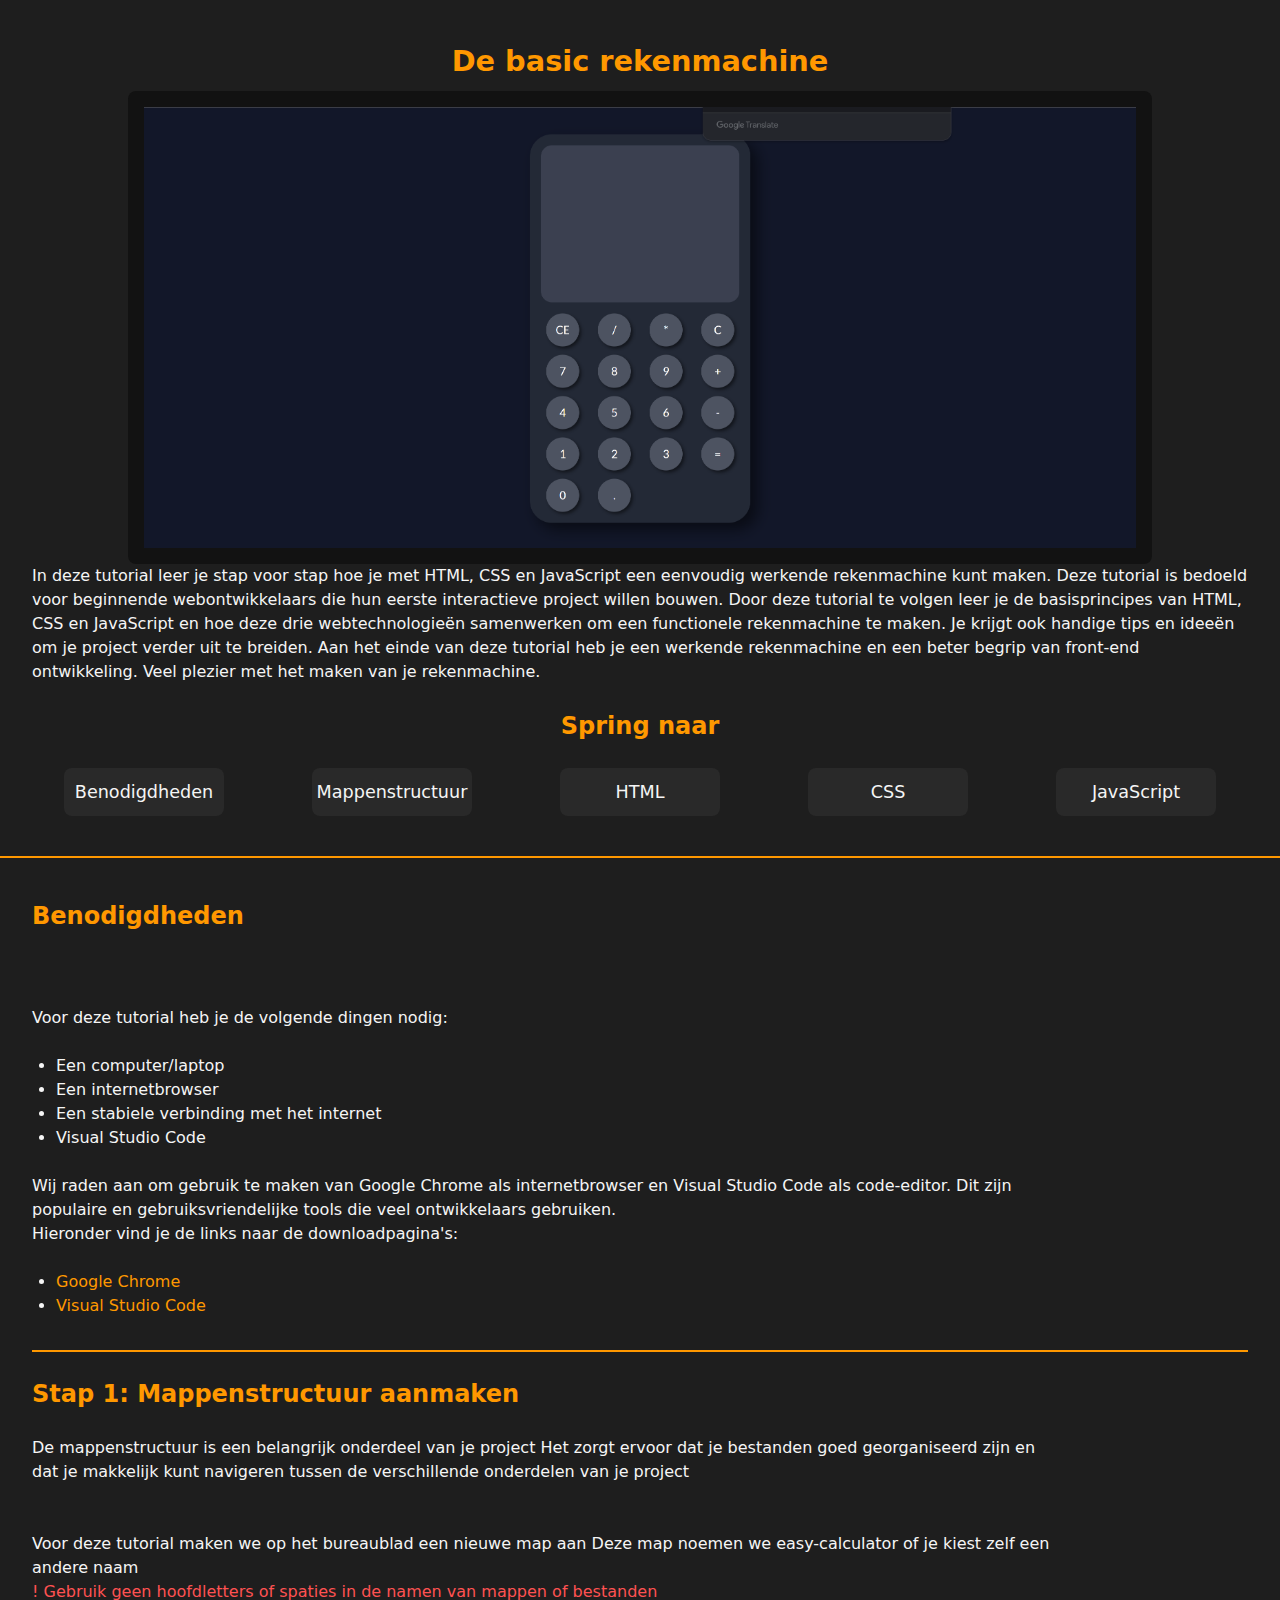
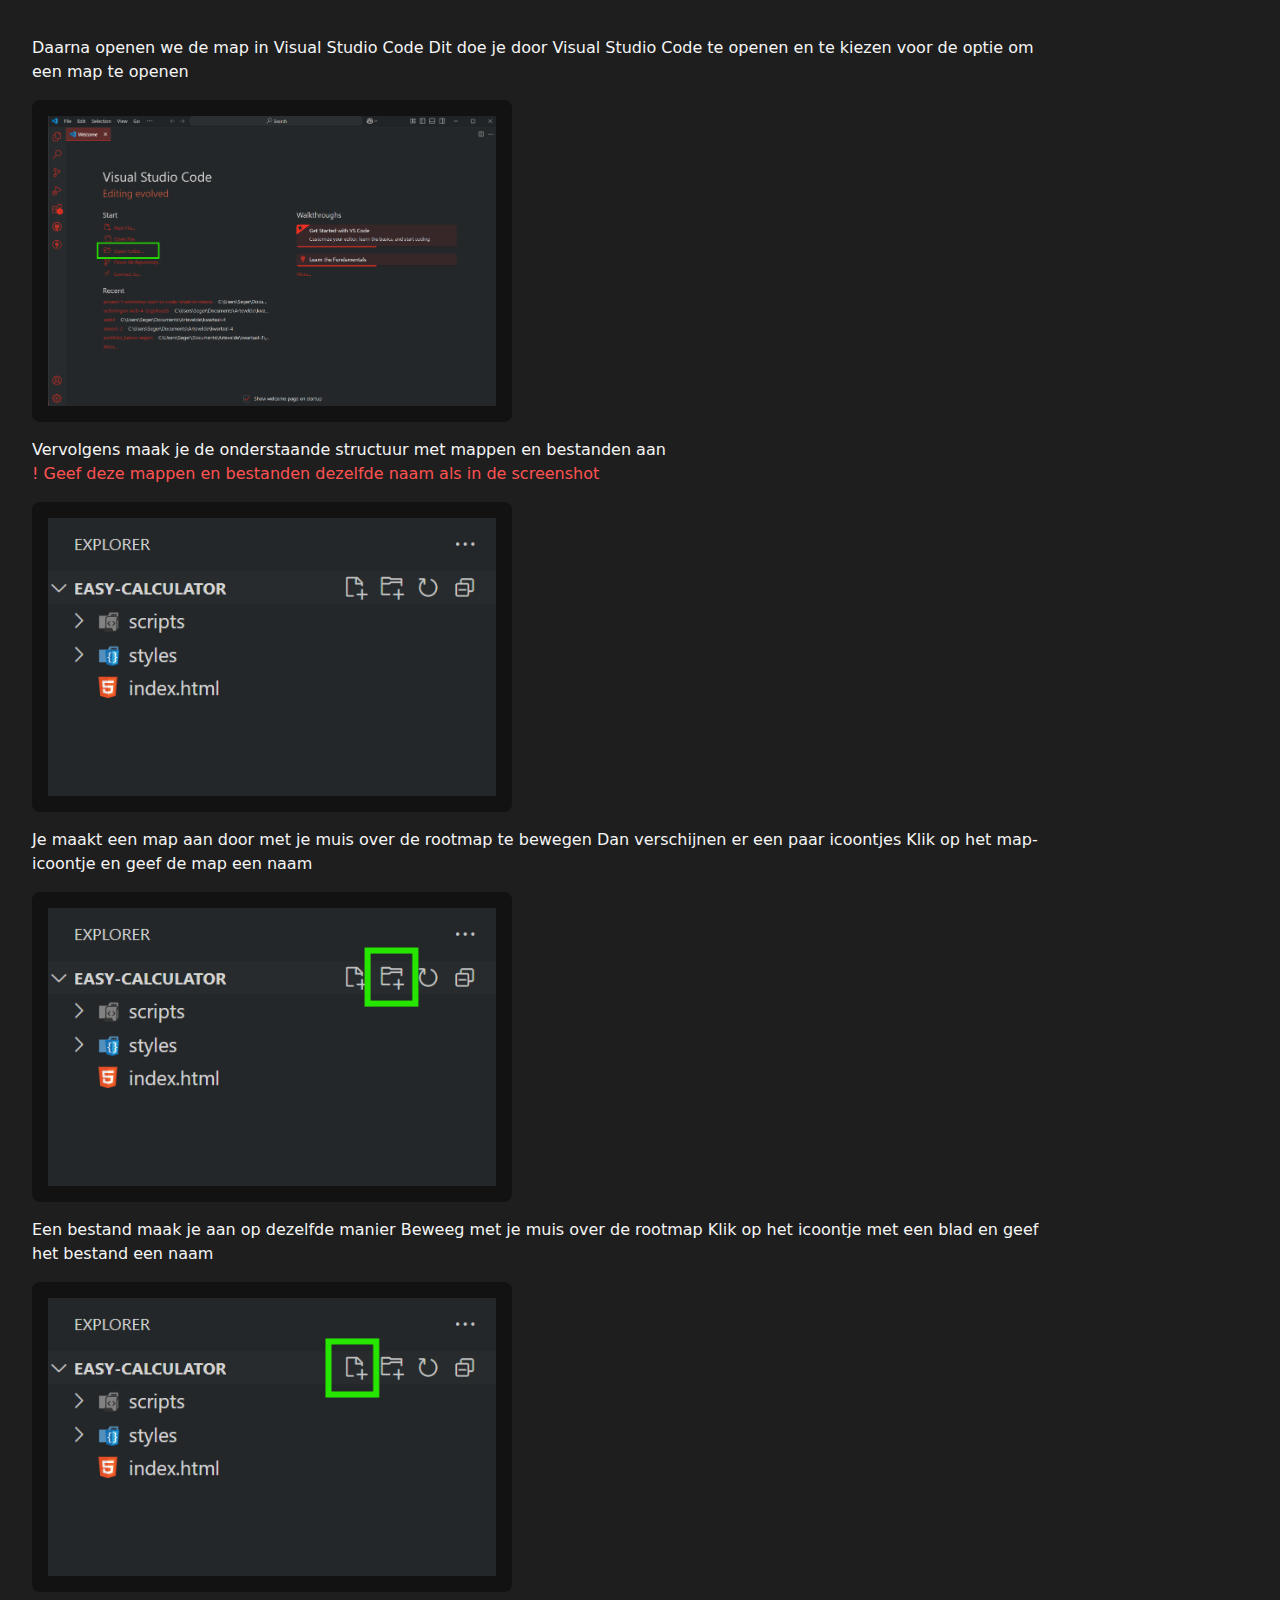
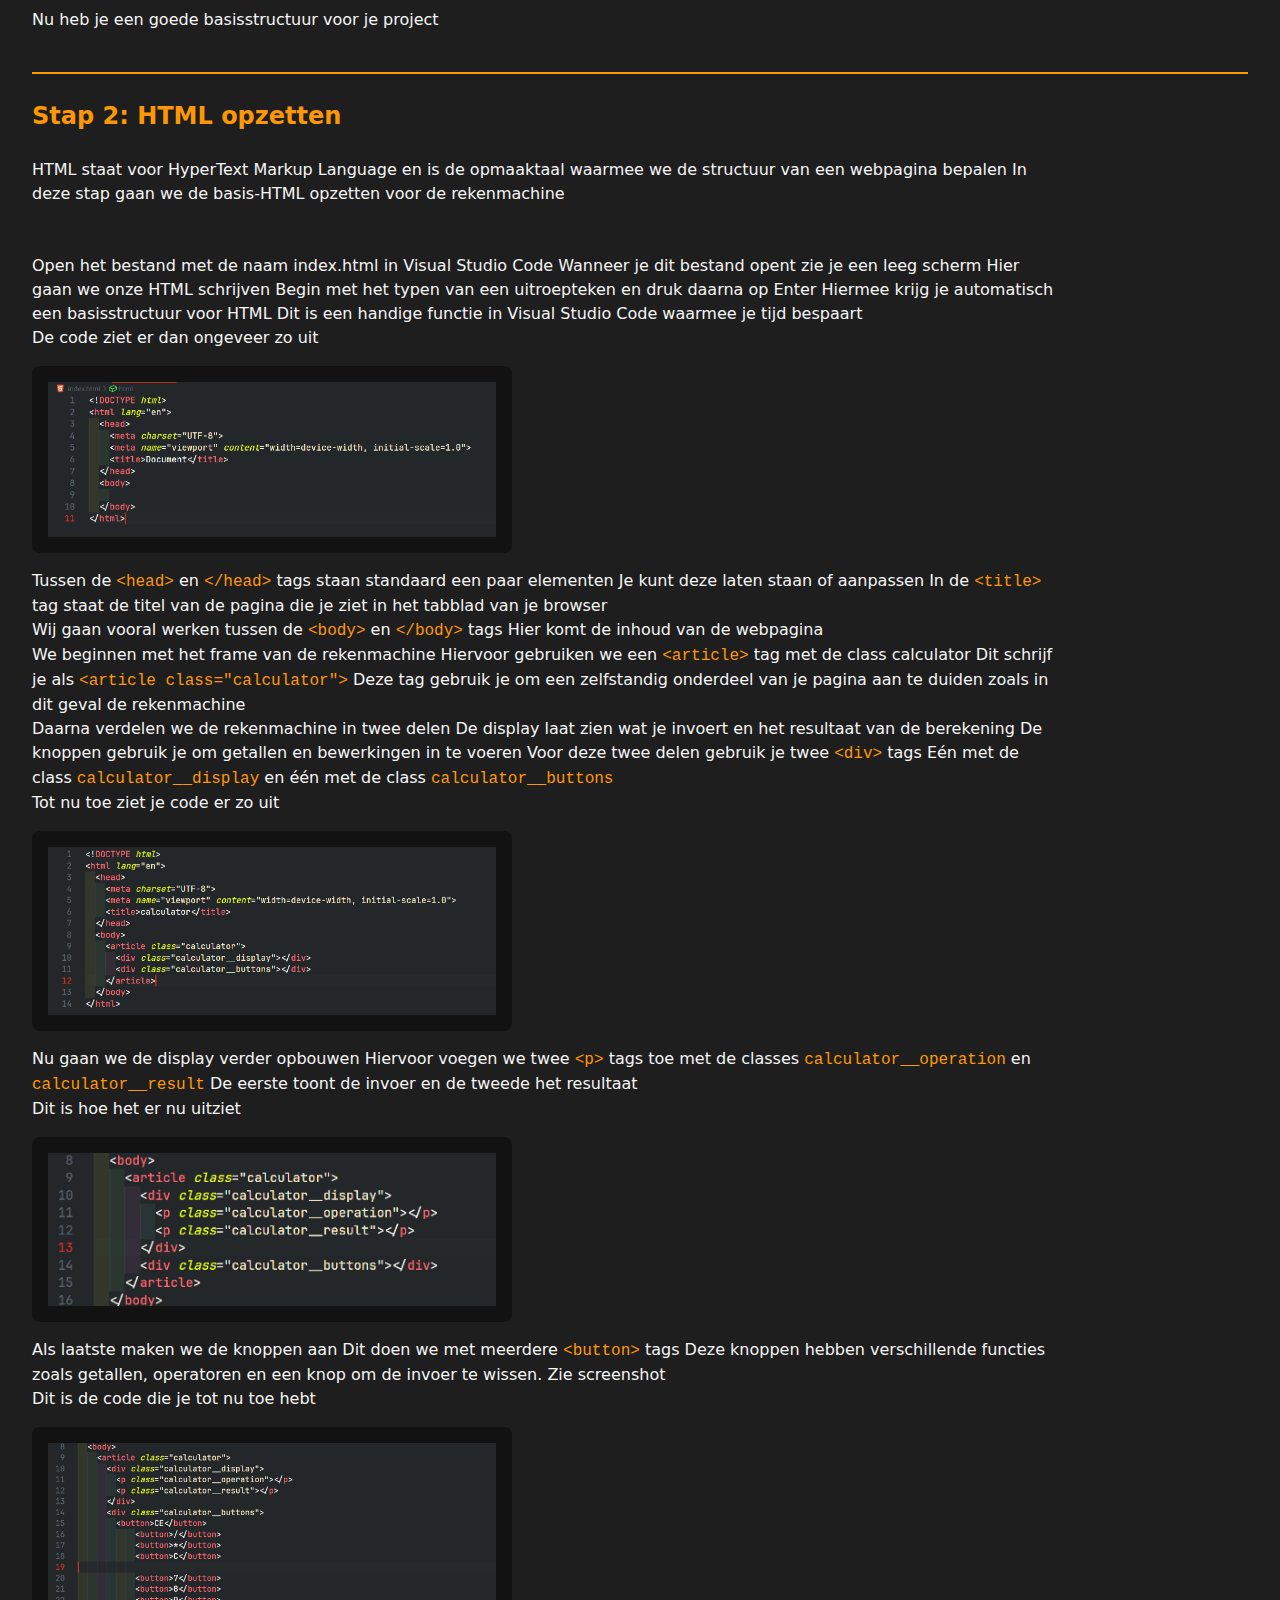
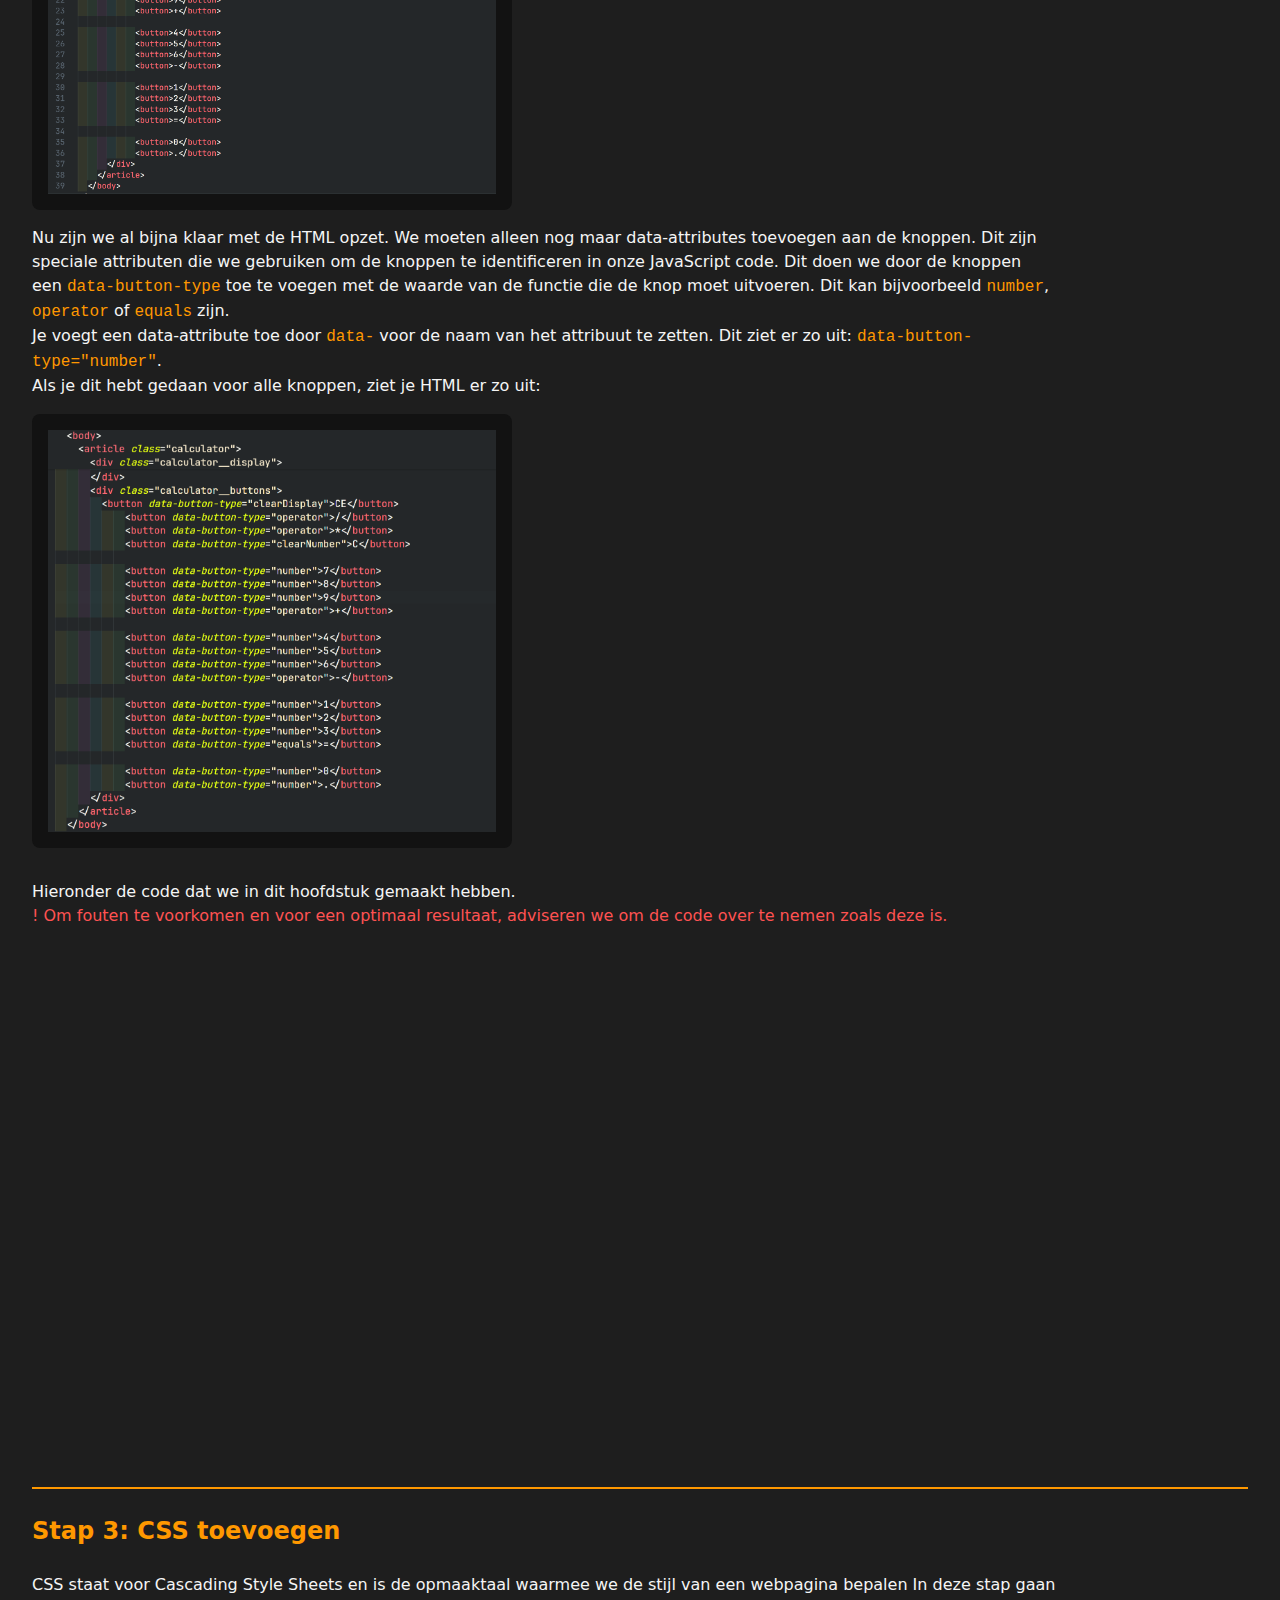
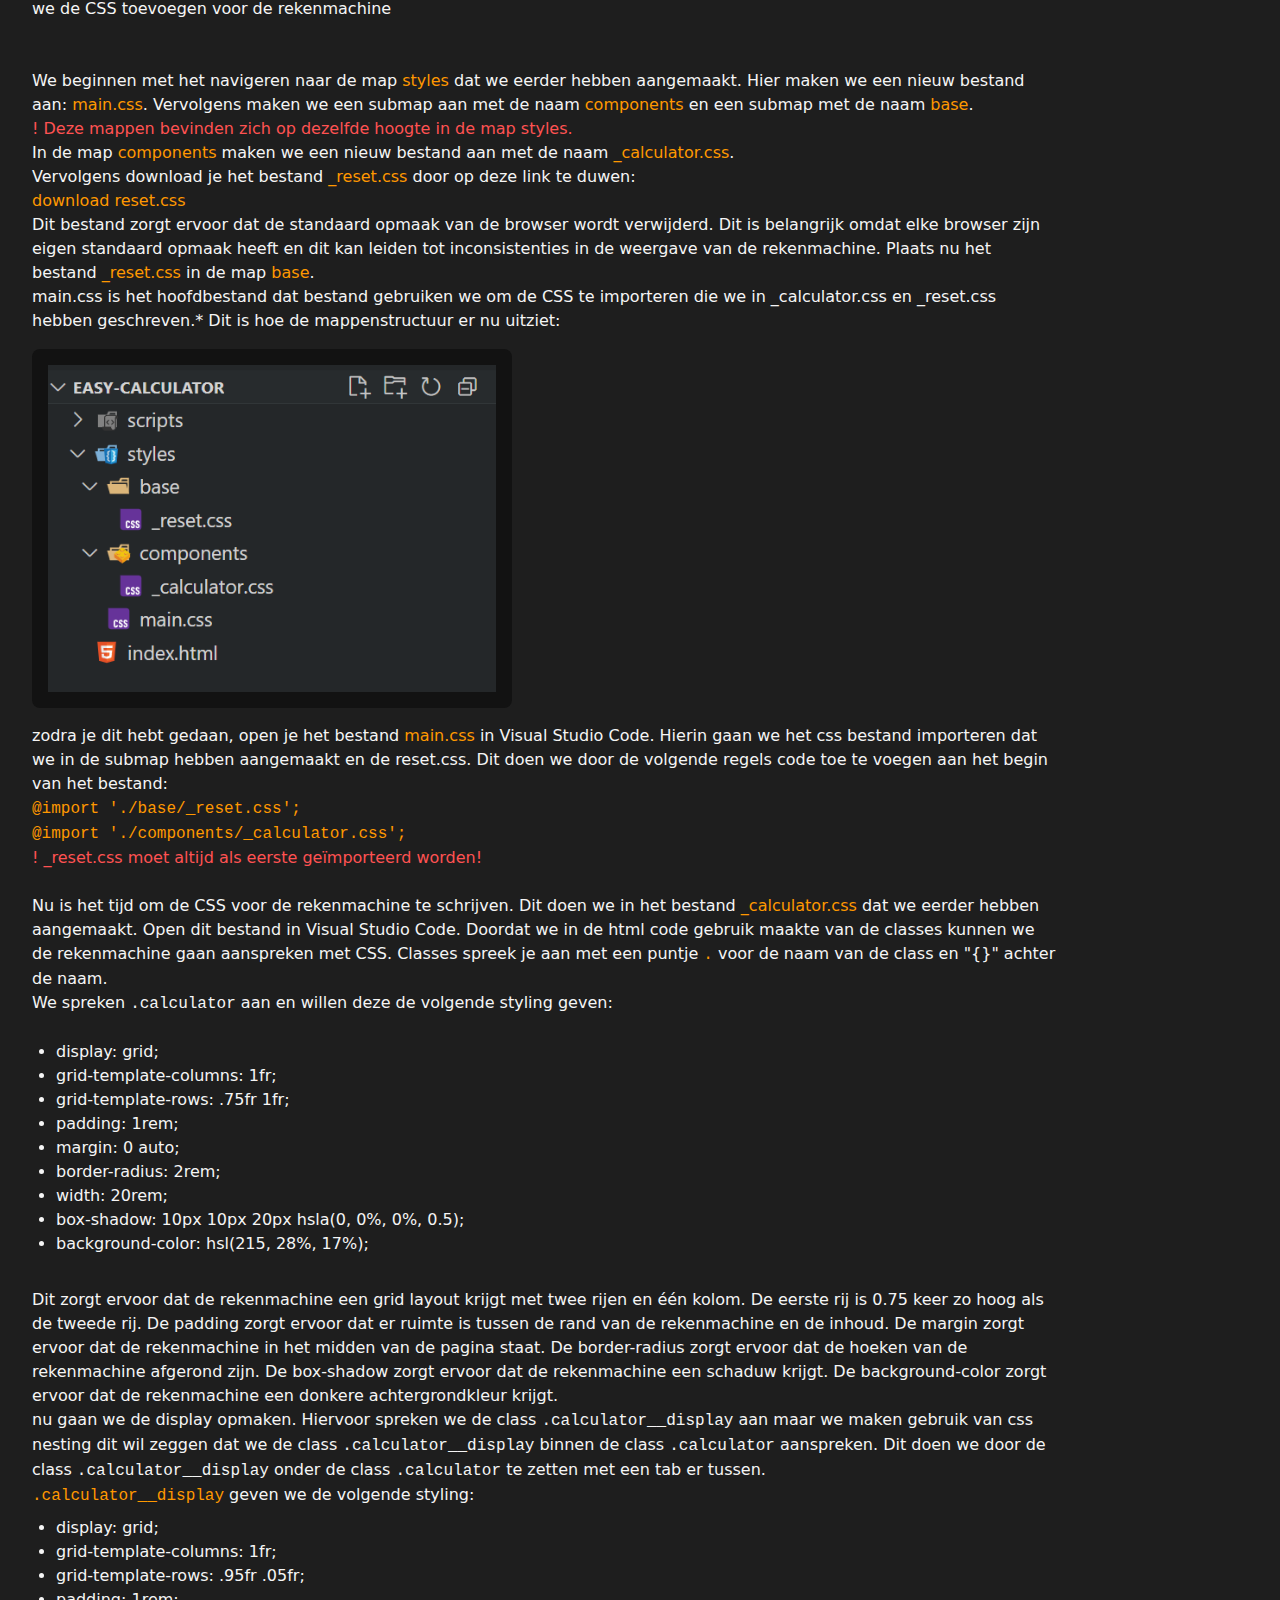
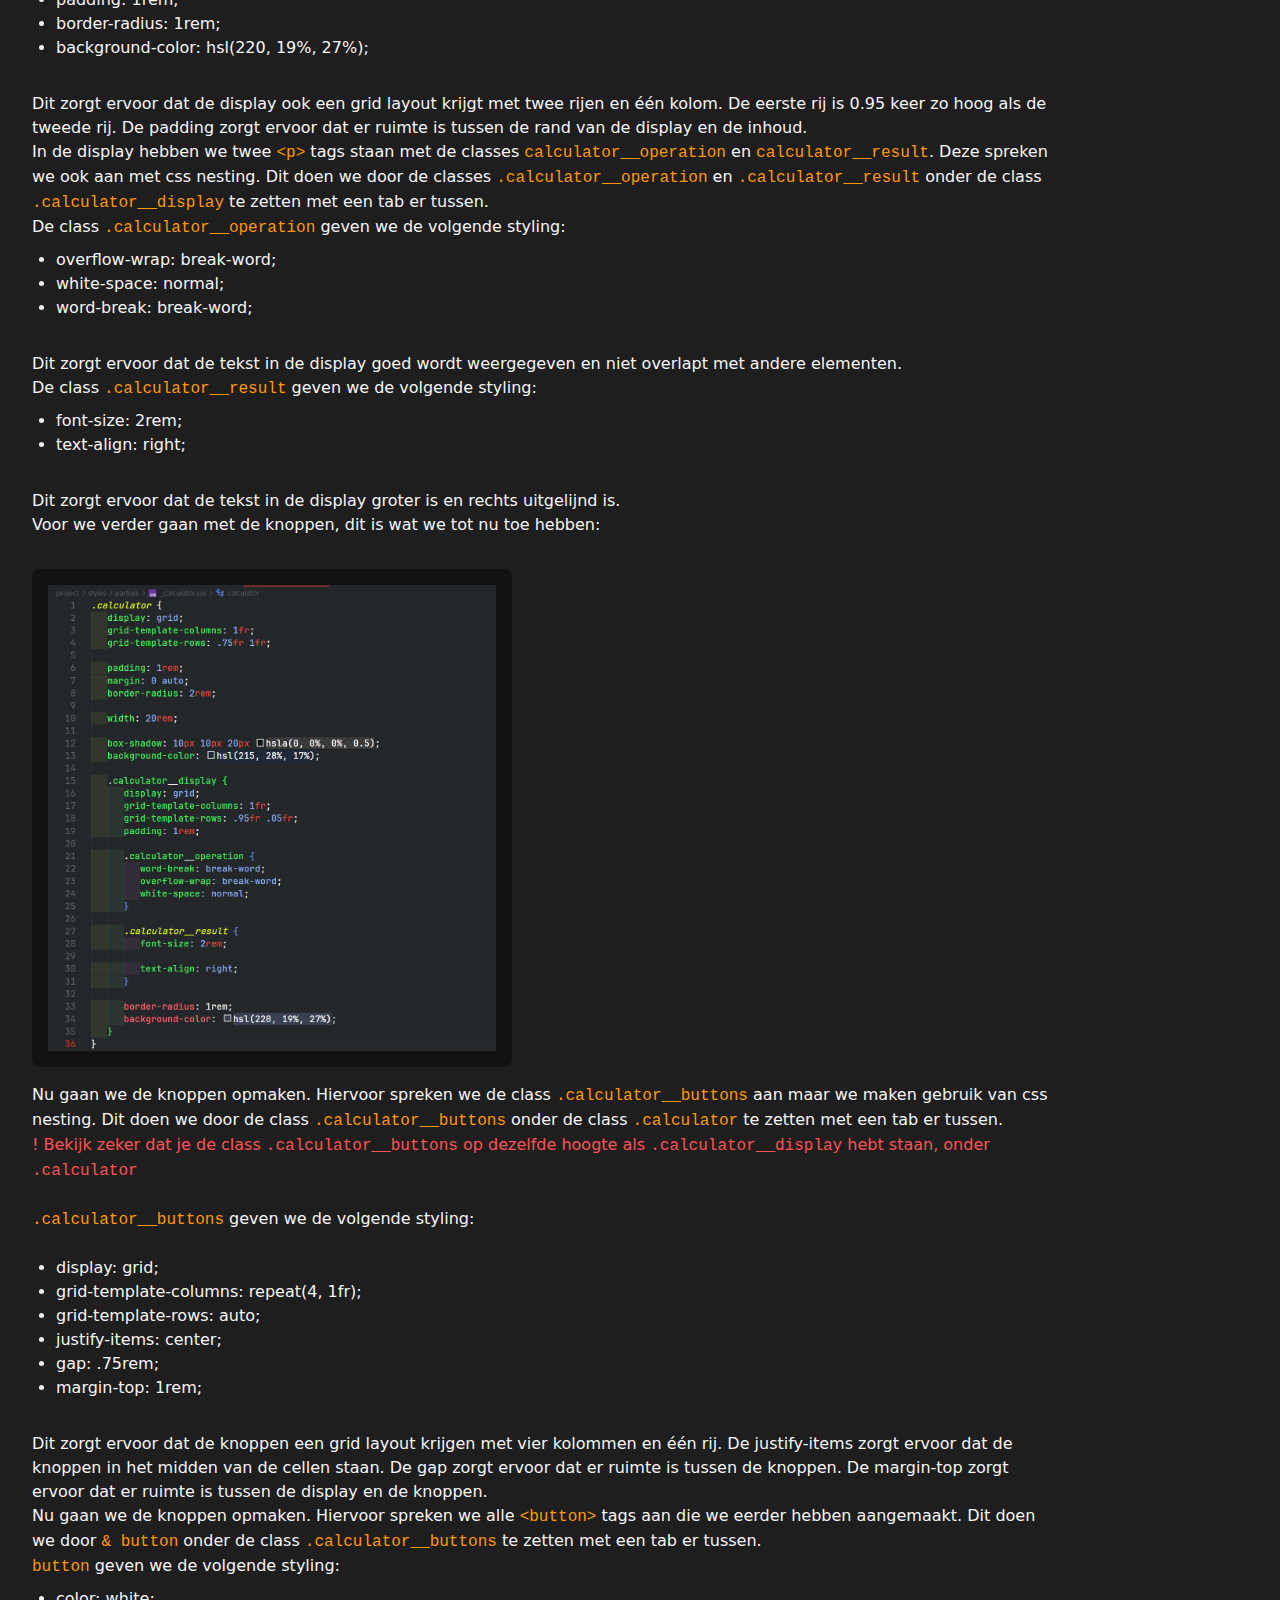
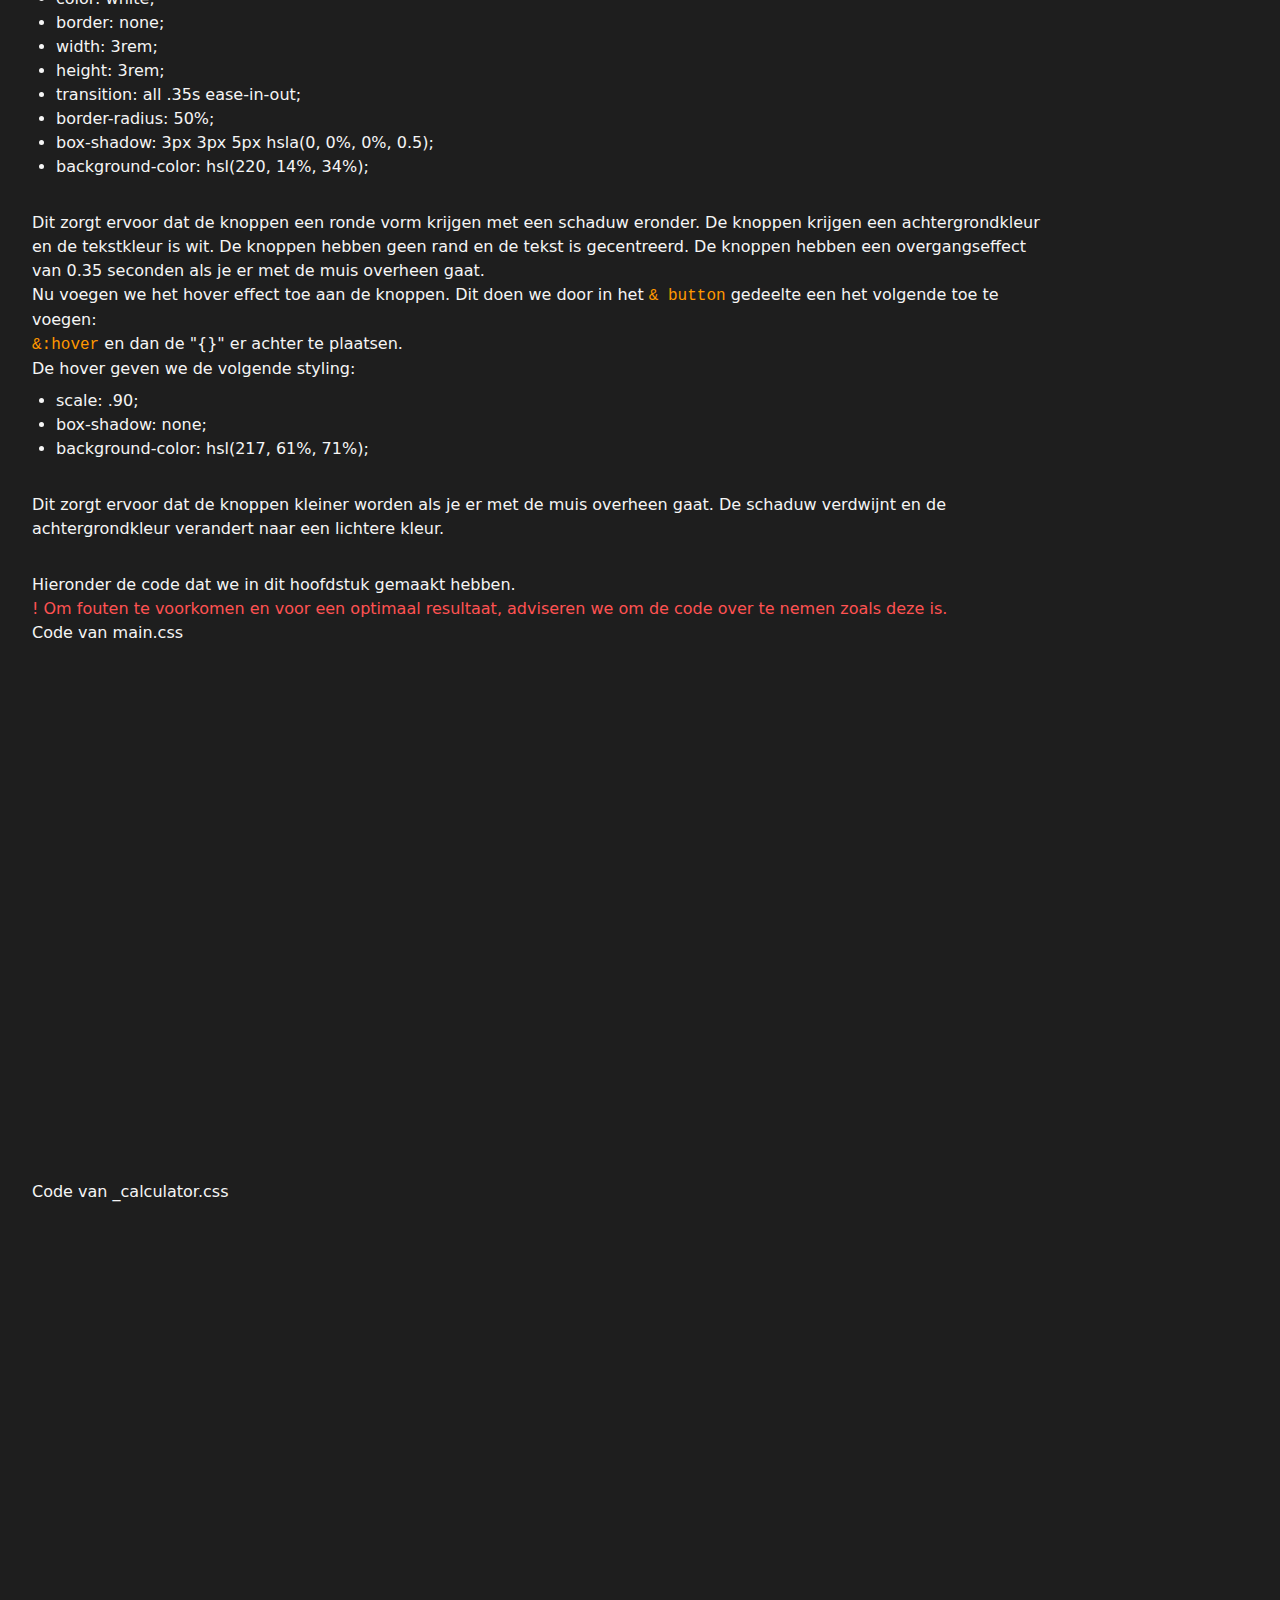
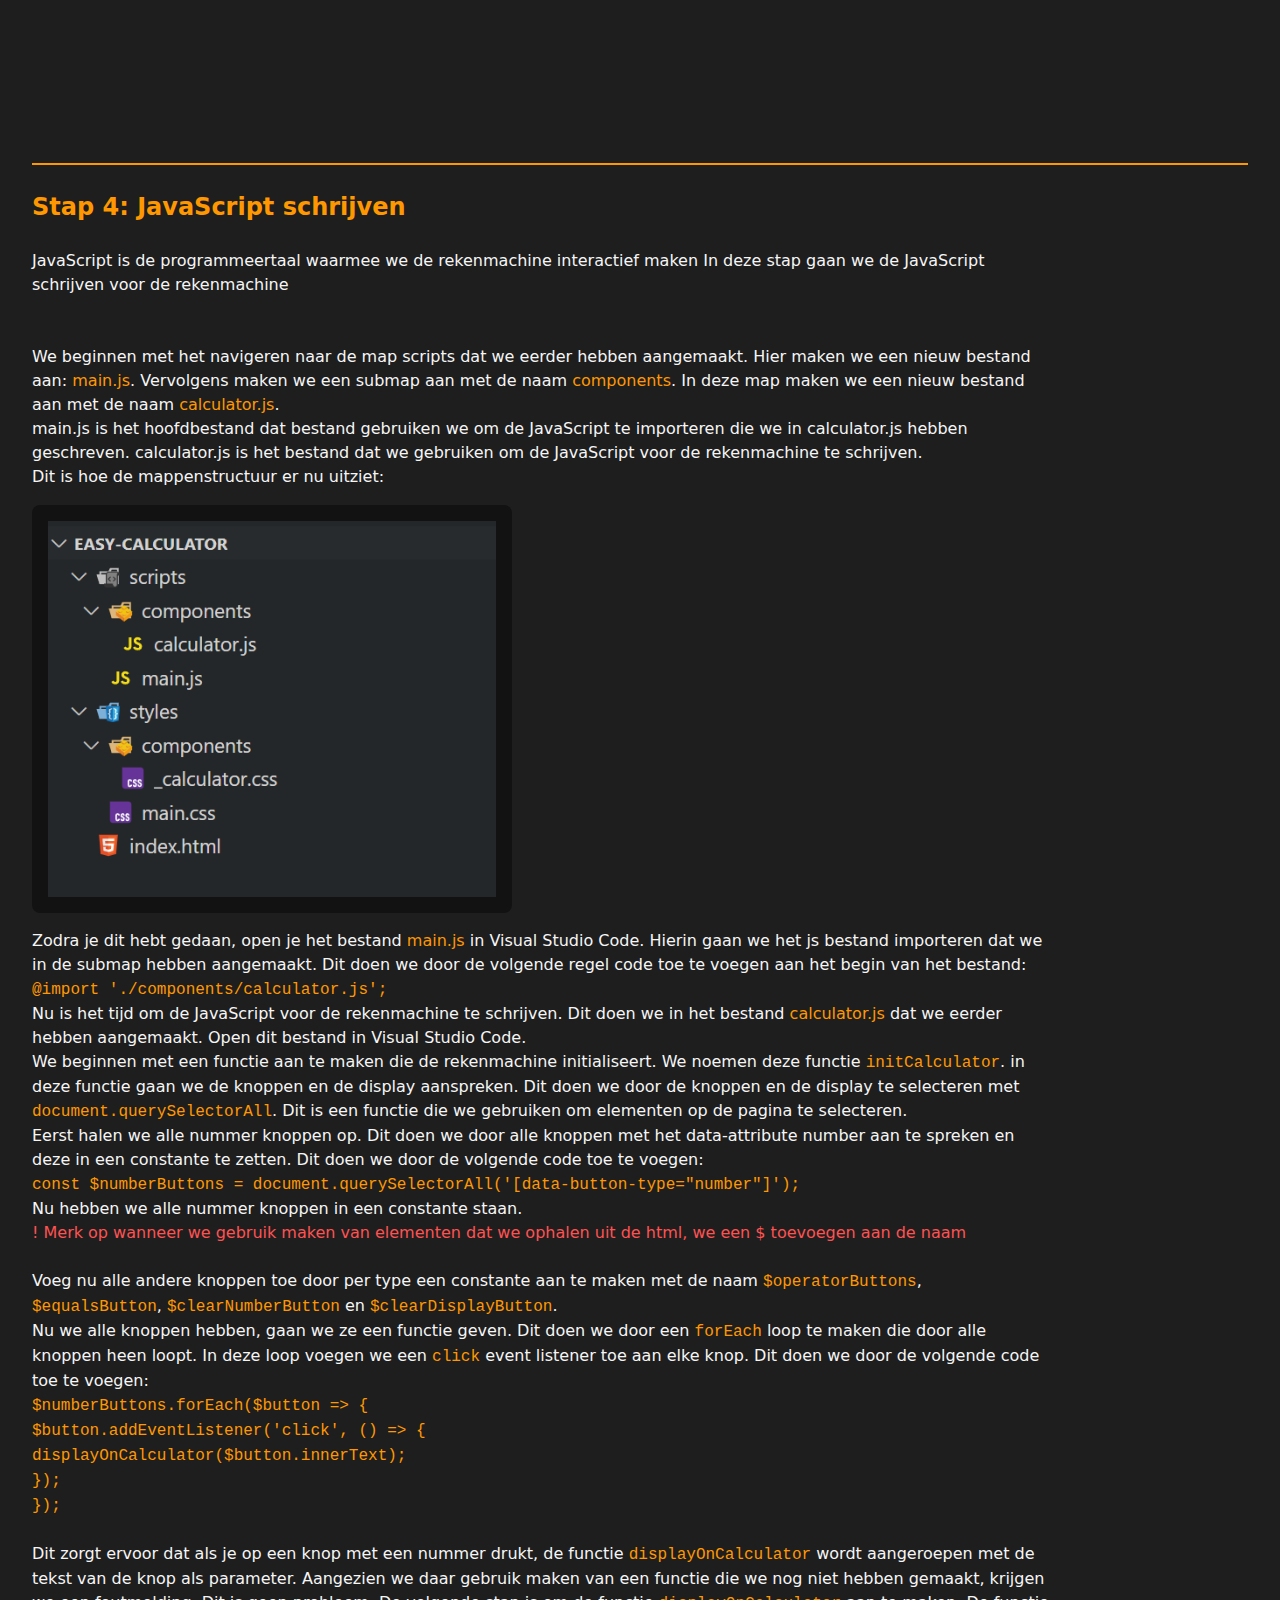
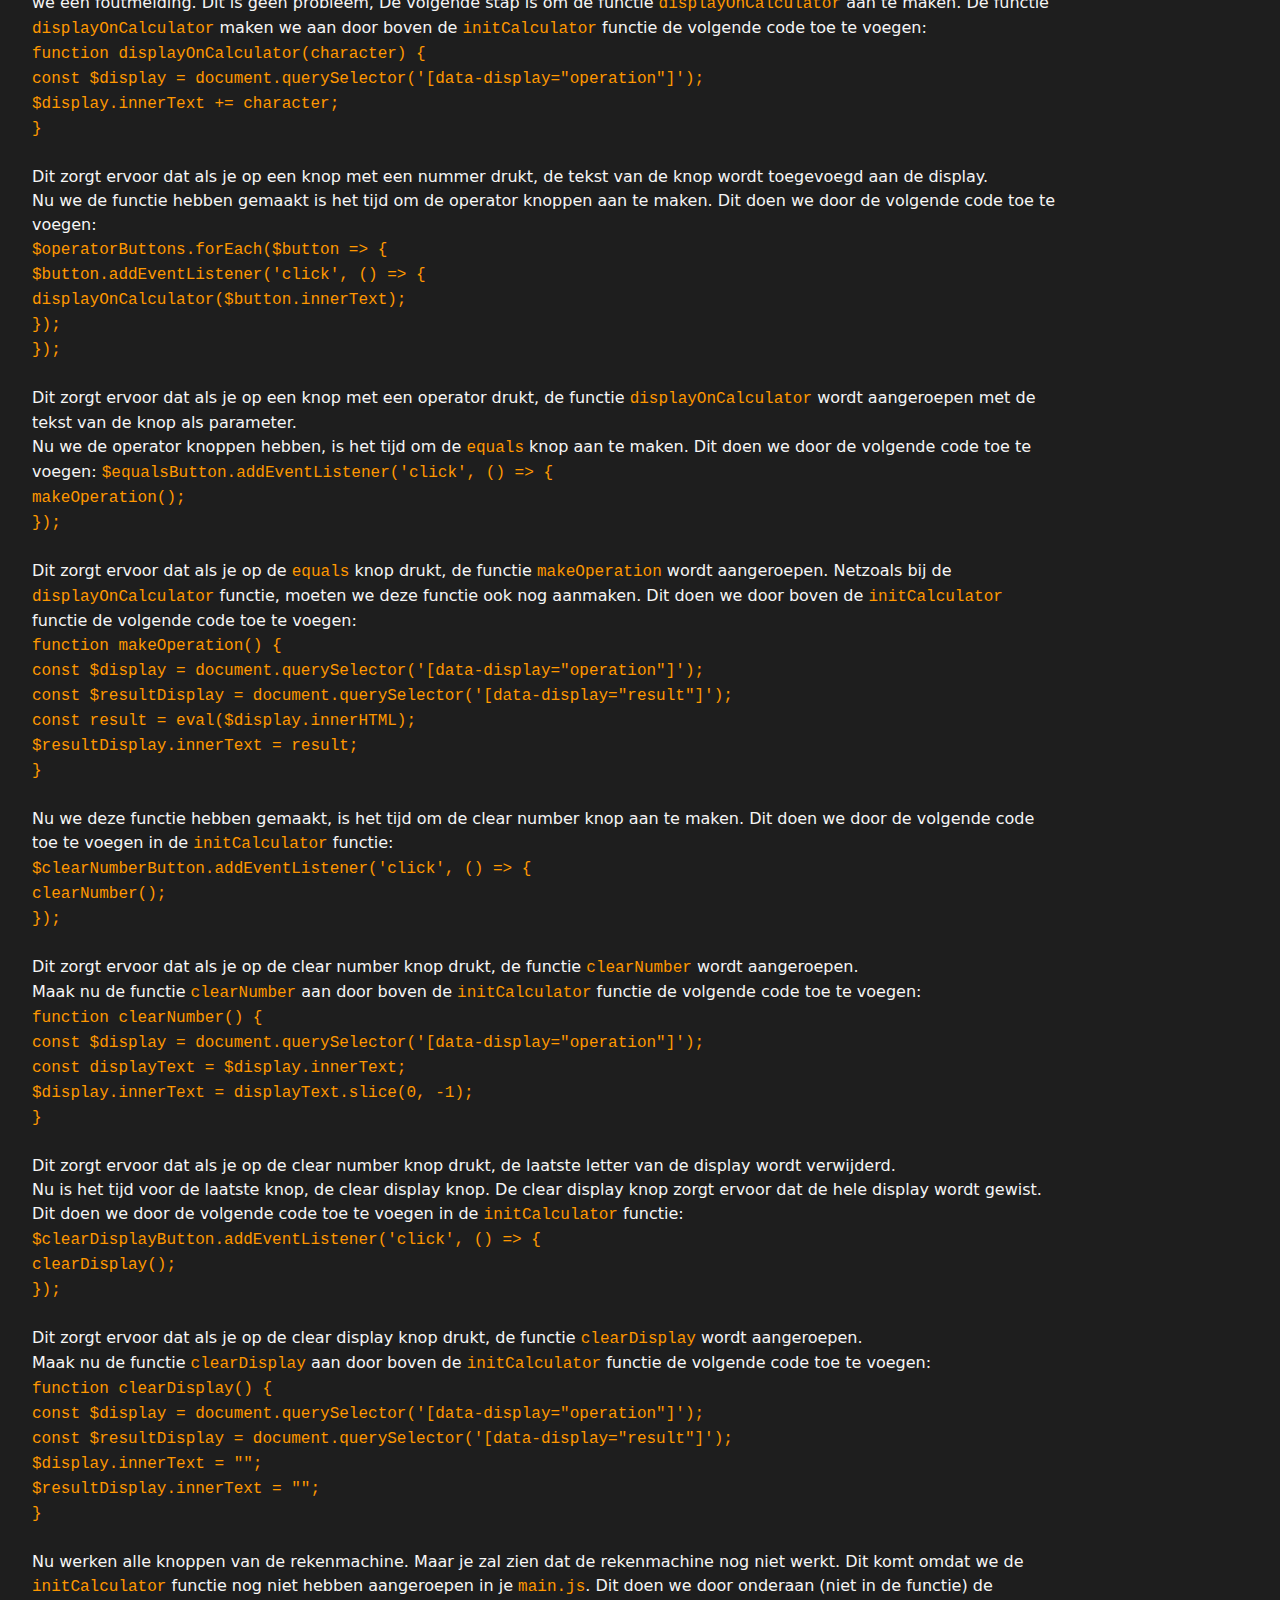
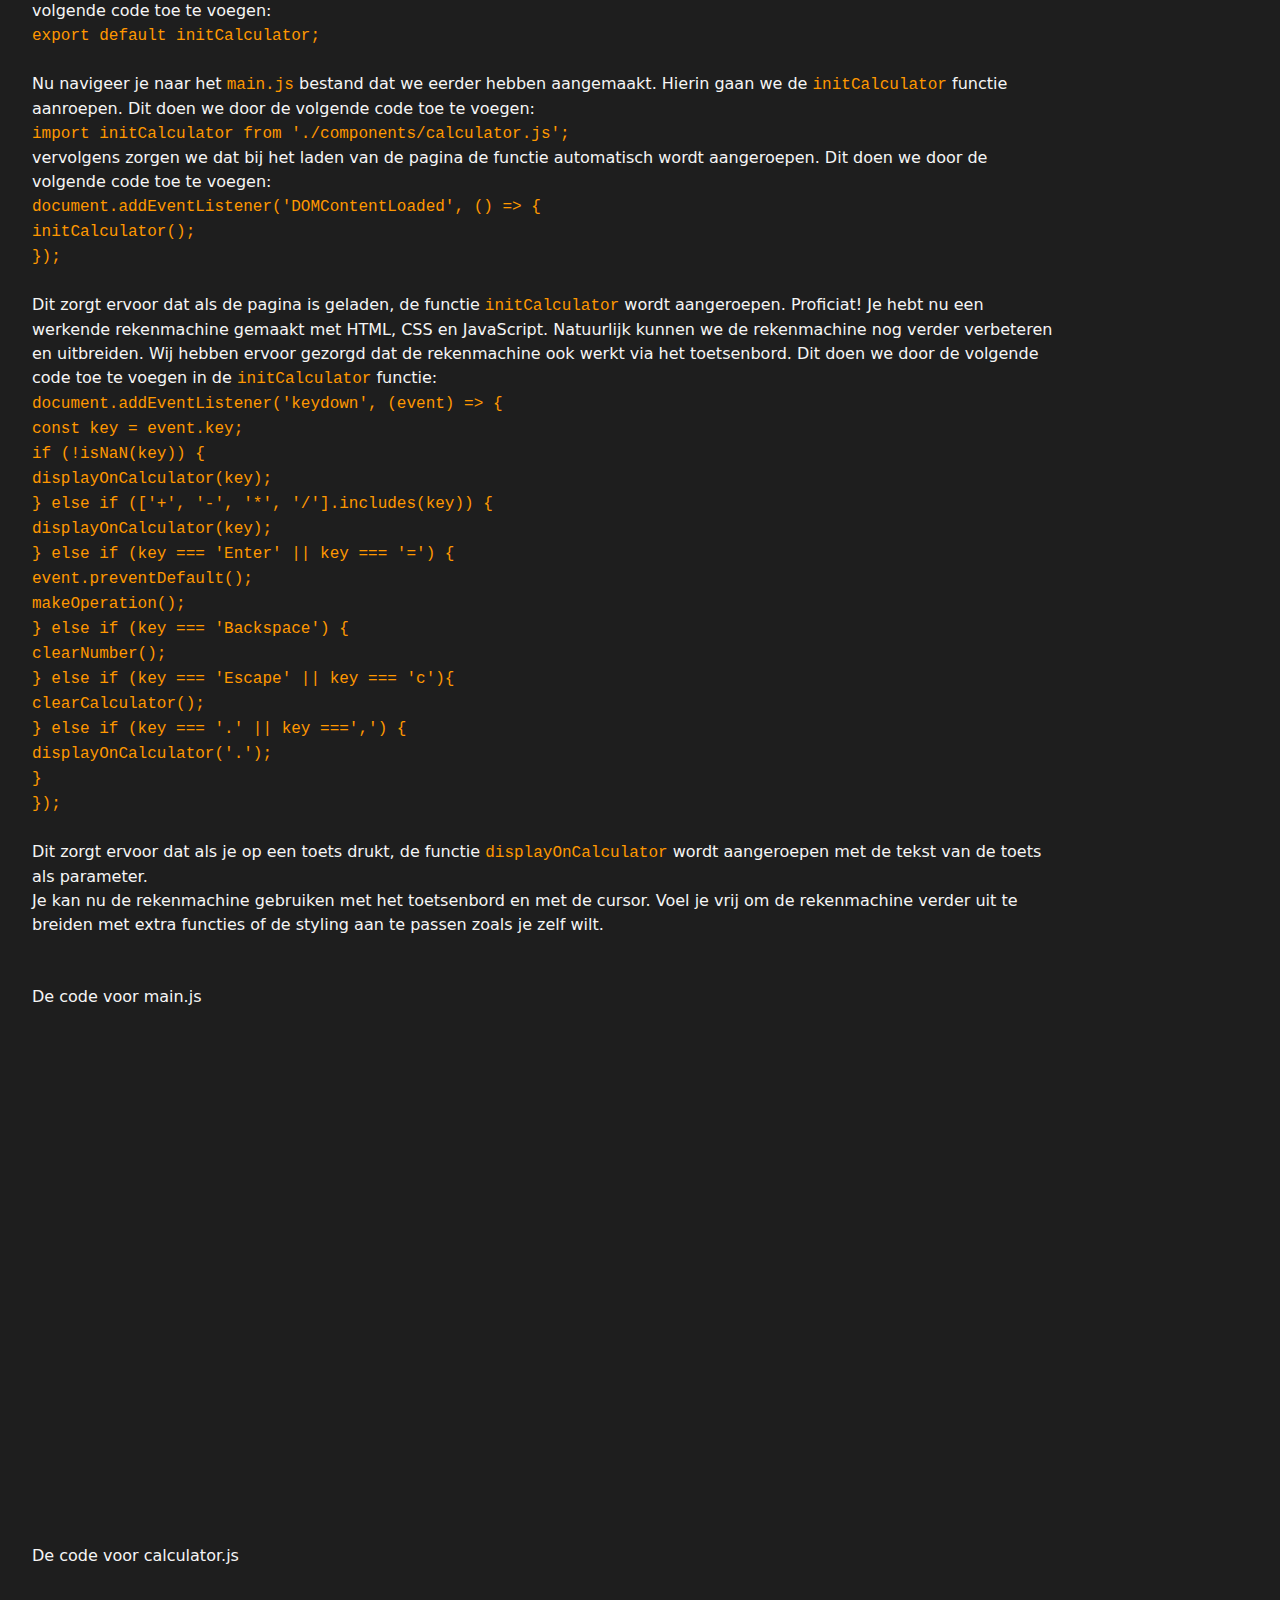
<file: index.html>
<!DOCTYPE html>
<html lang="en">
  <head>
    <meta charset="UTF-8">
    <meta name="viewport" content="width=device-width, initial-scale=1.0">
    <title>Tutorial basic rekenmachine</title>

    <link rel="preconnect" href="https://fonts.googleapis.com">
    <link rel="preconnect" href="https://fonts.gstatic.com" crossorigin>
    <link href="https://fonts.googleapis.com/css2?family=Lato:ital,wght@0,100;0,300;0,400;0,700;0,900;1,100;1,300;1,400;1,700;1,900&display=swap" rel="stylesheet">

    <link rel="stylesheet" href="./styles/main.css">
  </head>

  <body>
    <header class="header">
      <div class="header__introduction">
        <h1 class="header__title">De basic rekenmachine</h1>
        <img src="./images/calculator.png" alt="Screenshot van de rekenmachine" class="header__image">
        <p class="header__description">
          In deze tutorial leer je stap voor stap hoe je met HTML, CSS en JavaScript een eenvoudig werkende rekenmachine kunt maken. 
          Deze tutorial is bedoeld voor beginnende webontwikkelaars die hun eerste interactieve project willen bouwen.
          Door deze tutorial te volgen leer je de basisprincipes van HTML, CSS en JavaScript en hoe deze drie webtechnologieën samenwerken om een functionele rekenmachine te maken.
          Je krijgt ook handige tips en ideeën om je project verder uit te breiden.
          Aan het einde van deze tutorial heb je een werkende rekenmachine en een beter begrip van front-end ontwikkeling.
          Veel plezier met het maken van je rekenmachine.
        </p>
      </div>
      <nav class="header__nav nav">
        <h2 class="nav__title">Spring naar</h2>
        <ul class="nav__list">
          <li class="nav__item"><a class="nav__link" href="#needed">Benodigdheden</a></li>
          <li class="nav__item"><a class="nav__link" href="#start">Mappenstructuur</a></li>
          <li class="nav__item"><a class="nav__link" href="#html">HTML</a></li>
          <li class="nav__item"><a class="nav__link" href="#css">CSS</a></li>
          <li class="nav__item"><a class="nav__link" href="#js">JavaScript</a></li>
        </ul>
      </nav>
    </header>
  
    <main class="main">
      <section class="section" id="needed">
        <header class="section__header">
          <h2 class="section__title">Benodigdheden</h2>
        </header>
        <main class="section__content">
          <p>
            Voor deze tutorial heb je de volgende dingen nodig:
          </p>
          <ul>
            <li>Een computer/laptop</li>
            <li>Een internetbrowser</li>
            <li>Een stabiele verbinding met het internet</li>
            <li>Visual Studio Code</li>
          </ul>
          <p>
            Wij raden aan om gebruik te maken van Google Chrome als internetbrowser en Visual Studio Code als code-editor.
            Dit zijn populaire en gebruiksvriendelijke tools die veel ontwikkelaars gebruiken.
            <br>
            Hieronder vind je de links naar de downloadpagina's:
          </p>
          <ul>
            <li><a href="https://www.google.com/chrome/" target="_blank" rel="noopener noreferrer">Google Chrome</a></li>
            <li><a href="https://code.visualstudio.com/" target="_blank" rel="noopener noreferrer">Visual Studio Code</a></li>
          </ul>
        </main>
      </section>
  
      <section class="section" class="section" id="start">
        <header class="section__header">
          <h2 class="section__title">Stap 1: Mappenstructuur aanmaken</h2>
          <p class="section__description">
            De mappenstructuur is een belangrijk onderdeel van je project
            Het zorgt ervoor dat je bestanden goed georganiseerd zijn en dat je makkelijk kunt navigeren tussen de verschillende onderdelen van je project
          </p>
        </header>
        <main class="section__content">
          <p>
            Voor deze tutorial maken we op het bureaublad een nieuwe map aan 
            Deze map noemen we easy-calculator of je kiest zelf een andere naam
            <span class="alert">! Gebruik geen hoofdletters of spaties in de namen van mappen of bestanden</span>
          </p>
    
          <p>
            Daarna openen we de map in Visual Studio Code
            Dit doe je door Visual Studio Code te openen en te kiezen voor de optie om een map te openen
          </p>
          <img class="section__image" src="./images/open-map-in-vsc.png" alt="Screenshot optie om map te openen in Visual Studio Code">
    
          <p>
            Vervolgens maak je de onderstaande structuur met mappen en bestanden aan
            <span class="alert">! Geef deze mappen en bestanden dezelfde naam als in de screenshot</span>
          </p>
          <img class="section__image" src="./images/mappenstructuur.png" alt="Screenshot van de mappenstructuur">
          <p>
            Je maakt een map aan door met je muis over de rootmap te bewegen 
            Dan verschijnen er een paar icoontjes 
            Klik op het map-icoontje en geef de map een naam
          </p>
          <img class="section__image" src="./images/mappenstructuur-map-toevoegen.png" alt="Screenshot van het toevoegen van een map">
    
          <p>
            Een bestand maak je aan op dezelfde manier 
            Beweeg met je muis over de rootmap 
            Klik op het icoontje met een blad en geef het bestand een naam
          </p>
          <img class="section__image" src="./images/mappenstructuur-bestand-toevoegen.png" alt="Screenshot van het toevoegen van een bestand">
    
          <p>
            Nu heb je een goede basisstructuur voor je project
          </p>
        </main>
      </section>
  
      <section class="section" id="html">
        <header class="section__header">
          <h2 class="section__title">Stap 2: HTML opzetten</h2>
          <p class="section__description">
            HTML staat voor HyperText Markup Language en is de opmaaktaal waarmee we de structuur van een webpagina bepalen
            In deze stap gaan we de basis-HTML opzetten voor de rekenmachine
          </p>
        </header>
        <main class="section__content">  
          <p>
            Open het bestand met de naam index.html in Visual Studio Code
            Wanneer je dit bestand opent zie je een leeg scherm 
            Hier gaan we onze HTML schrijven
            Begin met het typen van een uitroepteken en druk daarna op Enter
            Hiermee krijg je automatisch een basisstructuur voor HTML 
            Dit is een handige functie in Visual Studio Code waarmee je tijd bespaart
            <br>
            De code ziet er dan ongeveer zo uit
          </p>
          <img class="section__image" src="./images/html-setup.png" alt="Screenshot van de HTML setup">
    
          <p>
            Tussen de <code class="code">&lt;head&gt;</code> en <code class="code">&lt;/head&gt;</code> tags staan standaard een paar elementen 
            Je kunt deze laten staan of aanpassen 
            In de <code class="code">&lt;title&gt;</code> tag staat de titel van de pagina die je ziet in het tabblad van je browser
            <br>
            Wij gaan vooral werken tussen de <code class="code">&lt;body&gt;</code> en <code class="code">&lt;/body&gt;</code> tags 
            Hier komt de inhoud van de webpagina
            <br> 
            We beginnen met het frame van de rekenmachine 
            Hiervoor gebruiken we een <code class="code">&lt;article&gt;</code> tag met de class calculator 
            Dit schrijf je als <code class="code">&lt;article class="calculator"&gt;</code> 
            Deze tag gebruik je om een zelfstandig onderdeel van je pagina aan te duiden zoals in dit geval de rekenmachine
            <br>
            Daarna verdelen we de rekenmachine in twee delen 
            De display laat zien wat je invoert en het resultaat van de berekening 
            De knoppen gebruik je om getallen en bewerkingen in te voeren
            Voor deze twee delen gebruik je twee <code class="code">&lt;div&gt;</code> tags 
            Eén met de class <code class="code">calculator__display</code> en één met de class <code class="code">calculator__buttons</code>
            <br>
            Tot nu toe ziet je code er zo uit
          </p>
          <img class="section__image" src="./images/html-calculator-frame.png" alt="Screenshot van de HTML calculator frame">
    
          <p>
            Nu gaan we de display verder opbouwen 
            Hiervoor voegen we twee <code class="code">&lt;p&gt;</code> tags toe met de classes <code class="code">calculator__operation</code> en <code class="code">calculator__result</code> 
            De eerste toont de invoer en de tweede het resultaat
            <br>
            Dit is hoe het er nu uitziet
          </p>
          <img class="section__image" src="./images/html-calculator-display.png" alt="Screenshot van de HTML calculator display">
    
          <p>
            Als laatste maken we de knoppen aan 
            Dit doen we met meerdere <code class="code">&lt;button&gt;</code> tags
            Deze knoppen hebben verschillende functies zoals getallen, operatoren en een knop om de invoer te wissen.
            Zie screenshot
            <br>
            Dit is de code die je tot nu toe hebt
          </p>
          <img class="section__image" src="./images/html-calculator-buttons.png" alt="Screenshot van de HTML calculator buttons">

          <p>
            Nu zijn we al bijna klaar met de HTML opzet. We moeten alleen nog maar data-attributes toevoegen aan de knoppen.
            Dit zijn speciale attributen die we gebruiken om de knoppen te identificeren in onze JavaScript code.
            Dit doen we door de knoppen een <code class="code">data-button-type</code> toe te voegen met de waarde van de functie die de knop moet uitvoeren.
            Dit kan bijvoorbeeld <code class="code">number</code>, <code class="code">operator</code> of <code class="code">equals</code> zijn.
            <br>
            Je voegt een data-attribute toe door <code class="code">data-</code> voor de naam van het attribuut te zetten.
            Dit ziet er zo uit: <code class="code">data-button-type="number"</code>.
            <br>
            Als je dit hebt gedaan voor alle knoppen, ziet je HTML er zo uit:
          </p>
          <img class="section__image" src="./images/html-calculator-buttons-data-attributes.png" alt="Screenshot van de HTML calculator buttons met data-attributes">
        </main>
        <footer class="section__footer">
          <p>
            Hieronder de code dat we in dit hoofdstuk gemaakt hebben.
            <span class="alert">! Om fouten te voorkomen en voor een optimaal resultaat, adviseren we om de code over te nemen zoals deze is.</span>
          </p>
          
          <iframe class="codebox" src="https://jsfiddle.net/67uo01kt/1/embedded/html" allowfullscreen frameborder="0"></iframe>
        </footer>
      </section>  


      <section class="section" id="css">
        <header class="section__header">
          <h2 class="section__title">Stap 3: CSS toevoegen</h2>
          <p class="section__description">
            CSS staat voor Cascading Style Sheets en is de opmaaktaal waarmee we de stijl van een webpagina bepalen
            In deze stap gaan we de CSS toevoegen voor de rekenmachine
          </p>
        </header>
        <main class="section__content">
          <p>
            We beginnen met het navigeren naar de map <span class="code">styles</span> dat we eerder hebben aangemaakt.
            Hier maken we een nieuw bestand aan: <span class="code">main.css</span>.
            Vervolgens maken we een submap aan met de naam <span class="code">components</span> en een submap 
            met de naam <span class="code">base</span>. 
            <span class="alert">! Deze mappen bevinden zich op dezelfde hoogte in de map styles.</span>
            In de map <span class="code">components</span> maken we een nieuw bestand aan met de naam <span class="code">_calculator.css</span>.
            <br>
            Vervolgens download je het bestand <span class="code">_reset.css</span> door op deze link te duwen: <br>
            <a href="./styles/base/_reset.css" download>download reset.css</a> <br>
            Dit bestand zorgt ervoor dat de standaard opmaak van de browser wordt verwijderd.
            Dit is belangrijk omdat elke browser zijn eigen standaard opmaak heeft en dit kan leiden tot inconsistenties in de weergave van de rekenmachine.
            Plaats nu het bestand <span class="code">_reset.css</span> in de map <span class="code">base</span>.
            <br>
            main.css is het hoofdbestand dat bestand gebruiken we om de CSS te importeren die we in _calculator.css en _reset.css hebben geschreven.*
            Dit is hoe de mappenstructuur er nu uitziet:
          </p>
          <img class="section__image" src="./images/css-mappenstructuur.png" alt="Screenshot van de CSS mappenstructuur">
          <p>
            zodra je dit hebt gedaan, open je het bestand <span class="code">main.css</span> in Visual Studio Code.
            Hierin gaan we het css bestand importeren dat we in de submap hebben aangemaakt en de reset.css.
            Dit doen we door de volgende regels code toe te voegen aan het begin van het bestand:
            <br>
            <code class="code">@import './base/_reset.css';</code> <br>
            <code class="code">@import './components/_calculator.css';</code> <br>
            <span class="alert"> ! _reset.css moet altijd als eerste geïmporteerd worden!</span>
            <br>
            Nu is het tijd om de CSS voor de rekenmachine te schrijven.
            Dit doen we in het bestand <span class="code">_calculator.css</span> dat we eerder hebben aangemaakt.
            Open dit bestand in Visual Studio Code.
            Doordat we in de html code gebruik maakte van de classes kunnen we de rekenmachine gaan aanspreken met CSS. 
            Classes spreek je aan met een puntje <code class="code">.</code> voor de naam van de class en "{}" achter de naam.
            <br>
            We spreken <code>.calculator</code> aan en willen deze de volgende styling geven:
            <ul>
              <li>display: grid;</li>
              <li>grid-template-columns: 1fr;</li>
              <li>grid-template-rows: .75fr 1fr;</li>
              <li>padding: 1rem;</li>
              <li>margin: 0 auto;</li>
              <li>border-radius: 2rem;</li>
              <li>width: 20rem;</li>
              <li>box-shadow: 10px 10px 20px hsla(0, 0%, 0%, 0.5);</li>
              <li>background-color: hsl(215, 28%, 17%);</li>
            </ul>
            <br>
            Dit zorgt ervoor dat de rekenmachine een grid layout krijgt met twee rijen en één kolom.
            De eerste rij is 0.75 keer zo hoog als de tweede rij.
            De padding zorgt ervoor dat er ruimte is tussen de rand van de rekenmachine en de inhoud.
            De margin zorgt ervoor dat de rekenmachine in het midden van de pagina staat.
            De border-radius zorgt ervoor dat de hoeken van de rekenmachine afgerond zijn.
            De box-shadow zorgt ervoor dat de rekenmachine een schaduw krijgt.
            De background-color zorgt ervoor dat de rekenmachine een donkere achtergrondkleur krijgt.
            <br>
            nu gaan we de display opmaken.
            Hiervoor spreken we de class <code>.calculator__display</code> aan maar we maken gebruik van css nesting
            dit wil zeggen dat we de class <code>.calculator__display</code> binnen de class <code>.calculator</code> aanspreken.
            Dit doen we door de class <code>.calculator__display</code> onder de class <code>.calculator</code> te zetten met een tab er tussen.
            <br>
            <code class="code">.calculator__display</code> geven we de volgende styling:
            <ul>
              <li>display: grid;</li>
              <li>grid-template-columns: 1fr;</li>
              <li>grid-template-rows: .95fr .05fr;</li>
              <li>padding: 1rem;</li>
              <li>border-radius: 1rem;</li>
              <li>background-color: hsl(220, 19%, 27%);</li>
            </ul>
            <br>
            Dit zorgt ervoor dat de display ook een grid layout krijgt met twee rijen en één kolom.
            De eerste rij is 0.95 keer zo hoog als de tweede rij.
            De padding zorgt ervoor dat er ruimte is tussen de rand van de display en de inhoud.
            <br>
            In de display hebben we twee <code class="code">&lt;p&gt;</code> tags staan met de classes <code class="code" >calculator__operation</code> en <code class="code">calculator__result</code>.
            Deze spreken we ook aan met css nesting.
            Dit doen we door de classes <code class="code">.calculator__operation</code> en <code class="code">.calculator__result</code> onder de class <code class="code">.calculator__display</code> te zetten met een tab er tussen.
            <br>
            De class <code class="code">.calculator__operation</code> geven we de volgende styling:
            <ul>
              <li>overflow-wrap: break-word;</li>
              <li>white-space: normal;</li>
              <li>word-break: break-word;</li>
            </ul>
            <br>
            Dit zorgt ervoor dat de tekst in de display goed wordt weergegeven en niet overlapt met andere elementen.
            <br>
            De class <code class="code">.calculator__result</code> geven we de volgende styling:
            <ul>
              <li>font-size: 2rem;</li>
              <li>text-align: right;</li>
            </ul>
            <br>
            Dit zorgt ervoor dat de tekst in de display groter is en rechts uitgelijnd is.
            <br>
            Voor we verder gaan met de knoppen, dit is wat we tot nu toe hebben:
          </p>
          <img class="section__image" src="./images/css-calculator-display.png" alt="Screenshot van de CSS calculator display">
          <p>
            Nu gaan we de knoppen opmaken.
            Hiervoor spreken we de class <code class="code">.calculator__buttons</code> aan maar we maken gebruik van css nesting.
            Dit doen we door de class <code class="code">.calculator__buttons</code> onder de class <code class="code">.calculator</code> te zetten met een tab er tussen.
            <span class="alert">! Bekijk zeker dat je de class <code>.calculator__buttons</code> op dezelfde hoogte als <code>.calculator__display</code> hebt staan, onder <code>.calculator</code></span>
            <br>
            <code class="code">.calculator__buttons</code> geven we de volgende styling:
            <ul>
              <li>display: grid;</li>
              <li>grid-template-columns: repeat(4, 1fr);</li>
              <li>grid-template-rows: auto;</li>
              <li>justify-items: center;</li>
              <li>gap: .75rem;</li>
              <li>margin-top: 1rem;</li>
            </ul>
            <br>
            Dit zorgt ervoor dat de knoppen een grid layout krijgen met vier kolommen en één rij.
            De justify-items zorgt ervoor dat de knoppen in het midden van de cellen staan.
            De gap zorgt ervoor dat er ruimte is tussen de knoppen.
            De margin-top zorgt ervoor dat er ruimte is tussen de display en de knoppen.
            <br>
            Nu gaan we de knoppen opmaken.
            Hiervoor spreken we alle <code class="code">&lt;button&gt;</code> tags aan die we eerder hebben aangemaakt.
            Dit doen we door <code class="code">& button</code> onder de class <code class="code">.calculator__buttons</code> te zetten met een tab er tussen.
            <br>
            <code class="code">button</code> geven we de volgende styling:
              <ul>
                <li>color: white;</li>
                <li>border: none;</li>
                <li>width: 3rem;</li>
                <li>height: 3rem;</li>
                <li>transition: all .35s ease-in-out;</li>
                <li>border-radius: 50%;</li>
                <li>box-shadow: 3px 3px 5px hsla(0, 0%, 0%, 0.5);</li>
                <li>background-color: hsl(220, 14%, 34%);</li>
              </ul>
            <br>
            Dit zorgt ervoor dat de knoppen een ronde vorm krijgen met een schaduw eronder.
            De knoppen krijgen een achtergrondkleur en de tekstkleur is wit.
            De knoppen hebben geen rand en de tekst is gecentreerd.
            De knoppen hebben een overgangseffect van 0.35 seconden als je er met de muis overheen gaat.
            <br>
            Nu voegen we het hover effect toe aan de knoppen.
            Dit doen we door in het <code class="code">& button</code> gedeelte een het volgende toe te voegen:
            <br>
            <code class="code">&:hover</code> en dan de "{}" er achter te plaatsen.
            <br>
            De hover geven we de volgende styling:
            <ul>
              <li>scale: .90;</li>
              <li>box-shadow: none;</li>
              <li>background-color: hsl(217, 61%, 71%);</li>
            </ul>
            <br>
            Dit zorgt ervoor dat de knoppen kleiner worden als je er met de muis overheen gaat.
            De schaduw verdwijnt en de achtergrondkleur verandert naar een lichtere kleur.
            <br>
          </p>
        </main>
        <footer>
          <p>
            Hieronder de code dat we in dit hoofdstuk gemaakt hebben.
            <span class="alert">! Om fouten te voorkomen en voor een optimaal resultaat, adviseren we om de code over te nemen zoals deze is.</span>
          </p>
          <p>Code van main.css</p>
          <iframe class="codebox" src="https://jsfiddle.net/67uo01kt/4/embedded/css" allowfullscreen frameborder="0"></iframe>

          <p>Code van _calculator.css</p>
          <iframe class="codebox" src="https://jsfiddle.net/67uo01kt/2/embedded/css" allowfullscreen frameborder="0"></iframe>
        </footer>
      </section>

      <section class="section" id="js">
        <header class="section__header">
          <h2 class="section__title">Stap 4: JavaScript schrijven</h2>
          <p class="section__description">
            JavaScript is de programmeertaal waarmee we de rekenmachine interactief maken
            In deze stap gaan we de JavaScript schrijven voor de rekenmachine
          </p>
        </header>
        <main class="section__content">
          <p>
            We beginnen met het navigeren naar de map scripts dat we eerder hebben aangemaakt.
            Hier maken we een nieuw bestand aan: <span class="code">main.js</span>.
            Vervolgens maken we een submap aan met de naam <span class="code">components</span>.
            In deze map maken we een nieuw bestand aan met de naam <span class="code">calculator.js</span>.
            <br>
            main.js is het hoofdbestand dat bestand gebruiken we om de JavaScript te importeren die we in calculator.js hebben geschreven.
            calculator.js is het bestand dat we gebruiken om de JavaScript voor de rekenmachine te schrijven.
            <br>
            Dit is hoe de mappenstructuur er nu uitziet:
          </p>
          <img class="section__image" src="./images/js-mappenstructuur.png" alt="Screenshot van de JS mappenstructuur">
          <p>
            Zodra je dit hebt gedaan, open je het bestand <span class="code">main.js</span> in Visual Studio Code.
            Hierin gaan we het js bestand importeren dat we in de submap hebben aangemaakt.
            Dit doen we door de volgende regel code toe te voegen aan het begin van het bestand:
            <br>
            <code class="code">@import './components/calculator.js';</code>
            <br>
            Nu is het tijd om de JavaScript voor de rekenmachine te schrijven.
            Dit doen we in het bestand <span class="code">calculator.js</span> dat we eerder hebben aangemaakt.
            Open dit bestand in Visual Studio Code.
            <br>
            We beginnen met een functie aan te maken die de rekenmachine initialiseert. We noemen deze functie <code class="code">initCalculator</code>.
            in deze functie gaan we de knoppen en de display aanspreken.
            Dit doen we door de knoppen en de display te selecteren met <code class="code">document.querySelectorAll</code>.
            Dit is een functie die we gebruiken om elementen op de pagina te selecteren.
            <br>
            Eerst halen we alle nummer knoppen op. Dit doen we door alle knoppen met het data-attribute number aan te spreken en deze in een constante te zetten.
            Dit doen we door de volgende code toe te voegen:
            <br>
            <code class="code">const $numberButtons = document.querySelectorAll('[data-button-type="number"]');</code>
            <br>
            Nu hebben we alle nummer knoppen in een constante staan. 
            <span class="alert">! Merk op wanneer we gebruik maken van elementen dat we ophalen uit de html, we een $ toevoegen aan de naam</span>
            <br>
            Voeg nu alle andere knoppen toe door per type een constante aan te maken met de naam <code class="code">$operatorButtons</code>, <code class="code">$equalsButton</code>, <code class="code">$clearNumberButton</code> en <code class="code">$clearDisplayButton</code>.
            <br>
            Nu we alle knoppen hebben, gaan we ze een functie geven.
            Dit doen we door een <code class="code">forEach</code> loop te maken die door alle knoppen heen loopt.
            In deze loop voegen we een <code class="code">click</code> event listener toe aan elke knop.
            Dit doen we door de volgende code toe te voegen:
            <br>
            <code class="code">$numberButtons.forEach($button => {<br>
              $button.addEventListener('click', () => {<br>
                displayOnCalculator($button.innerText);<br>
              });<br>
              });</code><br>
            <br>
            Dit zorgt ervoor dat als je op een knop met een nummer drukt, de functie <code class="code">displayOnCalculator</code> wordt aangeroepen met de tekst van de knop als parameter.
            Aangezien we daar gebruik maken van een functie die we nog niet hebben gemaakt, krijgen we een foutmelding.
            Dit is geen probleem, De volgende stap is om de functie <code class="code">displayOnCalculator</code> aan te maken.
            De functie <code class="code">displayOnCalculator</code> maken we aan door boven de <code class="code">initCalculator</code> functie de volgende code toe te voegen:
            <br>
            <code class="code">function displayOnCalculator(character) {<br>
                const $display = document.querySelector('[data-display="operation"]');<br>
                $display.innerText += character; <br>
              }</code><br>
            <br>
            Dit zorgt ervoor dat als je op een knop met een nummer drukt, de tekst van de knop wordt toegevoegd aan de display.
            <br>
            Nu we de functie hebben gemaakt is het tijd om de operator knoppen aan te maken.
            Dit doen we door de volgende code toe te voegen:
            <br>
            <code class="code">$operatorButtons.forEach($button => {<br>
              $button.addEventListener('click', () => {<br>
              displayOnCalculator($button.innerText);<br>
              });<br>
              });</code><br>
            <br>
            Dit zorgt ervoor dat als je op een knop met een operator drukt, de functie <code class="code">displayOnCalculator</code> wordt aangeroepen met de tekst van de knop als parameter.
            <br>
            Nu we de operator knoppen hebben, is het tijd om de <code class="code">equals</code> knop aan te maken.
            Dit doen we door de volgende code toe te voegen:
            <code class="code">$equalsButton.addEventListener('click', () => {</code><br>
            <code class="code">makeOperation();</code><br>
            <code class="code">});</code><br>
            <br>
            Dit zorgt ervoor dat als je op de <code class="code">equals</code> knop drukt, de functie <code class="code">makeOperation</code> wordt aangeroepen.
            Netzoals bij de <code class="code">displayOnCalculator</code> functie, moeten we deze functie ook nog aanmaken.
            Dit doen we door boven de <code class="code">initCalculator</code> functie de volgende code toe te voegen:
            <br>
            <code class="code">function makeOperation() { <br>
              const $display = document.querySelector('[data-display="operation"]'); <br>
              const $resultDisplay = document.querySelector('[data-display="result"]'); <br>
              const result = eval($display.innerHTML); <br>
              $resultDisplay.innerText = result; <br>
              }</code> <br>
            <br>
            Nu we deze functie hebben gemaakt, is het tijd om de clear number knop aan te maken.
            Dit doen we door de volgende code toe te voegen in de <code class="code">initCalculator</code> functie:
            <br>
            <code class="code">$clearNumberButton.addEventListener('click', () => {</code><br>
            <code class="code"> clearNumber();</code><br>
            <code class="code">});</code><br>
            <br>
            Dit zorgt ervoor dat als je op de clear number knop drukt, de functie <code class="code">clearNumber</code> wordt aangeroepen.
            <br>
            Maak nu de functie <code class="code">clearNumber</code> aan door boven de <code class="code">initCalculator</code> functie de volgende code toe te voegen:
            <br>
            <code class="code">function clearNumber() {<br>
              const $display = document.querySelector('[data-display="operation"]');<br>
              const displayText = $display.innerText;<br>
              $display.innerText = displayText.slice(0, -1);<br>
              }</code><br>
            <br>
            Dit zorgt ervoor dat als je op de clear number knop drukt, de laatste letter van de display wordt verwijderd.
            <br>
            Nu is het tijd voor de laatste knop, de clear display knop.
            De clear display knop zorgt ervoor dat de hele display wordt gewist.
            Dit doen we door de volgende code toe te voegen in de <code class="code">initCalculator</code> functie:
            <br>
            <code class="code">$clearDisplayButton.addEventListener('click', () => {</code><br>
            <code class="code"> clearDisplay();</code><br>
            <code class="code">});</code><br>
            <br>
            Dit zorgt ervoor dat als je op de clear display knop drukt, de functie <code class="code">clearDisplay</code> wordt aangeroepen.
            <br>
            Maak nu de functie <code class="code">clearDisplay</code> aan door boven de <code class="code">initCalculator</code> functie de volgende code toe te voegen:
            <br>
            <code class="code">function clearDisplay() {<br>
              const $display = document.querySelector('[data-display="operation"]');<br>
              const $resultDisplay = document.querySelector('[data-display="result"]');<br>
              $display.innerText = "";<br>
              $resultDisplay.innerText = "";<br>
              }</code><br>
            <br>
            Nu werken alle knoppen van de rekenmachine. Maar je zal zien dat de rekenmachine nog niet werkt.
            Dit komt omdat we de <code class="code">initCalculator</code> functie nog niet hebben aangeroepen in je <code class="code">main.js</code>.
            Dit doen we door onderaan (niet in de functie) de volgende code toe te voegen:
            <br>
            <code class="code">export default initCalculator;</code><br>
            <br>
            Nu navigeer je naar het <code class="code">main.js</code> bestand dat we eerder hebben aangemaakt.
            Hierin gaan we de <code class="code">initCalculator</code> functie aanroepen.
            Dit doen we door de volgende code toe te voegen:
            <br>
            <code class="code">import initCalculator from './components/calculator.js';</code><br>
            vervolgens zorgen we dat bij het laden van de pagina de functie automatisch wordt aangeroepen.
            Dit doen we door de volgende code toe te voegen:
            <br>
            <code class="code">document.addEventListener('DOMContentLoaded', () => {<br>
              initCalculator();<br>
            });</code><br>
            <br>
            Dit zorgt ervoor dat als de pagina is geladen, de functie <code class="code">initCalculator</code> wordt aangeroepen.
            Proficiat! Je hebt nu een werkende rekenmachine gemaakt met HTML, CSS en JavaScript.
            Natuurlijk kunnen we de rekenmachine nog verder verbeteren en uitbreiden.
            Wij hebben ervoor gezorgd dat de rekenmachine ook werkt via het toetsenbord.
            Dit doen we door de volgende code toe te voegen in de <code class="code">initCalculator</code> functie:
            <br>
            <code class="code">document.addEventListener('keydown', (event) => { <br>
              const key = event.key; <br>
              if (!isNaN(key)) { <br>
                displayOnCalculator(key); <br>
              } else if (['+', '-', '*', '/'].includes(key)) { <br>
                displayOnCalculator(key); <br>
              } else if (key === 'Enter' || key === '=') { <br>
                event.preventDefault(); <br>
                makeOperation(); <br>
              } else if (key === 'Backspace') { <br>
                clearNumber(); <br>
              } else if (key === 'Escape' || key === 'c'){ <br>
                clearCalculator(); <br>
              } else if (key === '.' || key ===',') { <br>
                displayOnCalculator('.'); <br>
              } <br>
            });</code><br>
            <br>
            Dit zorgt ervoor dat als je op een toets drukt, de functie <code class="code">displayOnCalculator</code> wordt aangeroepen met de tekst van de toets als parameter.
            <br>
            Je kan nu de rekenmachine gebruiken met het toetsenbord en met de cursor. 
            Voel je vrij om de rekenmachine verder uit te breiden met extra functies of de styling aan te passen zoals je zelf wilt.
          </p>
        </main>
        <footer class="section__footer">
          <p>De code voor main.js</p>
          <iframe class="codebox" src="https://jsfiddle.net/67uo01kt/6/embedded/js" allowfullscreen frameborder="0"></iframe>
          <p>De code voor calculator.js</p>
          <iframe class="codebox" src="https://jsfiddle.net/67uo01kt/5/embedded/js" allowfullscreen frameborder="0"></iframe>
        </footer>
      </section>
    </main>
  </body>
</html>
</file>
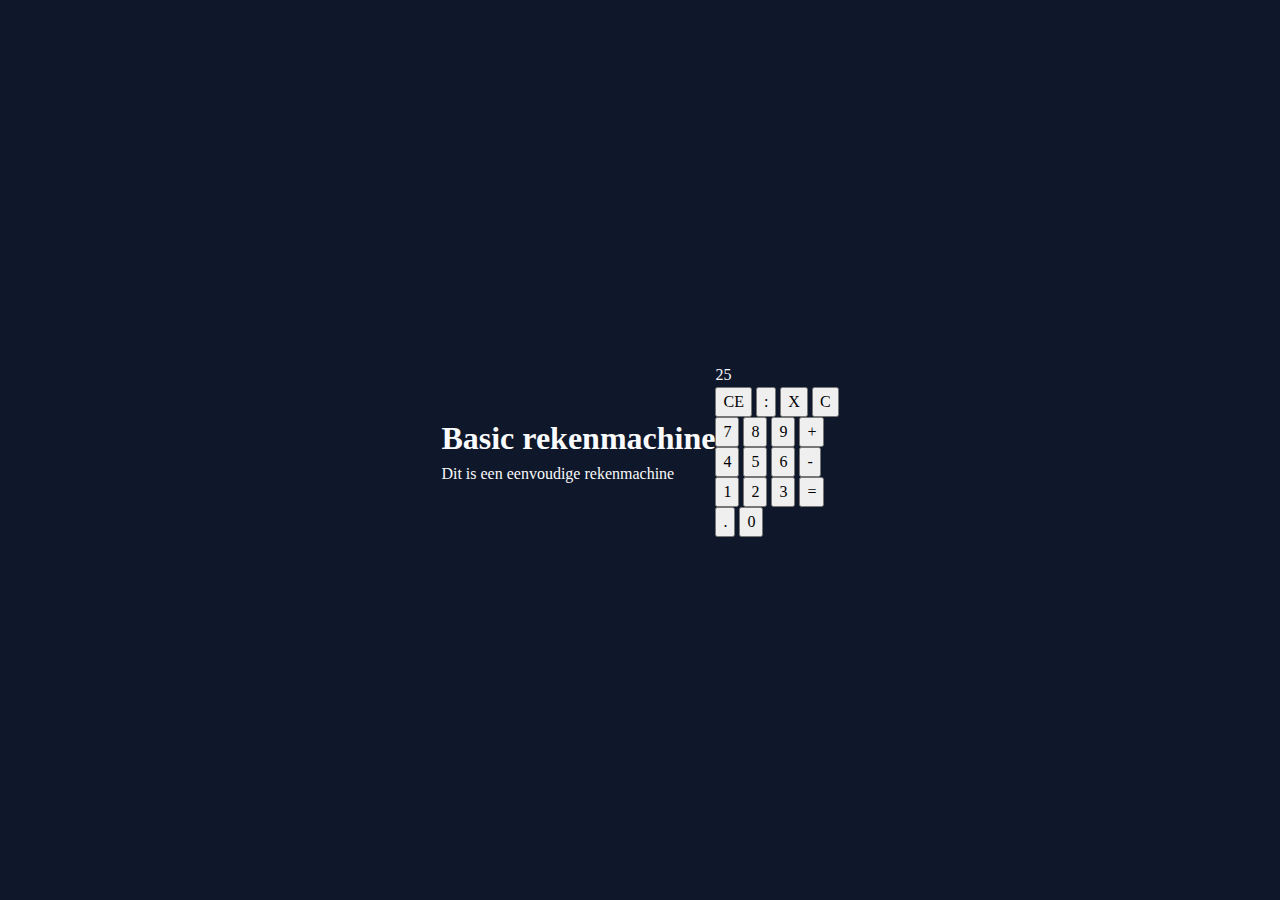
<file: project/index.html>
<!DOCTYPE html>
<html lang="en">
  <head>
    <meta charset="UTF-8">
    <meta name="viewport" content="width=device-width, initial-scale=1.0">
    <title>Basic rekenmachine</title>
    <link rel="stylesheet" href="styles/main.css">
  </head>
  <body>
    <header>  
      <h1>Basic rekenmachine</h1>
      <p>Dit is een eenvoudige rekenmachine</p>
    </header>
    <main>
      <section>
        <div>
          25

        </div>
        <div>
          <button type="button">CE</button>
          <button type="button">:</button>
          <button type="button">X</button>
          <button type="button">C</button>
        </div>

        <div>
          <button type="button">7</button>
          <button type="button">8</button>
          <button type="button">9</button>
          <button type="button">+</button>
        </div>

        <div>
          <button type="button">4</button>
          <button type="button">5</button>
          <button type="button">6</button>
          <button type="button">-</button>
        </div>

        <div>
          <button type="button">1</button>
          <button type="button">2</button>
          <button type="button">3</button>
          <button type="button">=</button>
        </div>

        <div>
          <button type="button">.</button>
          <button type="button">0</button>
        </div>
      </section>
    </main>
    <footer>  

    </footer>

    <script src="scripts/main.js"></script>
  </body>
</html>
</file>
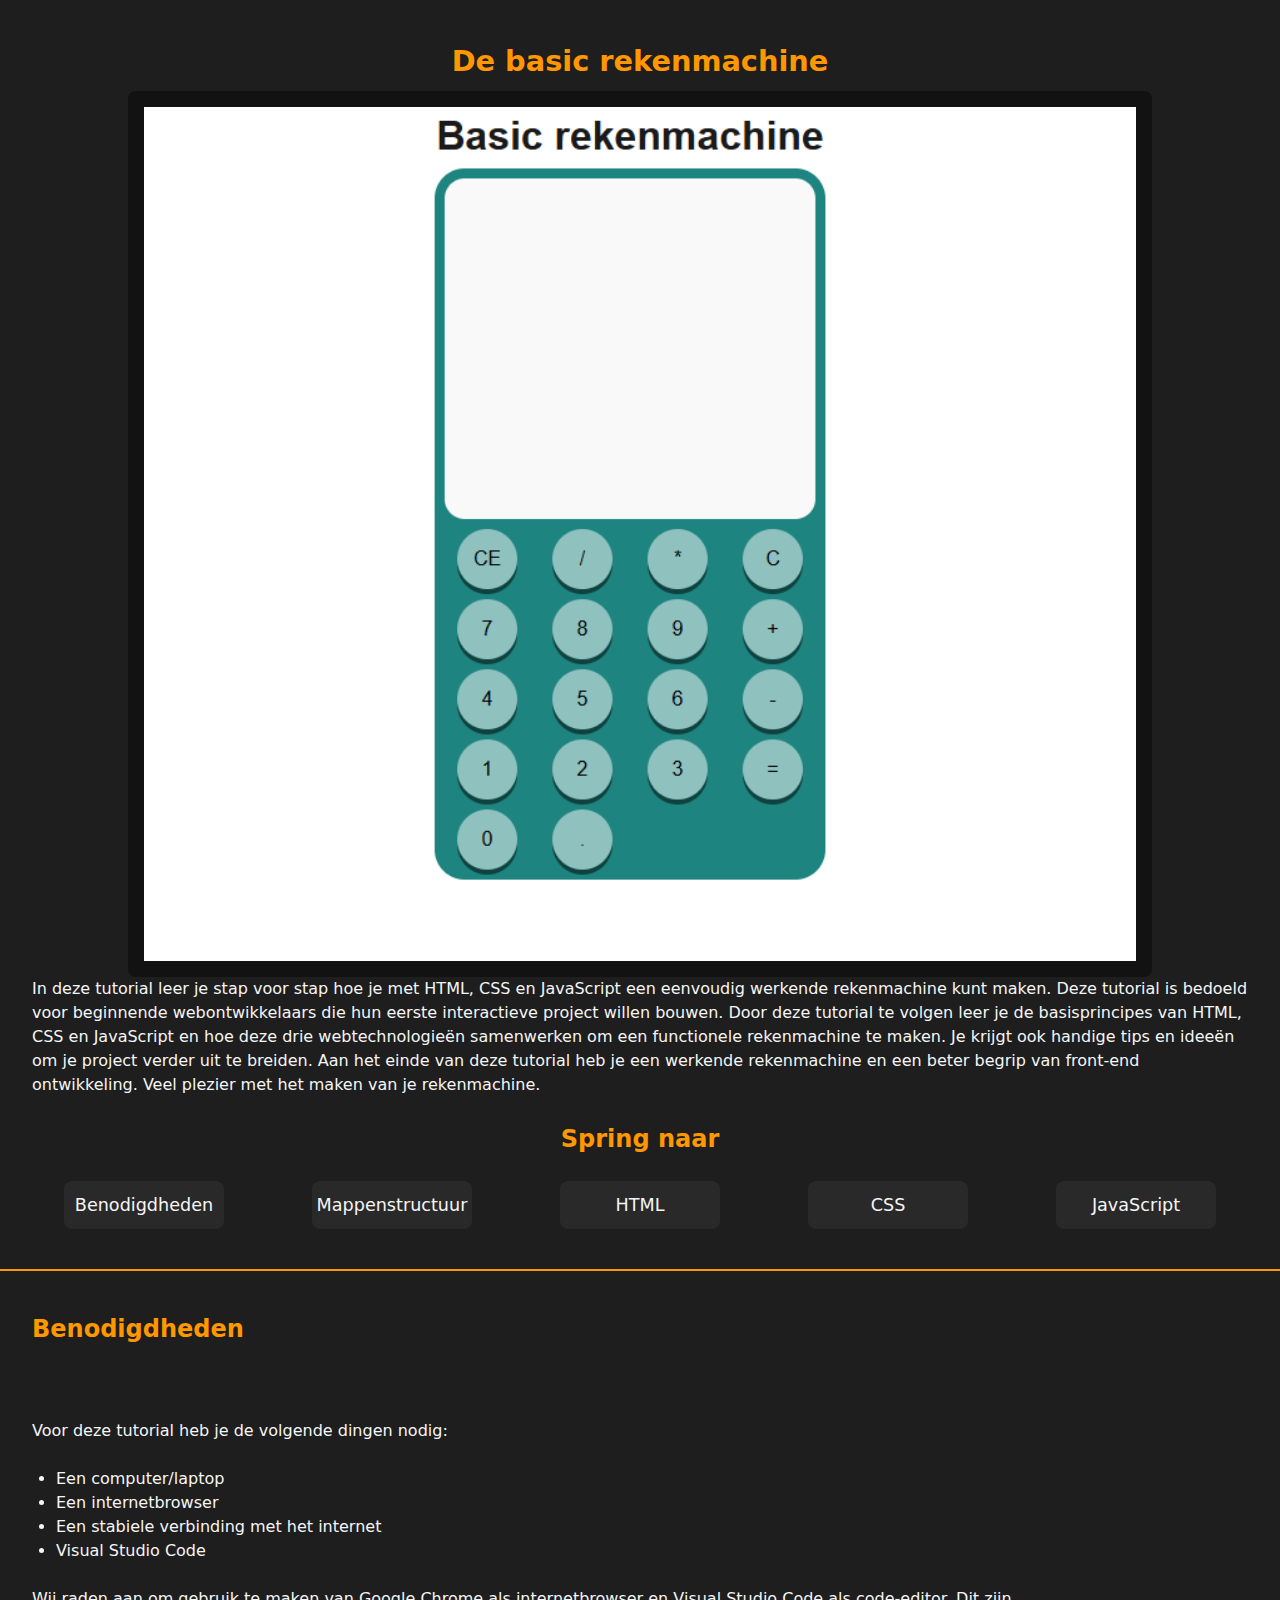
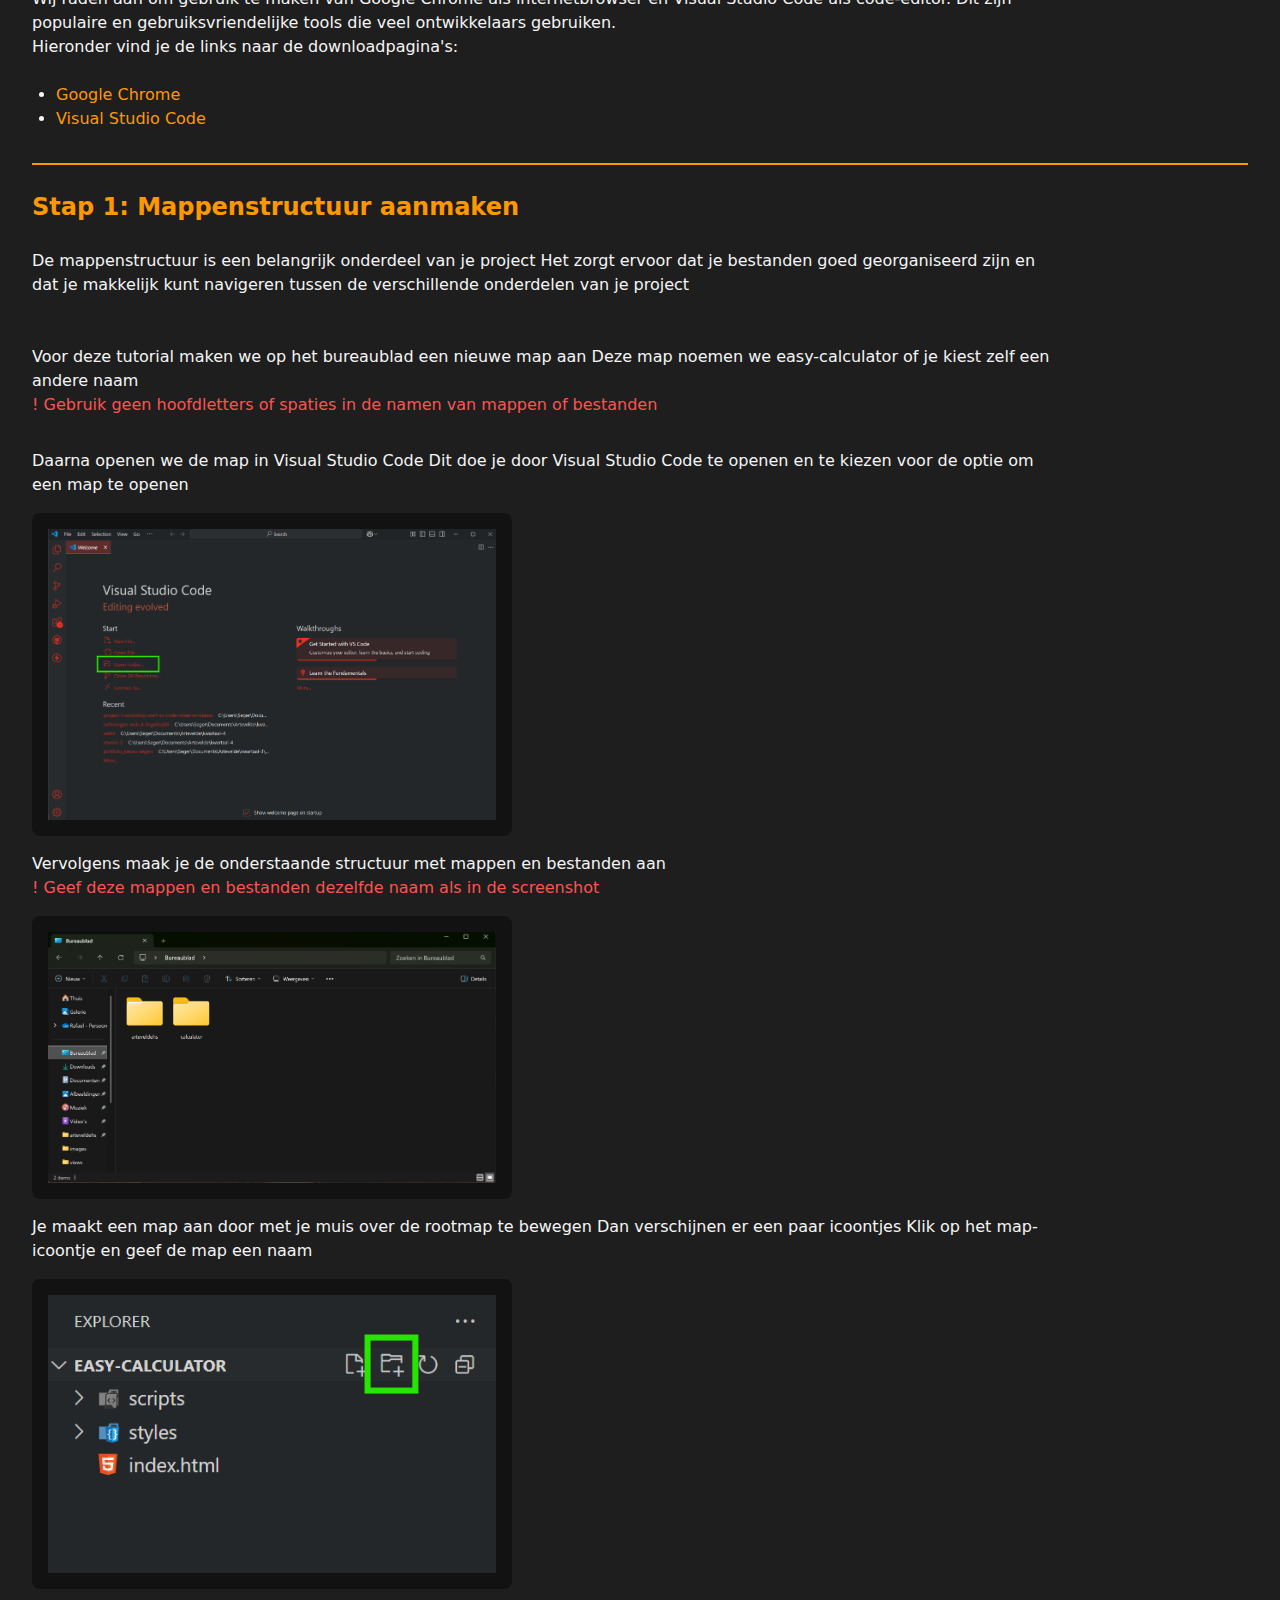
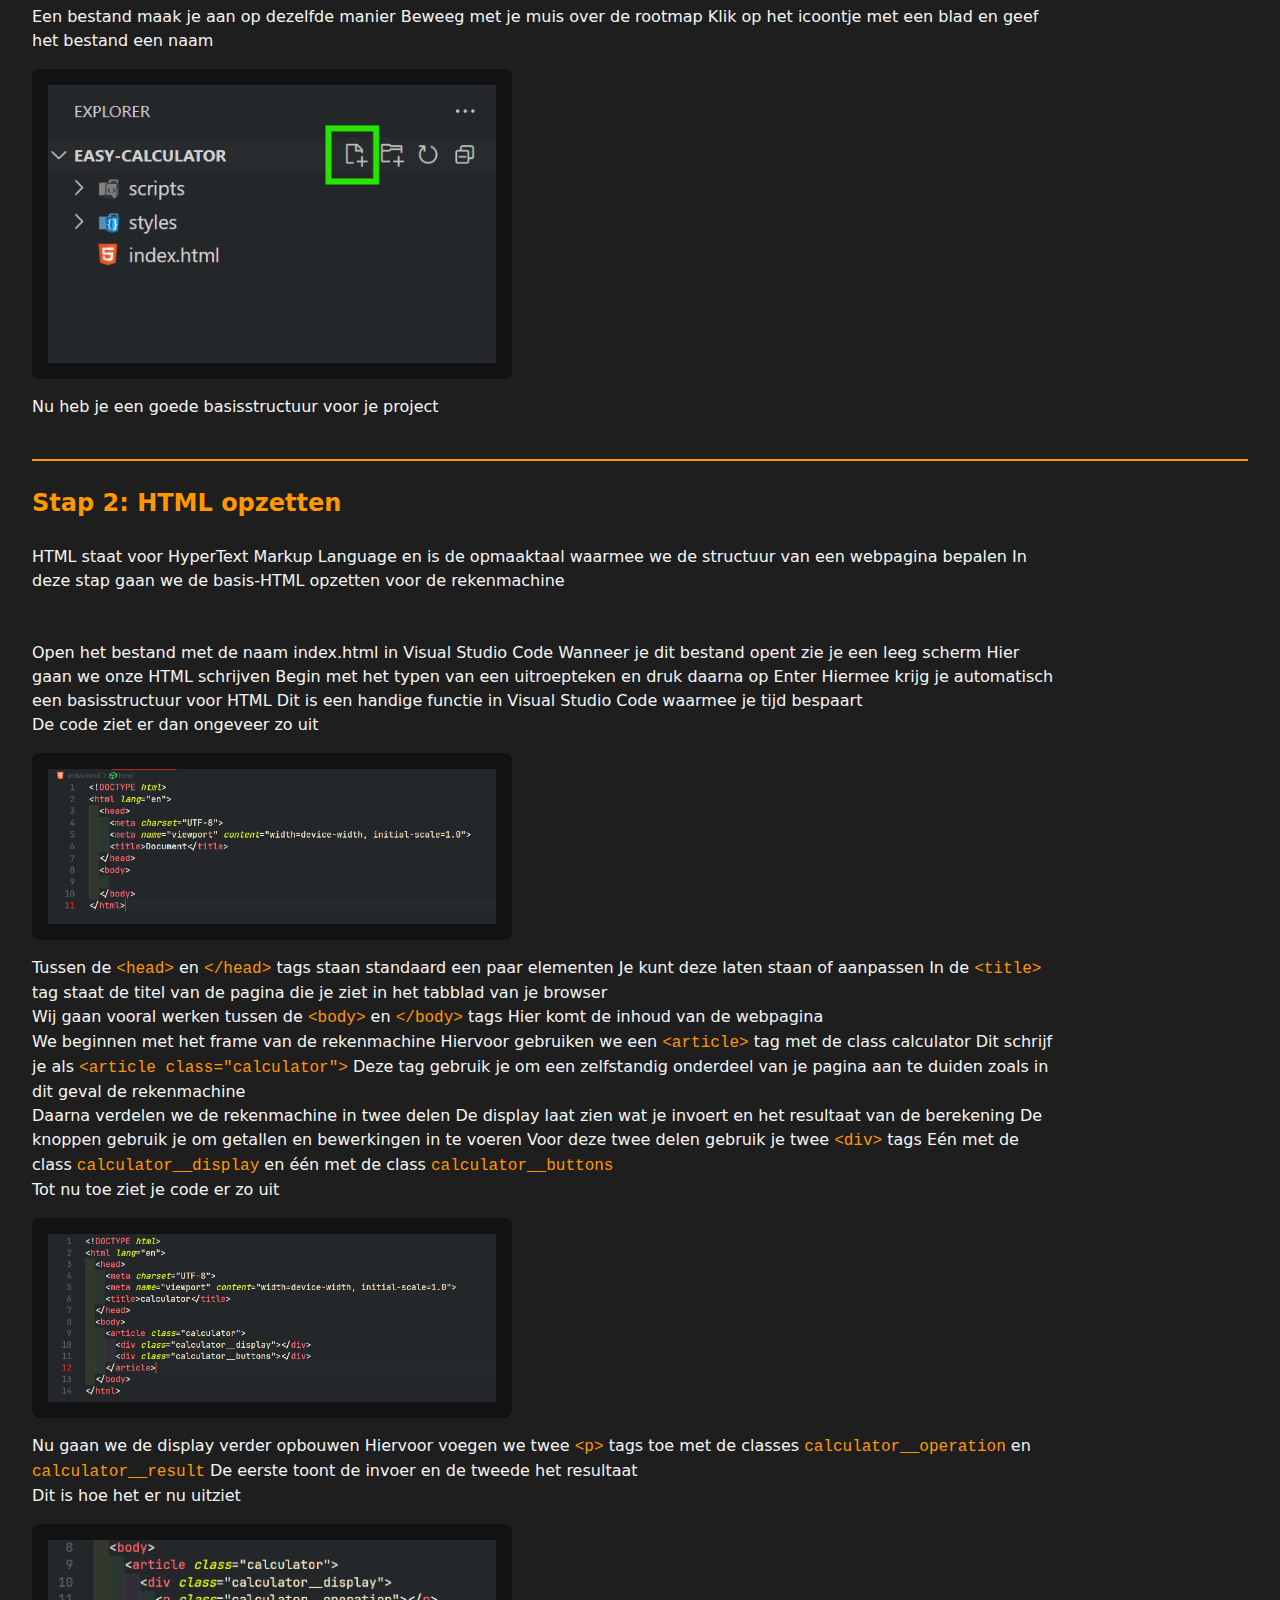
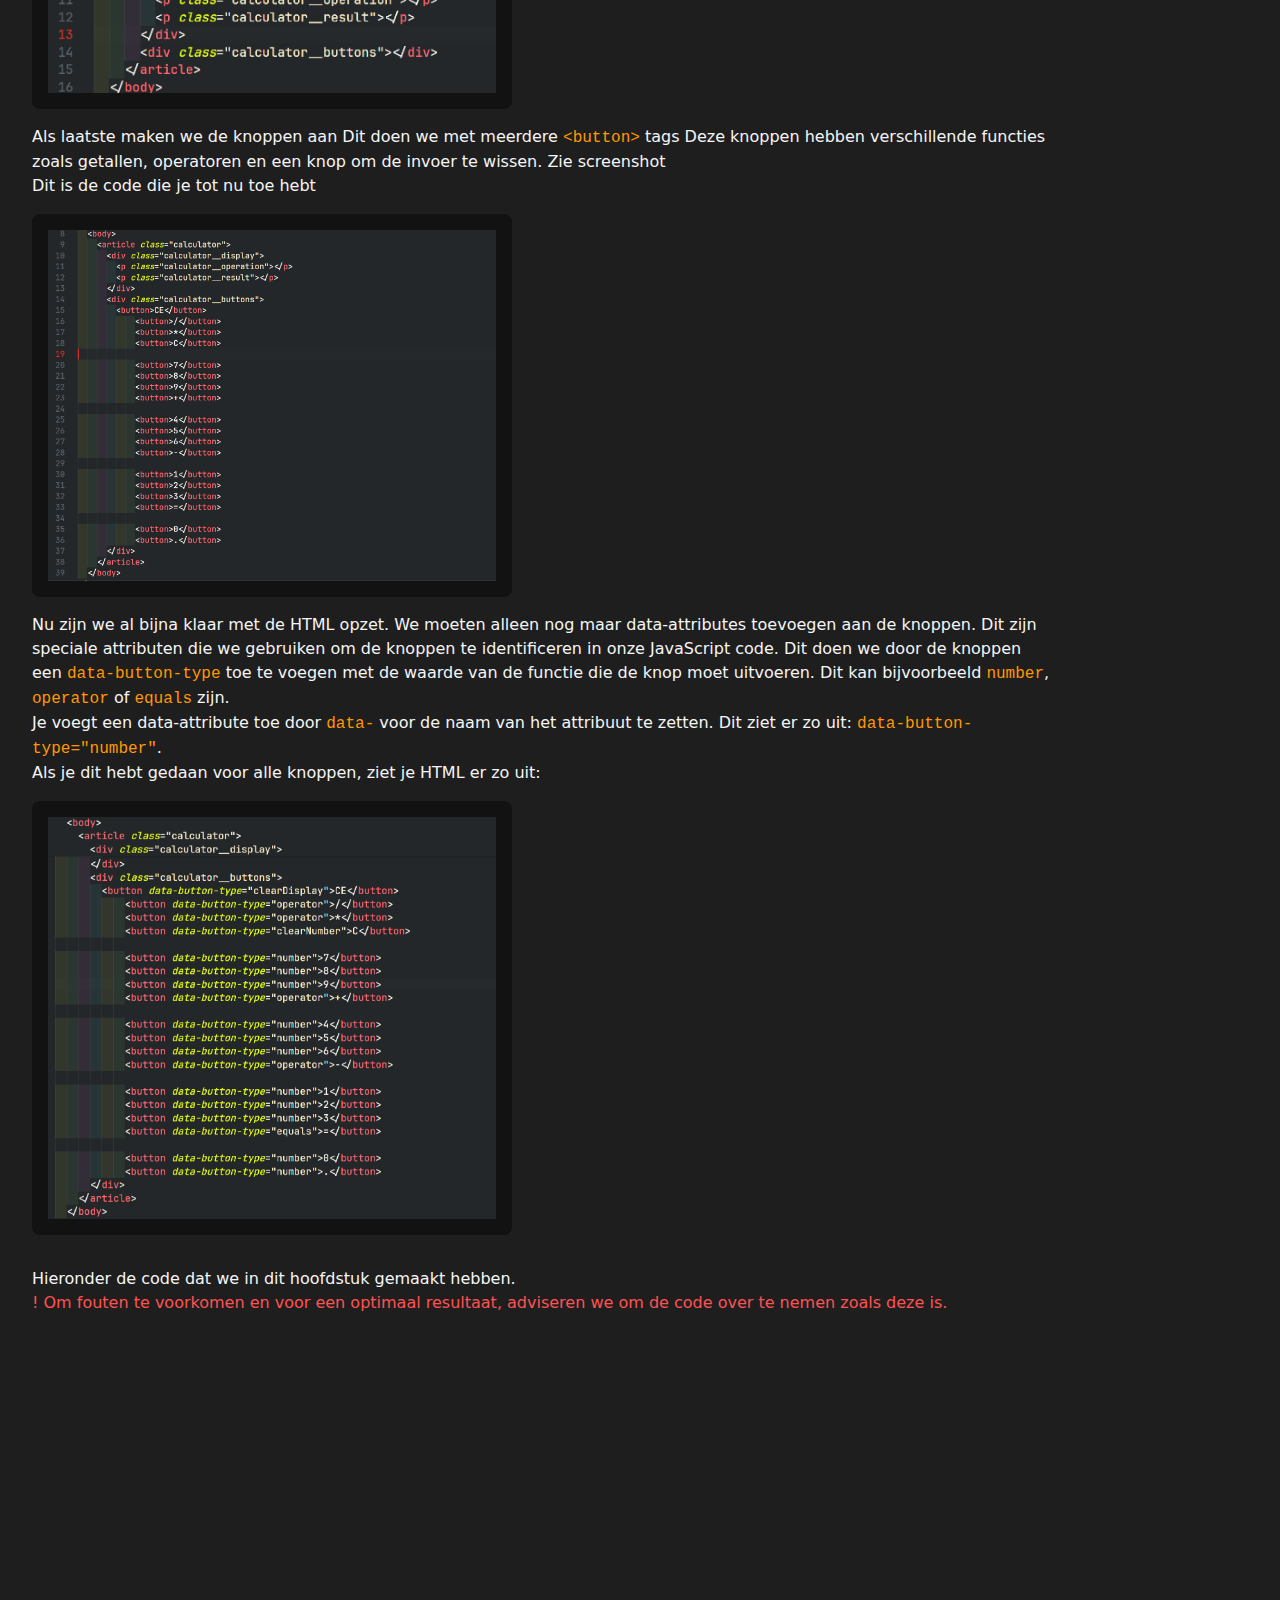
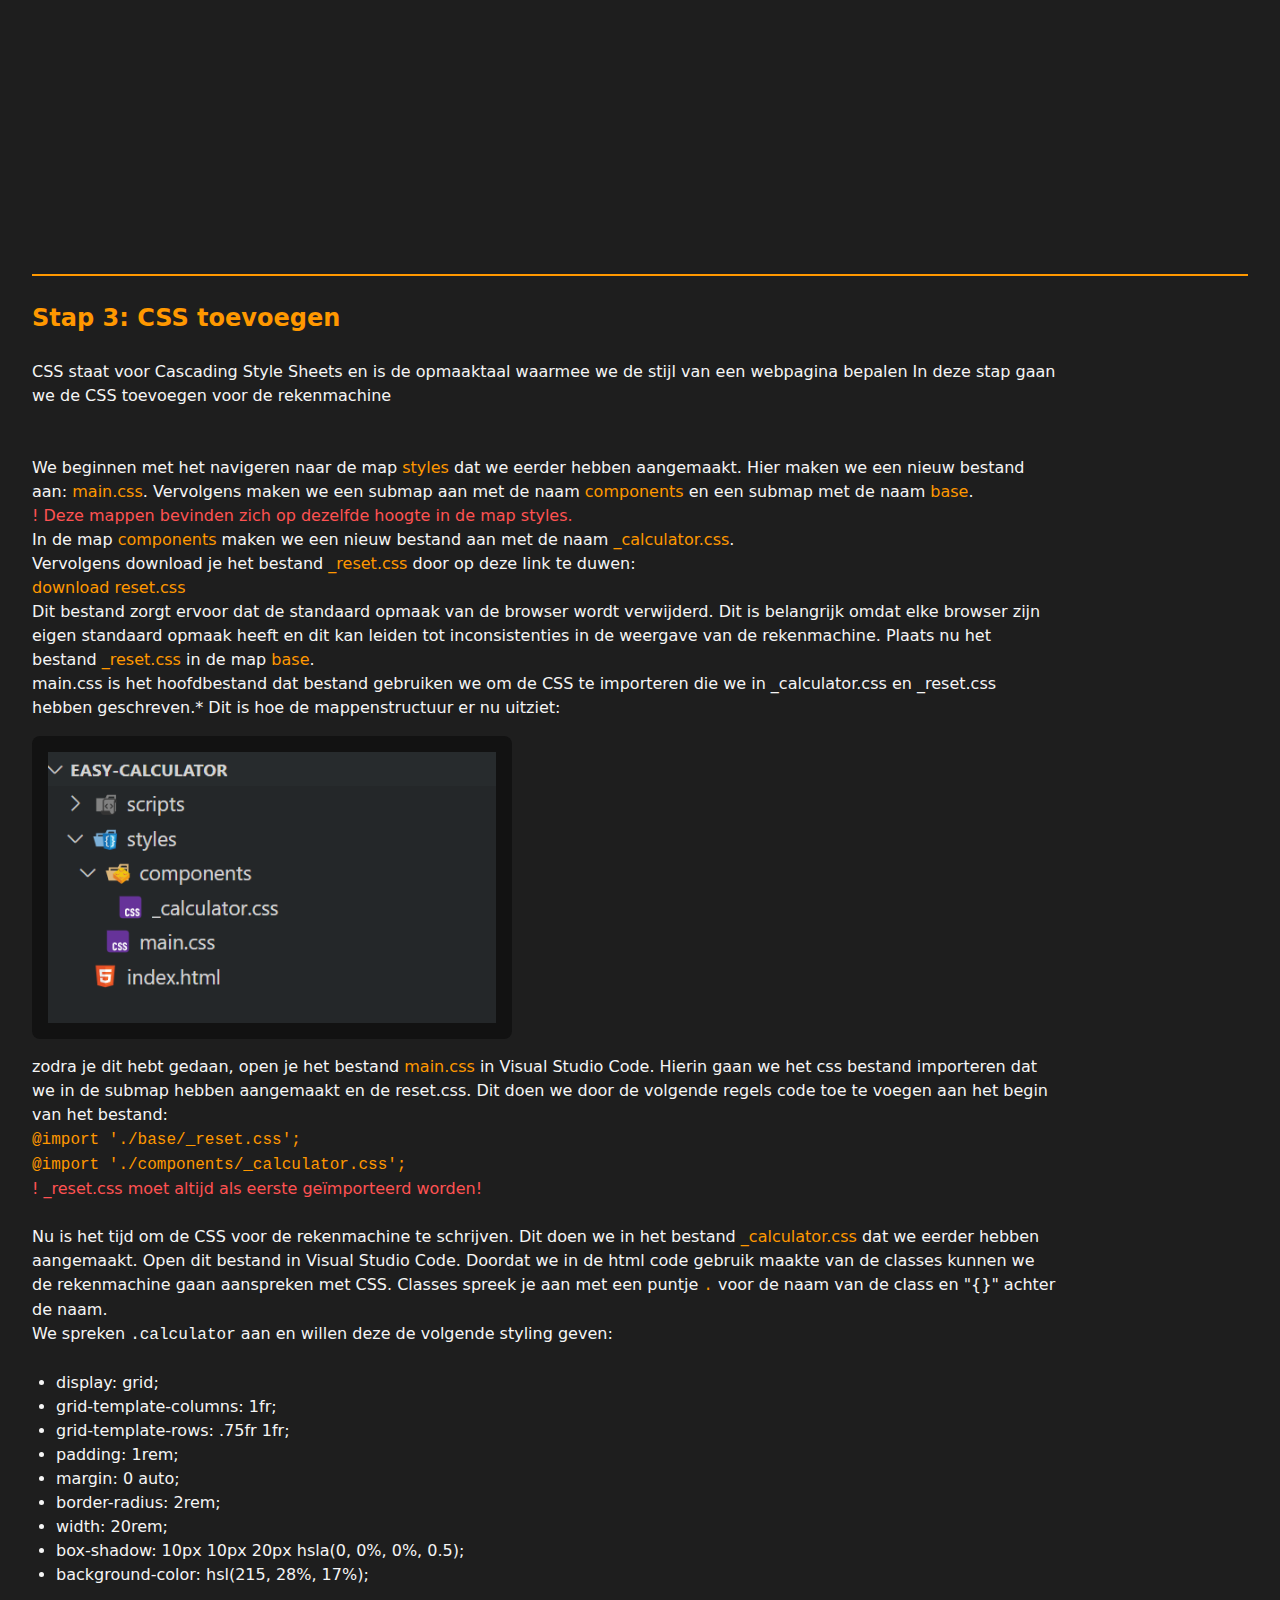
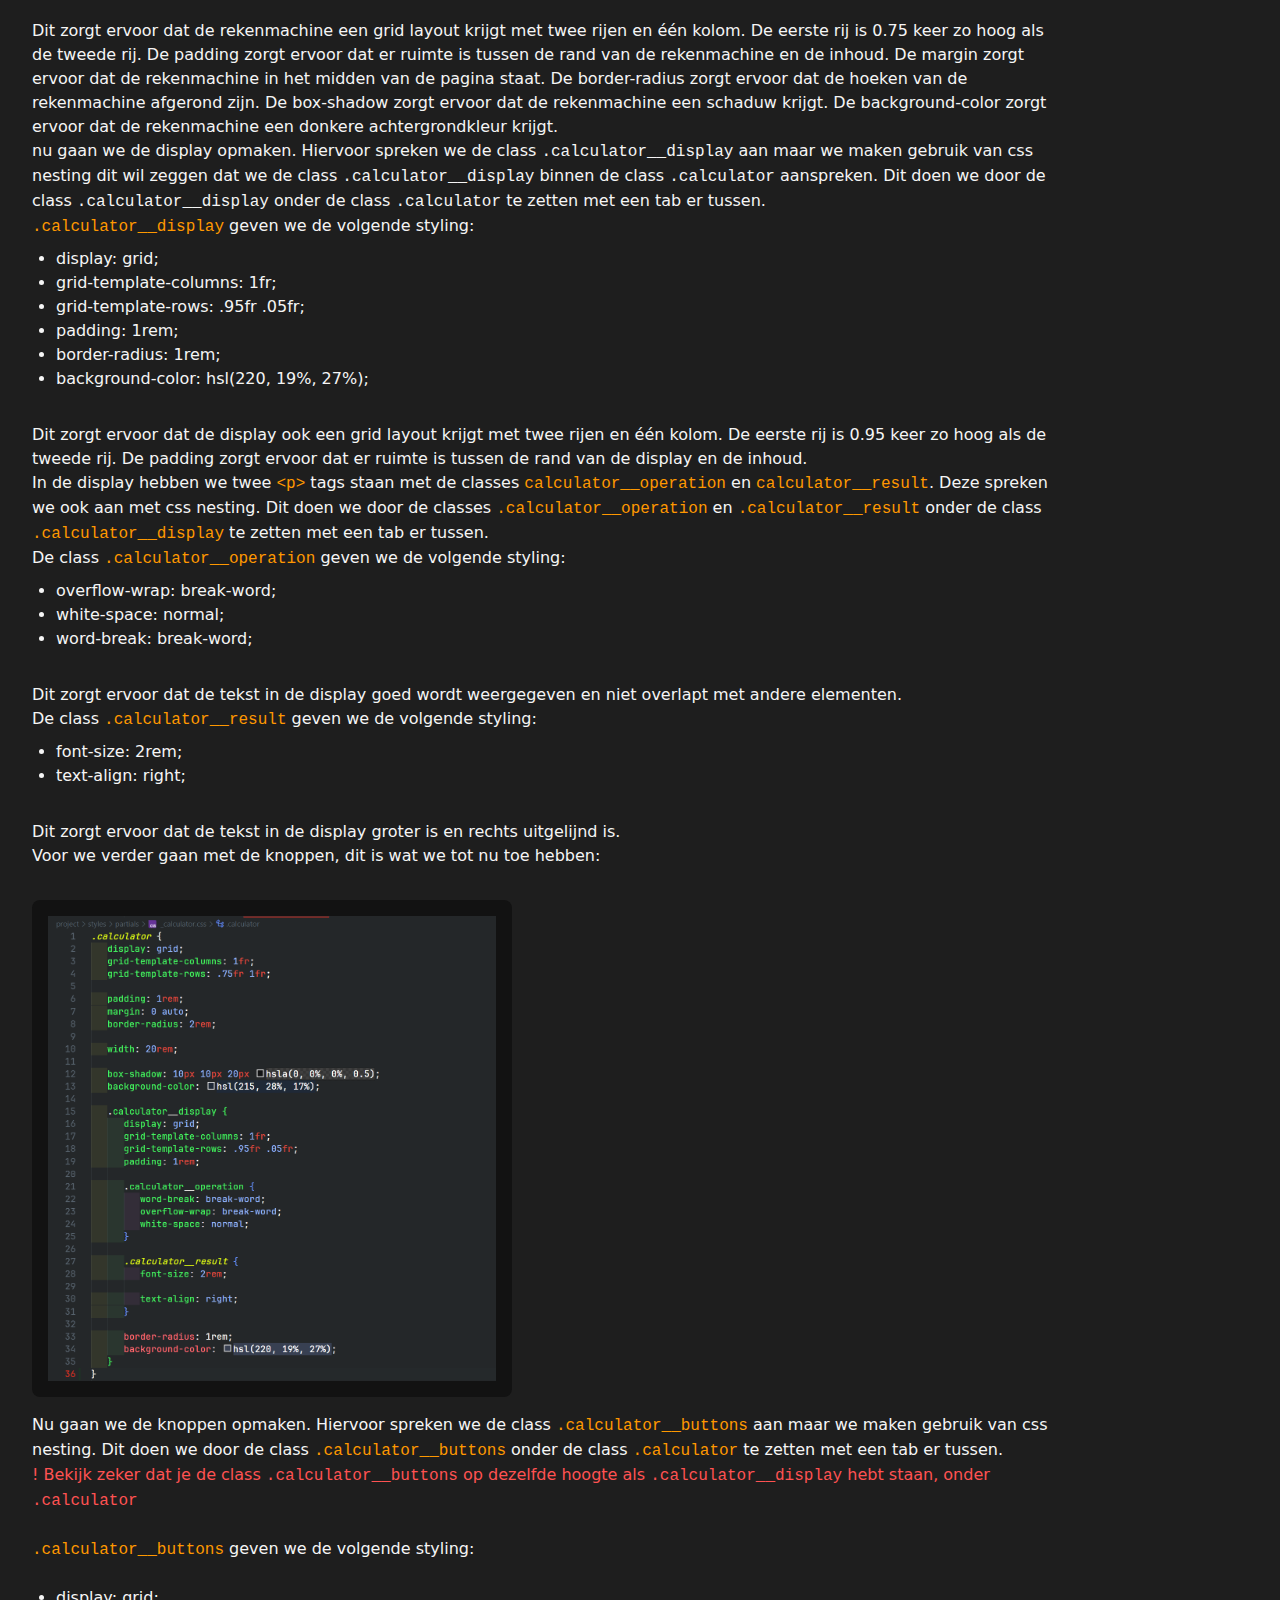
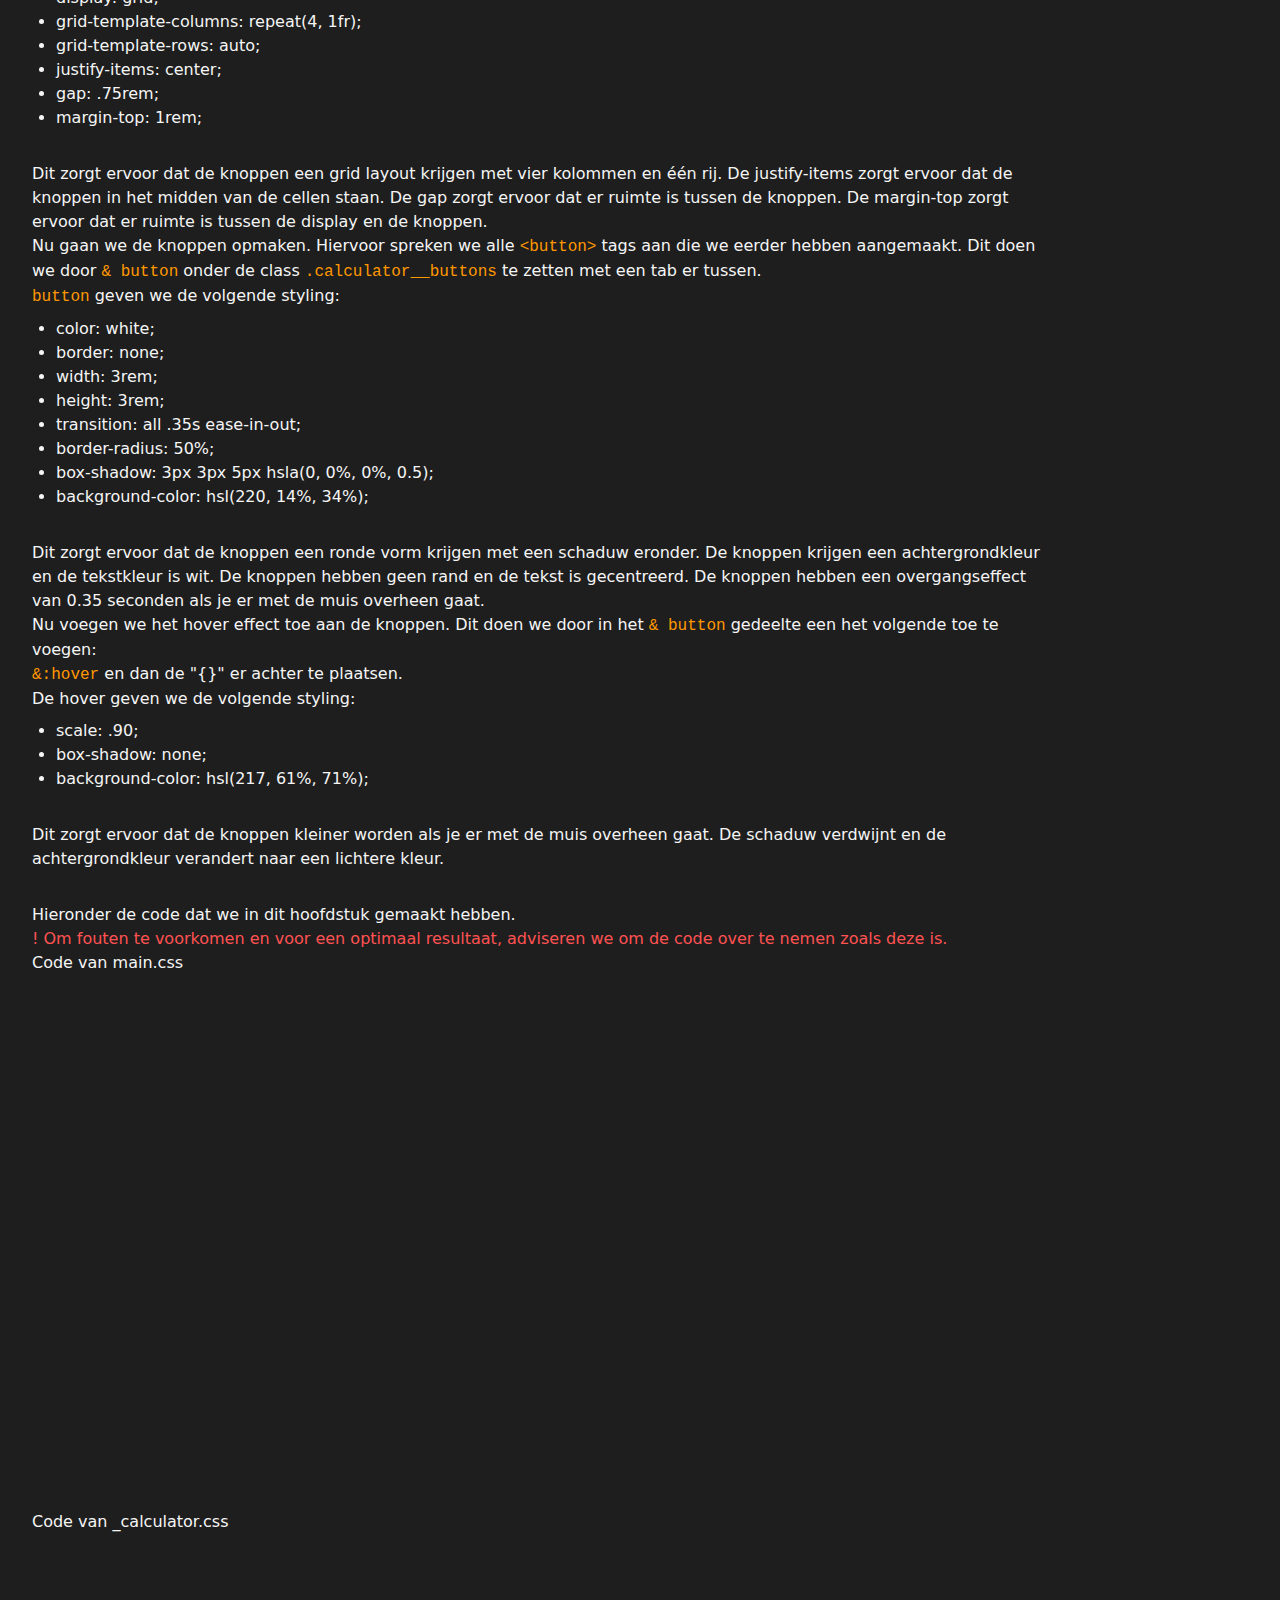
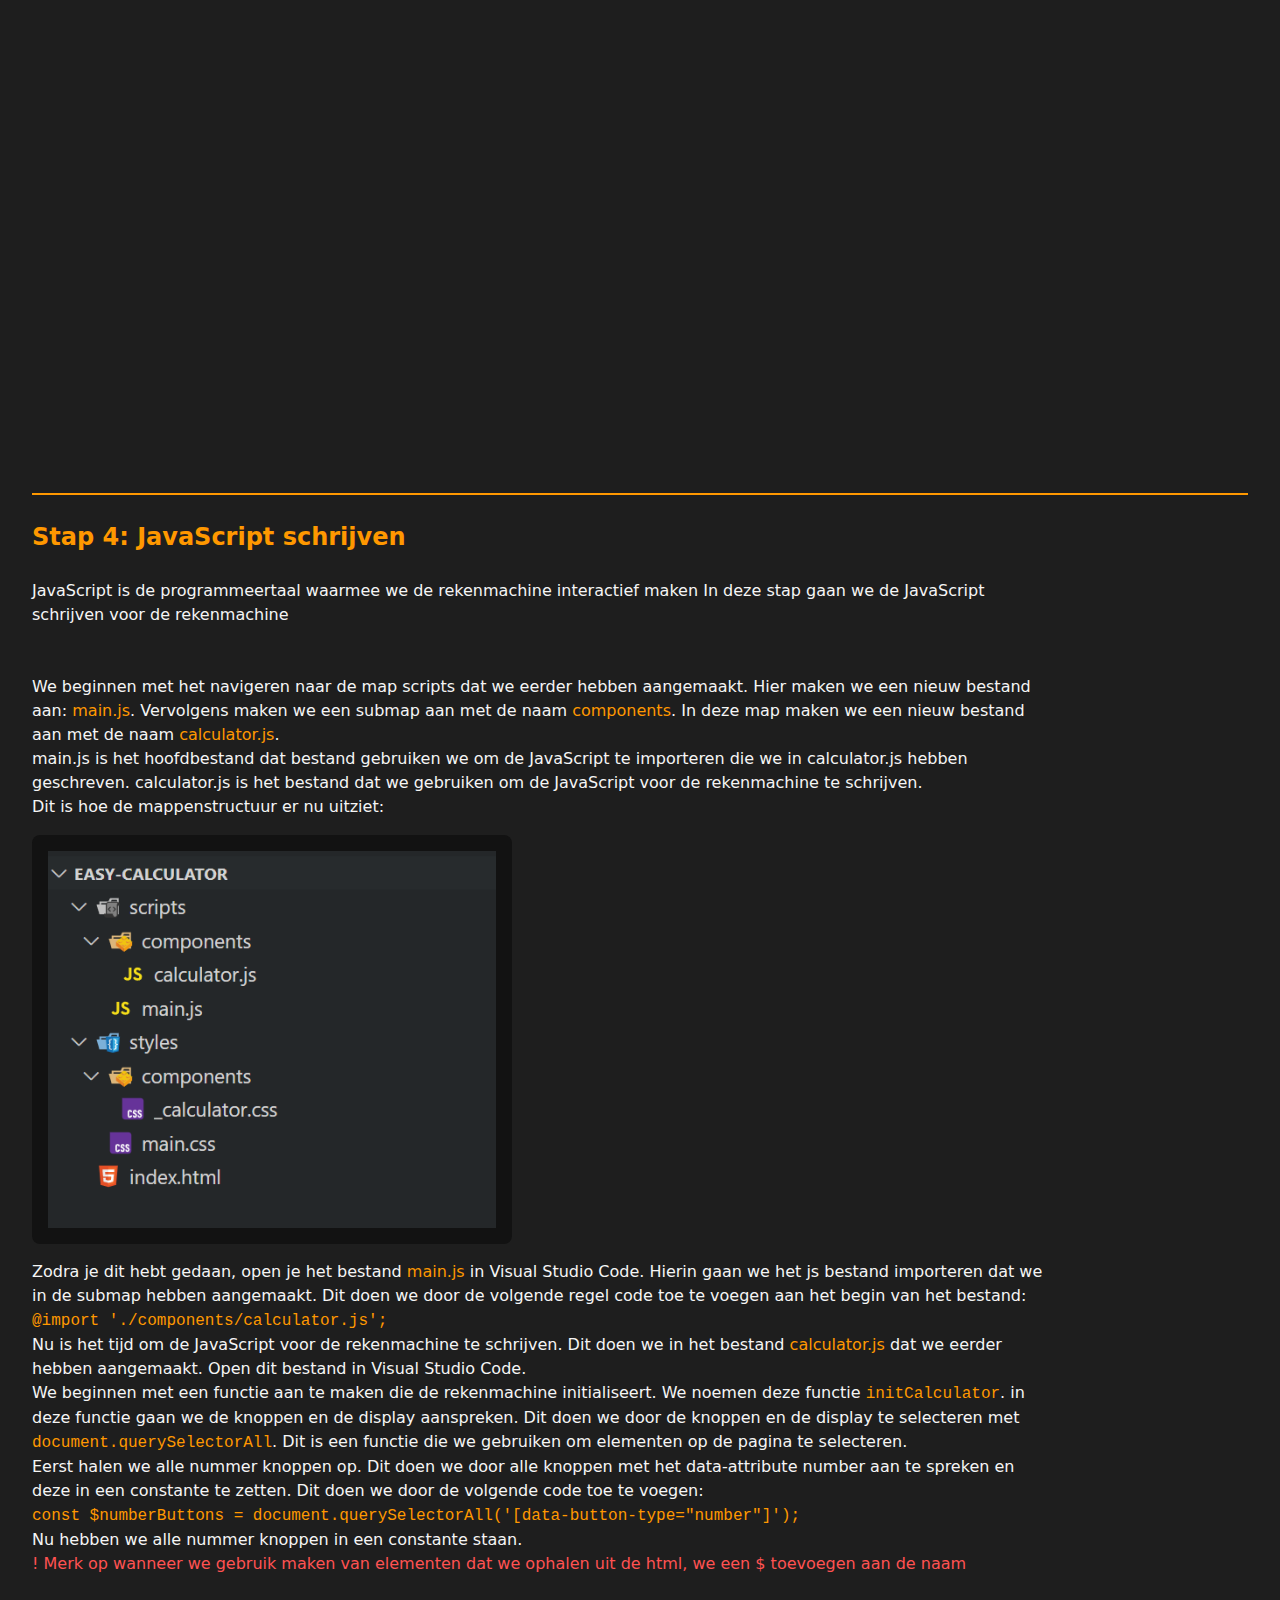
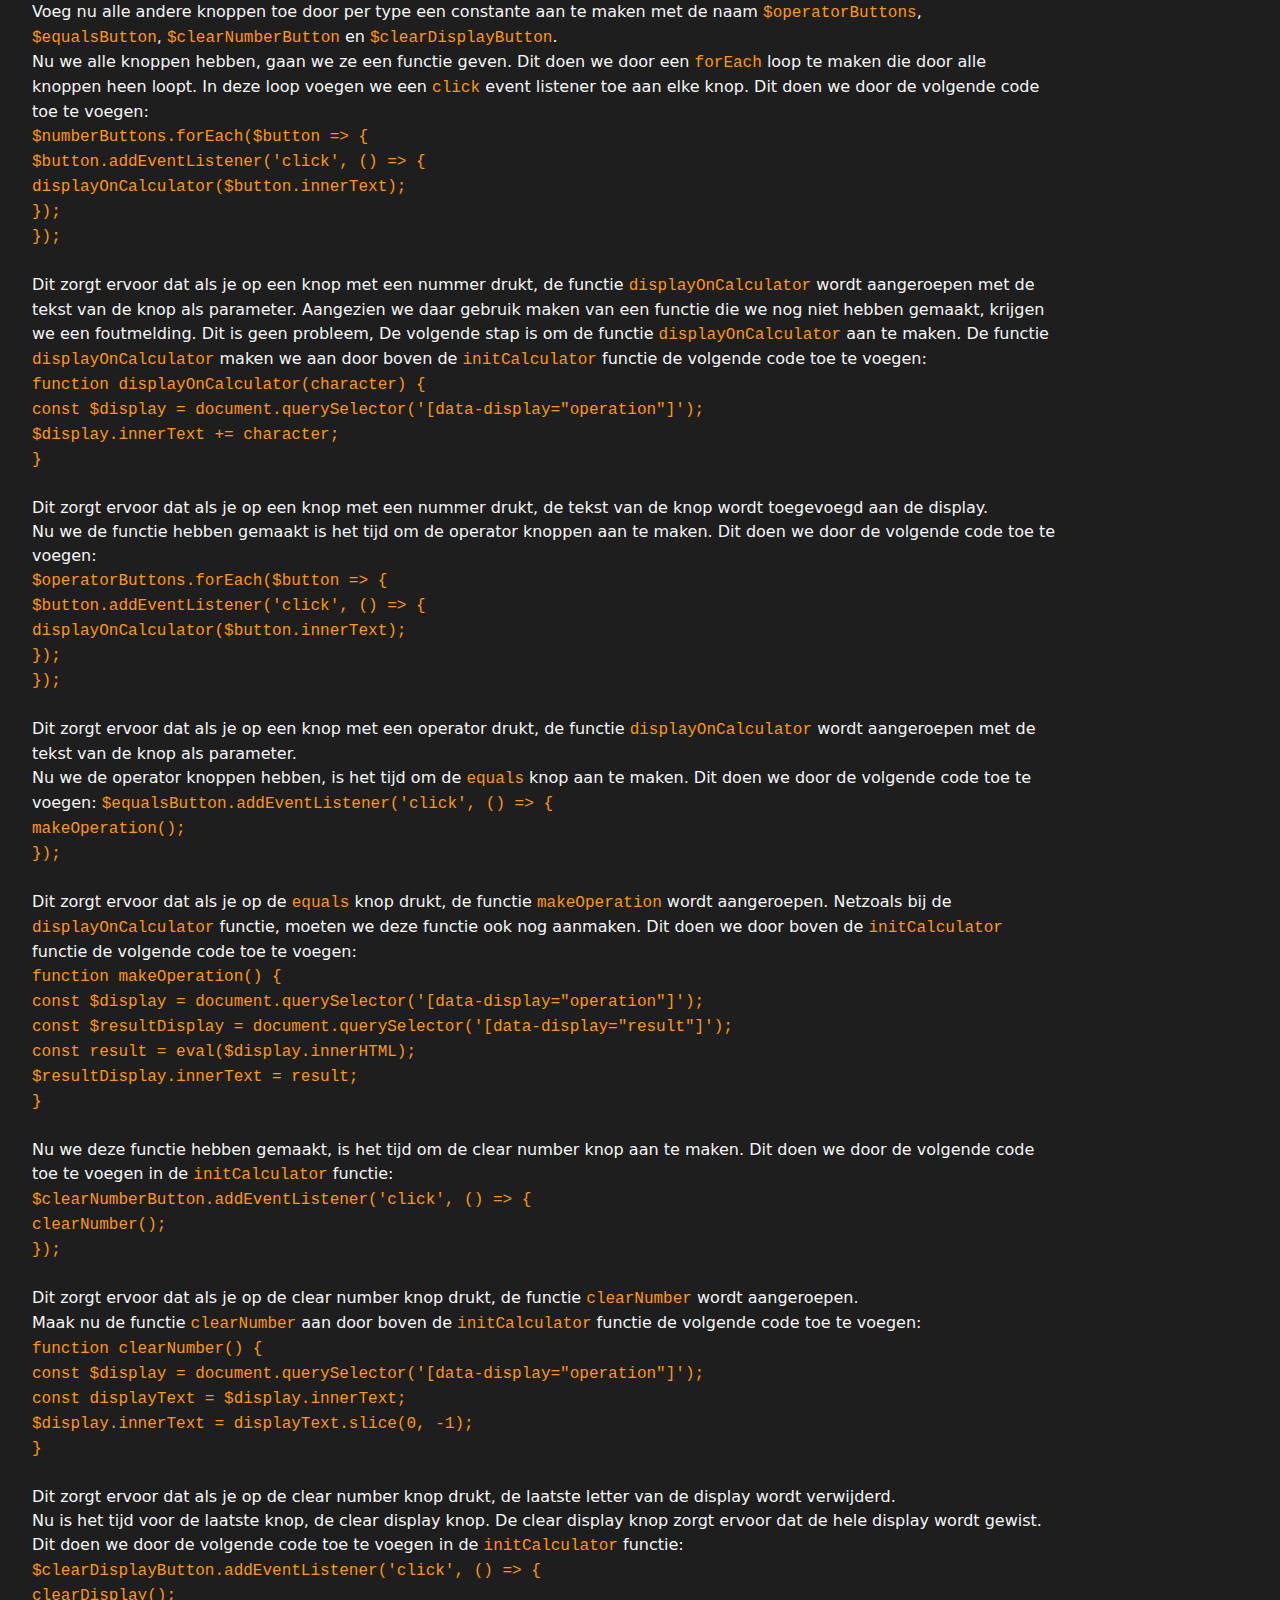
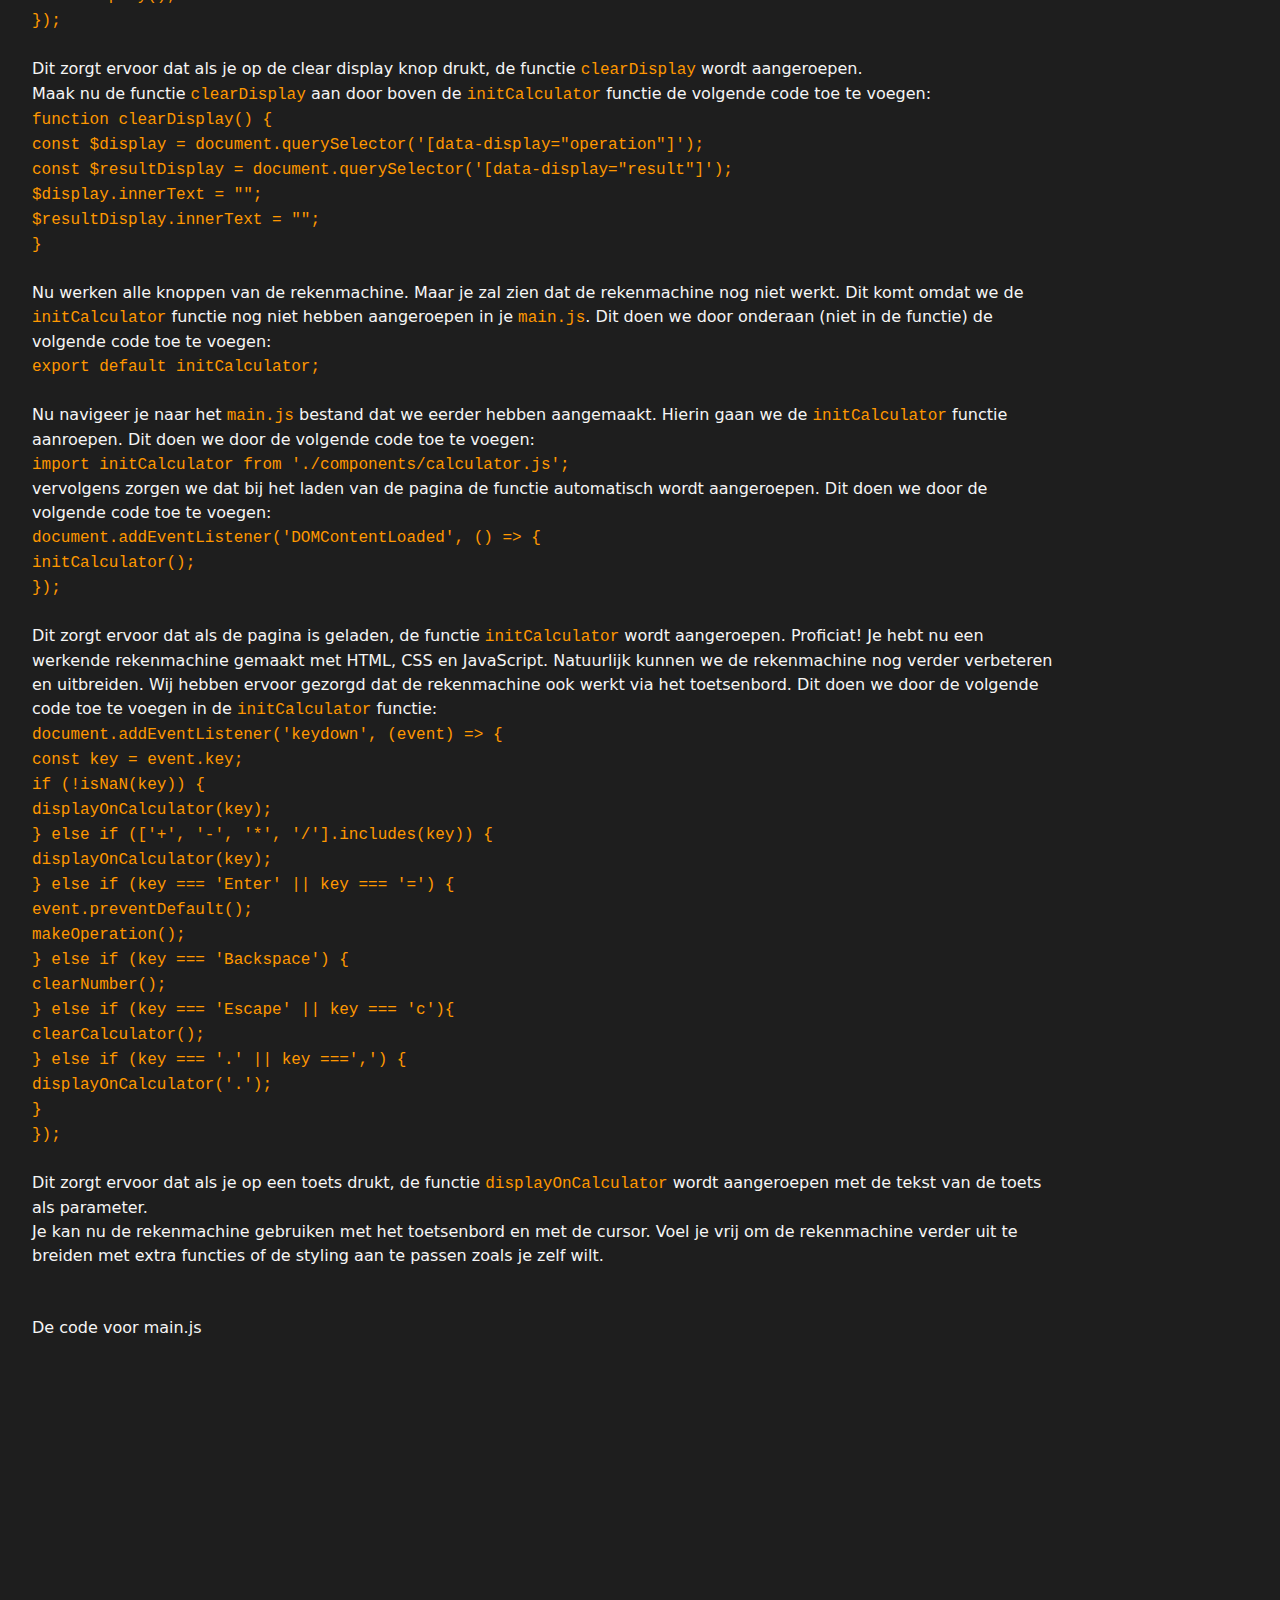
<file: tutorial/index.html>
<!DOCTYPE html>
<html lang="en">
  <head>
    <meta charset="UTF-8">
    <meta name="viewport" content="width=device-width, initial-scale=1.0">
    <title>Tutorial basic rekenmachine</title>

    <link rel="preconnect" href="https://fonts.googleapis.com">
    <link rel="preconnect" href="https://fonts.gstatic.com" crossorigin>
    <link href="https://fonts.googleapis.com/css2?family=Lato:ital,wght@0,100;0,300;0,400;0,700;0,900;1,100;1,300;1,400;1,700;1,900&display=swap" rel="stylesheet">

    <link rel="stylesheet" href="styles/main.css">
  </head>

  <body>
    <header class="header">
      <div class="header__introduction">
        <h1 class="header__title">De basic rekenmachine</h1>
        <img src="./images/calculator.png" alt="Screenshot van de rekenmachine" class="header__image">
        <p class="header__description">
          In deze tutorial leer je stap voor stap hoe je met HTML, CSS en JavaScript een eenvoudig werkende rekenmachine kunt maken. 
          Deze tutorial is bedoeld voor beginnende webontwikkelaars die hun eerste interactieve project willen bouwen.
          Door deze tutorial te volgen leer je de basisprincipes van HTML, CSS en JavaScript en hoe deze drie webtechnologieën samenwerken om een functionele rekenmachine te maken.
          Je krijgt ook handige tips en ideeën om je project verder uit te breiden.
          Aan het einde van deze tutorial heb je een werkende rekenmachine en een beter begrip van front-end ontwikkeling.
          Veel plezier met het maken van je rekenmachine.
        </p>
      </div>
      <nav class="header__nav nav">
        <h2 class="nav__title">Spring naar</h2>
        <ul class="nav__list">
          <li class="nav__item"><a class="nav__link" href="#needed">Benodigdheden</a></li>
          <li class="nav__item"><a class="nav__link" href="#start">Mappenstructuur</a></li>
          <li class="nav__item"><a class="nav__link" href="#html">HTML</a></li>
          <li class="nav__item"><a class="nav__link" href="#css">CSS</a></li>
          <li class="nav__item"><a class="nav__link" href="#js">JavaScript</a></li>
        </ul>
      </nav>
    </header>
  
    <main class="main">
      <section class="section" id="needed">
        <header class="section__header">
          <h2 class="section__title">Benodigdheden</h2>
        </header>
        <main class="section__content">
          <p>
            Voor deze tutorial heb je de volgende dingen nodig:
          </p>
          <ul>
            <li>Een computer/laptop</li>
            <li>Een internetbrowser</li>
            <li>Een stabiele verbinding met het internet</li>
            <li>Visual Studio Code</li>
          </ul>
          <p>
            Wij raden aan om gebruik te maken van Google Chrome als internetbrowser en Visual Studio Code als code-editor.
            Dit zijn populaire en gebruiksvriendelijke tools die veel ontwikkelaars gebruiken.
            <br>
            Hieronder vind je de links naar de downloadpagina's:
          </p>
          <ul>
            <li><a href="https://www.google.com/chrome/" target="_blank" rel="noopener noreferrer">Google Chrome</a></li>
            <li><a href="https://code.visualstudio.com/" target="_blank" rel="noopener noreferrer">Visual Studio Code</a></li>
          </ul>
        </main>
      </section>
  
      <section class="section" class="section" id="start">
        <header class="section__header">
          <h2 class="section__title">Stap 1: Mappenstructuur aanmaken</h2>
          <p class="section__description">
            De mappenstructuur is een belangrijk onderdeel van je project
            Het zorgt ervoor dat je bestanden goed georganiseerd zijn en dat je makkelijk kunt navigeren tussen de verschillende onderdelen van je project
          </p>
        </header>
        <main class="section__content">
          <p>
            Voor deze tutorial maken we op het bureaublad een nieuwe map aan 
            Deze map noemen we easy-calculator of je kiest zelf een andere naam
            <span class="alert">! Gebruik geen hoofdletters of spaties in de namen van mappen of bestanden</span>
          </p>
    
          <p>
            Daarna openen we de map in Visual Studio Code
            Dit doe je door Visual Studio Code te openen en te kiezen voor de optie om een map te openen
          </p>
          <img class="section__image" src="./images/open-map-in-vsc.png" alt="Screenshot optie om map te openen in Visual Studio Code">
    
          <p>
            Vervolgens maak je de onderstaande structuur met mappen en bestanden aan
            <span class="alert">! Geef deze mappen en bestanden dezelfde naam als in de screenshot</span>
          </p>
          <img class="section__image" src="./images/mappenstructuur.png" alt="Screenshot van de mappenstructuur">
          <p>
            Je maakt een map aan door met je muis over de rootmap te bewegen 
            Dan verschijnen er een paar icoontjes 
            Klik op het map-icoontje en geef de map een naam
          </p>
          <img class="section__image" src="./images/mappenstructuur-map-toevoegen.png" alt="Screenshot van het toevoegen van een map">
    
          <p>
            Een bestand maak je aan op dezelfde manier 
            Beweeg met je muis over de rootmap 
            Klik op het icoontje met een blad en geef het bestand een naam
          </p>
          <img class="section__image" src="./images/mappenstructuur-bestand-toevoegen.png" alt="Screenshot van het toevoegen van een bestand">
    
          <p>
            Nu heb je een goede basisstructuur voor je project
          </p>
        </main>
      </section>
  
      <section class="section" id="html">
        <header class="section__header">
          <h2 class="section__title">Stap 2: HTML opzetten</h2>
          <p class="section__description">
            HTML staat voor HyperText Markup Language en is de opmaaktaal waarmee we de structuur van een webpagina bepalen
            In deze stap gaan we de basis-HTML opzetten voor de rekenmachine
          </p>
        </header>
        <main class="section__content">  
          <p>
            Open het bestand met de naam index.html in Visual Studio Code
            Wanneer je dit bestand opent zie je een leeg scherm 
            Hier gaan we onze HTML schrijven
            Begin met het typen van een uitroepteken en druk daarna op Enter
            Hiermee krijg je automatisch een basisstructuur voor HTML 
            Dit is een handige functie in Visual Studio Code waarmee je tijd bespaart
            <br>
            De code ziet er dan ongeveer zo uit
          </p>
          <img class="section__image" src="./images/html-setup.png" alt="Screenshot van de HTML setup">
    
          <p>
            Tussen de <code class="code">&lt;head&gt;</code> en <code class="code">&lt;/head&gt;</code> tags staan standaard een paar elementen 
            Je kunt deze laten staan of aanpassen 
            In de <code class="code">&lt;title&gt;</code> tag staat de titel van de pagina die je ziet in het tabblad van je browser
            <br>
            Wij gaan vooral werken tussen de <code class="code">&lt;body&gt;</code> en <code class="code">&lt;/body&gt;</code> tags 
            Hier komt de inhoud van de webpagina
            <br> 
            We beginnen met het frame van de rekenmachine 
            Hiervoor gebruiken we een <code class="code">&lt;article&gt;</code> tag met de class calculator 
            Dit schrijf je als <code class="code">&lt;article class="calculator"&gt;</code> 
            Deze tag gebruik je om een zelfstandig onderdeel van je pagina aan te duiden zoals in dit geval de rekenmachine
            <br>
            Daarna verdelen we de rekenmachine in twee delen 
            De display laat zien wat je invoert en het resultaat van de berekening 
            De knoppen gebruik je om getallen en bewerkingen in te voeren
            Voor deze twee delen gebruik je twee <code class="code">&lt;div&gt;</code> tags 
            Eén met de class <code class="code">calculator__display</code> en één met de class <code class="code">calculator__buttons</code>
            <br>
            Tot nu toe ziet je code er zo uit
          </p>
          <img class="section__image" src="./images/html-calculator-frame.png" alt="Screenshot van de HTML calculator frame">
    
          <p>
            Nu gaan we de display verder opbouwen 
            Hiervoor voegen we twee <code class="code">&lt;p&gt;</code> tags toe met de classes <code class="code">calculator__operation</code> en <code class="code">calculator__result</code> 
            De eerste toont de invoer en de tweede het resultaat
            <br>
            Dit is hoe het er nu uitziet
          </p>
          <img class="section__image" src="./images/html-calculator-display.png" alt="Screenshot van de HTML calculator display">
    
          <p>
            Als laatste maken we de knoppen aan 
            Dit doen we met meerdere <code class="code">&lt;button&gt;</code> tags
            Deze knoppen hebben verschillende functies zoals getallen, operatoren en een knop om de invoer te wissen.
            Zie screenshot
            <br>
            Dit is de code die je tot nu toe hebt
          </p>
          <img class="section__image" src="./images/html-calculator-buttons.png" alt="Screenshot van de HTML calculator buttons">

          <p>
            Nu zijn we al bijna klaar met de HTML opzet. We moeten alleen nog maar data-attributes toevoegen aan de knoppen.
            Dit zijn speciale attributen die we gebruiken om de knoppen te identificeren in onze JavaScript code.
            Dit doen we door de knoppen een <code class="code">data-button-type</code> toe te voegen met de waarde van de functie die de knop moet uitvoeren.
            Dit kan bijvoorbeeld <code class="code">number</code>, <code class="code">operator</code> of <code class="code">equals</code> zijn.
            <br>
            Je voegt een data-attribute toe door <code class="code">data-</code> voor de naam van het attribuut te zetten.
            Dit ziet er zo uit: <code class="code">data-button-type="number"</code>.
            <br>
            Als je dit hebt gedaan voor alle knoppen, ziet je HTML er zo uit:
          </p>
          <img class="section__image" src="./images/html-calculator-buttons-data-attributes.png" alt="Screenshot van de HTML calculator buttons met data-attributes">
        </main>
        <footer class="section__footer">
          <p>
            Hieronder de code dat we in dit hoofdstuk gemaakt hebben.
            <span class="alert">! Om fouten te voorkomen en voor een optimaal resultaat, adviseren we om de code over te nemen zoals deze is.</span>
          </p>
          
          <iframe class="codebox" src="https://jsfiddle.net/67uo01kt/1/embedded/html" allowfullscreen frameborder="0"></iframe>
        </footer>
      </section>  


      <section class="section" id="css">
        <header class="section__header">
          <h2 class="section__title">Stap 3: CSS toevoegen</h2>
          <p class="section__description">
            CSS staat voor Cascading Style Sheets en is de opmaaktaal waarmee we de stijl van een webpagina bepalen
            In deze stap gaan we de CSS toevoegen voor de rekenmachine
          </p>
        </header>
        <main class="section__content">
          <p>
            We beginnen met het navigeren naar de map <span class="code">styles</span> dat we eerder hebben aangemaakt.
            Hier maken we een nieuw bestand aan: <span class="code">main.css</span>.
            Vervolgens maken we een submap aan met de naam <span class="code">components</span> en een submap 
            met de naam <span class="code">base</span>. 
            <span class="alert">! Deze mappen bevinden zich op dezelfde hoogte in de map styles.</span>
            In de map <span class="code">components</span> maken we een nieuw bestand aan met de naam <span class="code">_calculator.css</span>.
            <br>
            Vervolgens download je het bestand <span class="code">_reset.css</span> door op deze link te duwen: <br>
            <a href="./styles/base/_reset.css" download>download reset.css</a> <br>
            Dit bestand zorgt ervoor dat de standaard opmaak van de browser wordt verwijderd.
            Dit is belangrijk omdat elke browser zijn eigen standaard opmaak heeft en dit kan leiden tot inconsistenties in de weergave van de rekenmachine.
            Plaats nu het bestand <span class="code">_reset.css</span> in de map <span class="code">base</span>.
            <br>
            main.css is het hoofdbestand dat bestand gebruiken we om de CSS te importeren die we in _calculator.css en _reset.css hebben geschreven.*
            Dit is hoe de mappenstructuur er nu uitziet:
          </p>
          <img class="section__image" src="./images/css-mappenstructuur.png" alt="Screenshot van de CSS mappenstructuur">
          <p>
            zodra je dit hebt gedaan, open je het bestand <span class="code">main.css</span> in Visual Studio Code.
            Hierin gaan we het css bestand importeren dat we in de submap hebben aangemaakt en de reset.css.
            Dit doen we door de volgende regels code toe te voegen aan het begin van het bestand:
            <br>
            <code class="code">@import './base/_reset.css';</code> <br>
            <code class="code">@import './components/_calculator.css';</code> <br>
            <span class="alert"> ! _reset.css moet altijd als eerste geïmporteerd worden!</span>
            <br>
            Nu is het tijd om de CSS voor de rekenmachine te schrijven.
            Dit doen we in het bestand <span class="code">_calculator.css</span> dat we eerder hebben aangemaakt.
            Open dit bestand in Visual Studio Code.
            Doordat we in de html code gebruik maakte van de classes kunnen we de rekenmachine gaan aanspreken met CSS. 
            Classes spreek je aan met een puntje <code class="code">.</code> voor de naam van de class en "{}" achter de naam.
            <br>
            We spreken <code>.calculator</code> aan en willen deze de volgende styling geven:
            <ul>
              <li>display: grid;</li>
              <li>grid-template-columns: 1fr;</li>
              <li>grid-template-rows: .75fr 1fr;</li>
              <li>padding: 1rem;</li>
              <li>margin: 0 auto;</li>
              <li>border-radius: 2rem;</li>
              <li>width: 20rem;</li>
              <li>box-shadow: 10px 10px 20px hsla(0, 0%, 0%, 0.5);</li>
              <li>background-color: hsl(215, 28%, 17%);</li>
            </ul>
            <br>
            Dit zorgt ervoor dat de rekenmachine een grid layout krijgt met twee rijen en één kolom.
            De eerste rij is 0.75 keer zo hoog als de tweede rij.
            De padding zorgt ervoor dat er ruimte is tussen de rand van de rekenmachine en de inhoud.
            De margin zorgt ervoor dat de rekenmachine in het midden van de pagina staat.
            De border-radius zorgt ervoor dat de hoeken van de rekenmachine afgerond zijn.
            De box-shadow zorgt ervoor dat de rekenmachine een schaduw krijgt.
            De background-color zorgt ervoor dat de rekenmachine een donkere achtergrondkleur krijgt.
            <br>
            nu gaan we de display opmaken.
            Hiervoor spreken we de class <code>.calculator__display</code> aan maar we maken gebruik van css nesting
            dit wil zeggen dat we de class <code>.calculator__display</code> binnen de class <code>.calculator</code> aanspreken.
            Dit doen we door de class <code>.calculator__display</code> onder de class <code>.calculator</code> te zetten met een tab er tussen.
            <br>
            <code class="code">.calculator__display</code> geven we de volgende styling:
            <ul>
              <li>display: grid;</li>
              <li>grid-template-columns: 1fr;</li>
              <li>grid-template-rows: .95fr .05fr;</li>
              <li>padding: 1rem;</li>
              <li>border-radius: 1rem;</li>
              <li>background-color: hsl(220, 19%, 27%);</li>
            </ul>
            <br>
            Dit zorgt ervoor dat de display ook een grid layout krijgt met twee rijen en één kolom.
            De eerste rij is 0.95 keer zo hoog als de tweede rij.
            De padding zorgt ervoor dat er ruimte is tussen de rand van de display en de inhoud.
            <br>
            In de display hebben we twee <code class="code">&lt;p&gt;</code> tags staan met de classes <code class="code" >calculator__operation</code> en <code class="code">calculator__result</code>.
            Deze spreken we ook aan met css nesting.
            Dit doen we door de classes <code class="code">.calculator__operation</code> en <code class="code">.calculator__result</code> onder de class <code class="code">.calculator__display</code> te zetten met een tab er tussen.
            <br>
            De class <code class="code">.calculator__operation</code> geven we de volgende styling:
            <ul>
              <li>overflow-wrap: break-word;</li>
              <li>white-space: normal;</li>
              <li>word-break: break-word;</li>
            </ul>
            <br>
            Dit zorgt ervoor dat de tekst in de display goed wordt weergegeven en niet overlapt met andere elementen.
            <br>
            De class <code class="code">.calculator__result</code> geven we de volgende styling:
            <ul>
              <li>font-size: 2rem;</li>
              <li>text-align: right;</li>
            </ul>
            <br>
            Dit zorgt ervoor dat de tekst in de display groter is en rechts uitgelijnd is.
            <br>
            Voor we verder gaan met de knoppen, dit is wat we tot nu toe hebben:
          </p>
          <img class="section__image" src="./images/css-calculator-display.png" alt="Screenshot van de CSS calculator display">
          <p>
            Nu gaan we de knoppen opmaken.
            Hiervoor spreken we de class <code class="code">.calculator__buttons</code> aan maar we maken gebruik van css nesting.
            Dit doen we door de class <code class="code">.calculator__buttons</code> onder de class <code class="code">.calculator</code> te zetten met een tab er tussen.
            <span class="alert">! Bekijk zeker dat je de class <code>.calculator__buttons</code> op dezelfde hoogte als <code>.calculator__display</code> hebt staan, onder <code>.calculator</code></span>
            <br>
            <code class="code">.calculator__buttons</code> geven we de volgende styling:
            <ul>
              <li>display: grid;</li>
              <li>grid-template-columns: repeat(4, 1fr);</li>
              <li>grid-template-rows: auto;</li>
              <li>justify-items: center;</li>
              <li>gap: .75rem;</li>
              <li>margin-top: 1rem;</li>
            </ul>
            <br>
            Dit zorgt ervoor dat de knoppen een grid layout krijgen met vier kolommen en één rij.
            De justify-items zorgt ervoor dat de knoppen in het midden van de cellen staan.
            De gap zorgt ervoor dat er ruimte is tussen de knoppen.
            De margin-top zorgt ervoor dat er ruimte is tussen de display en de knoppen.
            <br>
            Nu gaan we de knoppen opmaken.
            Hiervoor spreken we alle <code class="code">&lt;button&gt;</code> tags aan die we eerder hebben aangemaakt.
            Dit doen we door <code class="code">& button</code> onder de class <code class="code">.calculator__buttons</code> te zetten met een tab er tussen.
            <br>
            <code class="code">button</code> geven we de volgende styling:
              <ul>
                <li>color: white;</li>
                <li>border: none;</li>
                <li>width: 3rem;</li>
                <li>height: 3rem;</li>
                <li>transition: all .35s ease-in-out;</li>
                <li>border-radius: 50%;</li>
                <li>box-shadow: 3px 3px 5px hsla(0, 0%, 0%, 0.5);</li>
                <li>background-color: hsl(220, 14%, 34%);</li>
              </ul>
            <br>
            Dit zorgt ervoor dat de knoppen een ronde vorm krijgen met een schaduw eronder.
            De knoppen krijgen een achtergrondkleur en de tekstkleur is wit.
            De knoppen hebben geen rand en de tekst is gecentreerd.
            De knoppen hebben een overgangseffect van 0.35 seconden als je er met de muis overheen gaat.
            <br>
            Nu voegen we het hover effect toe aan de knoppen.
            Dit doen we door in het <code class="code">& button</code> gedeelte een het volgende toe te voegen:
            <br>
            <code class="code">&:hover</code> en dan de "{}" er achter te plaatsen.
            <br>
            De hover geven we de volgende styling:
            <ul>
              <li>scale: .90;</li>
              <li>box-shadow: none;</li>
              <li>background-color: hsl(217, 61%, 71%);</li>
            </ul>
            <br>
            Dit zorgt ervoor dat de knoppen kleiner worden als je er met de muis overheen gaat.
            De schaduw verdwijnt en de achtergrondkleur verandert naar een lichtere kleur.
            <br>
          </p>
        </main>
        <footer>
          <p>
            Hieronder de code dat we in dit hoofdstuk gemaakt hebben.
            <span class="alert">! Om fouten te voorkomen en voor een optimaal resultaat, adviseren we om de code over te nemen zoals deze is.</span>
          </p>
          <p>Code van main.css</p>
          <iframe class="codebox" src="https://jsfiddle.net/67uo01kt/4/embedded/css" allowfullscreen frameborder="0"></iframe>

          <p>Code van _calculator.css</p>
          <iframe class="codebox" src="https://jsfiddle.net/67uo01kt/2/embedded/css" allowfullscreen frameborder="0"></iframe>
        </footer>
      </section>

      <section class="section" id="js">
        <header class="section__header">
          <h2 class="section__title">Stap 4: JavaScript schrijven</h2>
          <p class="section__description">
            JavaScript is de programmeertaal waarmee we de rekenmachine interactief maken
            In deze stap gaan we de JavaScript schrijven voor de rekenmachine
          </p>
        </header>
        <main class="section__content">
          <p>
            We beginnen met het navigeren naar de map scripts dat we eerder hebben aangemaakt.
            Hier maken we een nieuw bestand aan: <span class="code">main.js</span>.
            Vervolgens maken we een submap aan met de naam <span class="code">components</span>.
            In deze map maken we een nieuw bestand aan met de naam <span class="code">calculator.js</span>.
            <br>
            main.js is het hoofdbestand dat bestand gebruiken we om de JavaScript te importeren die we in calculator.js hebben geschreven.
            calculator.js is het bestand dat we gebruiken om de JavaScript voor de rekenmachine te schrijven.
            <br>
            Dit is hoe de mappenstructuur er nu uitziet:
          </p>
          <img class="section__image" src="./images/js-mappenstructuur.png" alt="Screenshot van de JS mappenstructuur">
          <p>
            Zodra je dit hebt gedaan, open je het bestand <span class="code">main.js</span> in Visual Studio Code.
            Hierin gaan we het js bestand importeren dat we in de submap hebben aangemaakt.
            Dit doen we door de volgende regel code toe te voegen aan het begin van het bestand:
            <br>
            <code class="code">@import './components/calculator.js';</code>
            <br>
            Nu is het tijd om de JavaScript voor de rekenmachine te schrijven.
            Dit doen we in het bestand <span class="code">calculator.js</span> dat we eerder hebben aangemaakt.
            Open dit bestand in Visual Studio Code.
            <br>
            We beginnen met een functie aan te maken die de rekenmachine initialiseert. We noemen deze functie <code class="code">initCalculator</code>.
            in deze functie gaan we de knoppen en de display aanspreken.
            Dit doen we door de knoppen en de display te selecteren met <code class="code">document.querySelectorAll</code>.
            Dit is een functie die we gebruiken om elementen op de pagina te selecteren.
            <br>
            Eerst halen we alle nummer knoppen op. Dit doen we door alle knoppen met het data-attribute number aan te spreken en deze in een constante te zetten.
            Dit doen we door de volgende code toe te voegen:
            <br>
            <code class="code">const $numberButtons = document.querySelectorAll('[data-button-type="number"]');</code>
            <br>
            Nu hebben we alle nummer knoppen in een constante staan. 
            <span class="alert">! Merk op wanneer we gebruik maken van elementen dat we ophalen uit de html, we een $ toevoegen aan de naam</span>
            <br>
            Voeg nu alle andere knoppen toe door per type een constante aan te maken met de naam <code class="code">$operatorButtons</code>, <code class="code">$equalsButton</code>, <code class="code">$clearNumberButton</code> en <code class="code">$clearDisplayButton</code>.
            <br>
            Nu we alle knoppen hebben, gaan we ze een functie geven.
            Dit doen we door een <code class="code">forEach</code> loop te maken die door alle knoppen heen loopt.
            In deze loop voegen we een <code class="code">click</code> event listener toe aan elke knop.
            Dit doen we door de volgende code toe te voegen:
            <br>
            <code class="code">$numberButtons.forEach($button => {<br>
              $button.addEventListener('click', () => {<br>
                displayOnCalculator($button.innerText);<br>
              });<br>
              });</code><br>
            <br>
            Dit zorgt ervoor dat als je op een knop met een nummer drukt, de functie <code class="code">displayOnCalculator</code> wordt aangeroepen met de tekst van de knop als parameter.
            Aangezien we daar gebruik maken van een functie die we nog niet hebben gemaakt, krijgen we een foutmelding.
            Dit is geen probleem, De volgende stap is om de functie <code class="code">displayOnCalculator</code> aan te maken.
            De functie <code class="code">displayOnCalculator</code> maken we aan door boven de <code class="code">initCalculator</code> functie de volgende code toe te voegen:
            <br>
            <code class="code">function displayOnCalculator(character) {<br>
                const $display = document.querySelector('[data-display="operation"]');<br>
                $display.innerText += character; <br>
              }</code><br>
            <br>
            Dit zorgt ervoor dat als je op een knop met een nummer drukt, de tekst van de knop wordt toegevoegd aan de display.
            <br>
            Nu we de functie hebben gemaakt is het tijd om de operator knoppen aan te maken.
            Dit doen we door de volgende code toe te voegen:
            <br>
            <code class="code">$operatorButtons.forEach($button => {<br>
              $button.addEventListener('click', () => {<br>
              displayOnCalculator($button.innerText);<br>
              });<br>
              });</code><br>
            <br>
            Dit zorgt ervoor dat als je op een knop met een operator drukt, de functie <code class="code">displayOnCalculator</code> wordt aangeroepen met de tekst van de knop als parameter.
            <br>
            Nu we de operator knoppen hebben, is het tijd om de <code class="code">equals</code> knop aan te maken.
            Dit doen we door de volgende code toe te voegen:
            <code class="code">$equalsButton.addEventListener('click', () => {</code><br>
            <code class="code">makeOperation();</code><br>
            <code class="code">});</code><br>
            <br>
            Dit zorgt ervoor dat als je op de <code class="code">equals</code> knop drukt, de functie <code class="code">makeOperation</code> wordt aangeroepen.
            Netzoals bij de <code class="code">displayOnCalculator</code> functie, moeten we deze functie ook nog aanmaken.
            Dit doen we door boven de <code class="code">initCalculator</code> functie de volgende code toe te voegen:
            <br>
            <code class="code">function makeOperation() { <br>
              const $display = document.querySelector('[data-display="operation"]'); <br>
              const $resultDisplay = document.querySelector('[data-display="result"]'); <br>
              const result = eval($display.innerHTML); <br>
              $resultDisplay.innerText = result; <br>
              }</code> <br>
            <br>
            Nu we deze functie hebben gemaakt, is het tijd om de clear number knop aan te maken.
            Dit doen we door de volgende code toe te voegen in de <code class="code">initCalculator</code> functie:
            <br>
            <code class="code">$clearNumberButton.addEventListener('click', () => {</code><br>
            <code class="code"> clearNumber();</code><br>
            <code class="code">});</code><br>
            <br>
            Dit zorgt ervoor dat als je op de clear number knop drukt, de functie <code class="code">clearNumber</code> wordt aangeroepen.
            <br>
            Maak nu de functie <code class="code">clearNumber</code> aan door boven de <code class="code">initCalculator</code> functie de volgende code toe te voegen:
            <br>
            <code class="code">function clearNumber() {<br>
              const $display = document.querySelector('[data-display="operation"]');<br>
              const displayText = $display.innerText;<br>
              $display.innerText = displayText.slice(0, -1);<br>
              }</code><br>
            <br>
            Dit zorgt ervoor dat als je op de clear number knop drukt, de laatste letter van de display wordt verwijderd.
            <br>
            Nu is het tijd voor de laatste knop, de clear display knop.
            De clear display knop zorgt ervoor dat de hele display wordt gewist.
            Dit doen we door de volgende code toe te voegen in de <code class="code">initCalculator</code> functie:
            <br>
            <code class="code">$clearDisplayButton.addEventListener('click', () => {</code><br>
            <code class="code"> clearDisplay();</code><br>
            <code class="code">});</code><br>
            <br>
            Dit zorgt ervoor dat als je op de clear display knop drukt, de functie <code class="code">clearDisplay</code> wordt aangeroepen.
            <br>
            Maak nu de functie <code class="code">clearDisplay</code> aan door boven de <code class="code">initCalculator</code> functie de volgende code toe te voegen:
            <br>
            <code class="code">function clearDisplay() {<br>
              const $display = document.querySelector('[data-display="operation"]');<br>
              const $resultDisplay = document.querySelector('[data-display="result"]');<br>
              $display.innerText = "";<br>
              $resultDisplay.innerText = "";<br>
              }</code><br>
            <br>
            Nu werken alle knoppen van de rekenmachine. Maar je zal zien dat de rekenmachine nog niet werkt.
            Dit komt omdat we de <code class="code">initCalculator</code> functie nog niet hebben aangeroepen in je <code class="code">main.js</code>.
            Dit doen we door onderaan (niet in de functie) de volgende code toe te voegen:
            <br>
            <code class="code">export default initCalculator;</code><br>
            <br>
            Nu navigeer je naar het <code class="code">main.js</code> bestand dat we eerder hebben aangemaakt.
            Hierin gaan we de <code class="code">initCalculator</code> functie aanroepen.
            Dit doen we door de volgende code toe te voegen:
            <br>
            <code class="code">import initCalculator from './components/calculator.js';</code><br>
            vervolgens zorgen we dat bij het laden van de pagina de functie automatisch wordt aangeroepen.
            Dit doen we door de volgende code toe te voegen:
            <br>
            <code class="code">document.addEventListener('DOMContentLoaded', () => {<br>
              initCalculator();<br>
            });</code><br>
            <br>
            Dit zorgt ervoor dat als de pagina is geladen, de functie <code class="code">initCalculator</code> wordt aangeroepen.
            Proficiat! Je hebt nu een werkende rekenmachine gemaakt met HTML, CSS en JavaScript.
            Natuurlijk kunnen we de rekenmachine nog verder verbeteren en uitbreiden.
            Wij hebben ervoor gezorgd dat de rekenmachine ook werkt via het toetsenbord.
            Dit doen we door de volgende code toe te voegen in de <code class="code">initCalculator</code> functie:
            <br>
            <code class="code">document.addEventListener('keydown', (event) => { <br>
              const key = event.key; <br>
              if (!isNaN(key)) { <br>
                displayOnCalculator(key); <br>
              } else if (['+', '-', '*', '/'].includes(key)) { <br>
                displayOnCalculator(key); <br>
              } else if (key === 'Enter' || key === '=') { <br>
                event.preventDefault(); <br>
                makeOperation(); <br>
              } else if (key === 'Backspace') { <br>
                clearNumber(); <br>
              } else if (key === 'Escape' || key === 'c'){ <br>
                clearCalculator(); <br>
              } else if (key === '.' || key ===',') { <br>
                displayOnCalculator('.'); <br>
              } <br>
            });</code><br>
            <br>
            Dit zorgt ervoor dat als je op een toets drukt, de functie <code class="code">displayOnCalculator</code> wordt aangeroepen met de tekst van de toets als parameter.
            <br>
            Je kan nu de rekenmachine gebruiken met het toetsenbord en met de cursor. 
            Voel je vrij om de rekenmachine verder uit te breiden met extra functies of de styling aan te passen zoals je zelf wilt.
          </p>
        </main>
        <footer class="section__footer">
          <p>De code voor main.js</p>
          <iframe class="codebox" src="https://jsfiddle.net/67uo01kt/6/embedded/js" allowfullscreen frameborder="0"></iframe>
          <p>De code voor calculator.js</p>
          <iframe class="codebox" src="https://jsfiddle.net/67uo01kt/5/embedded/js" allowfullscreen frameborder="0"></iframe>
        </footer>
      </section>
    </main>
  </body>
</html>
</file>
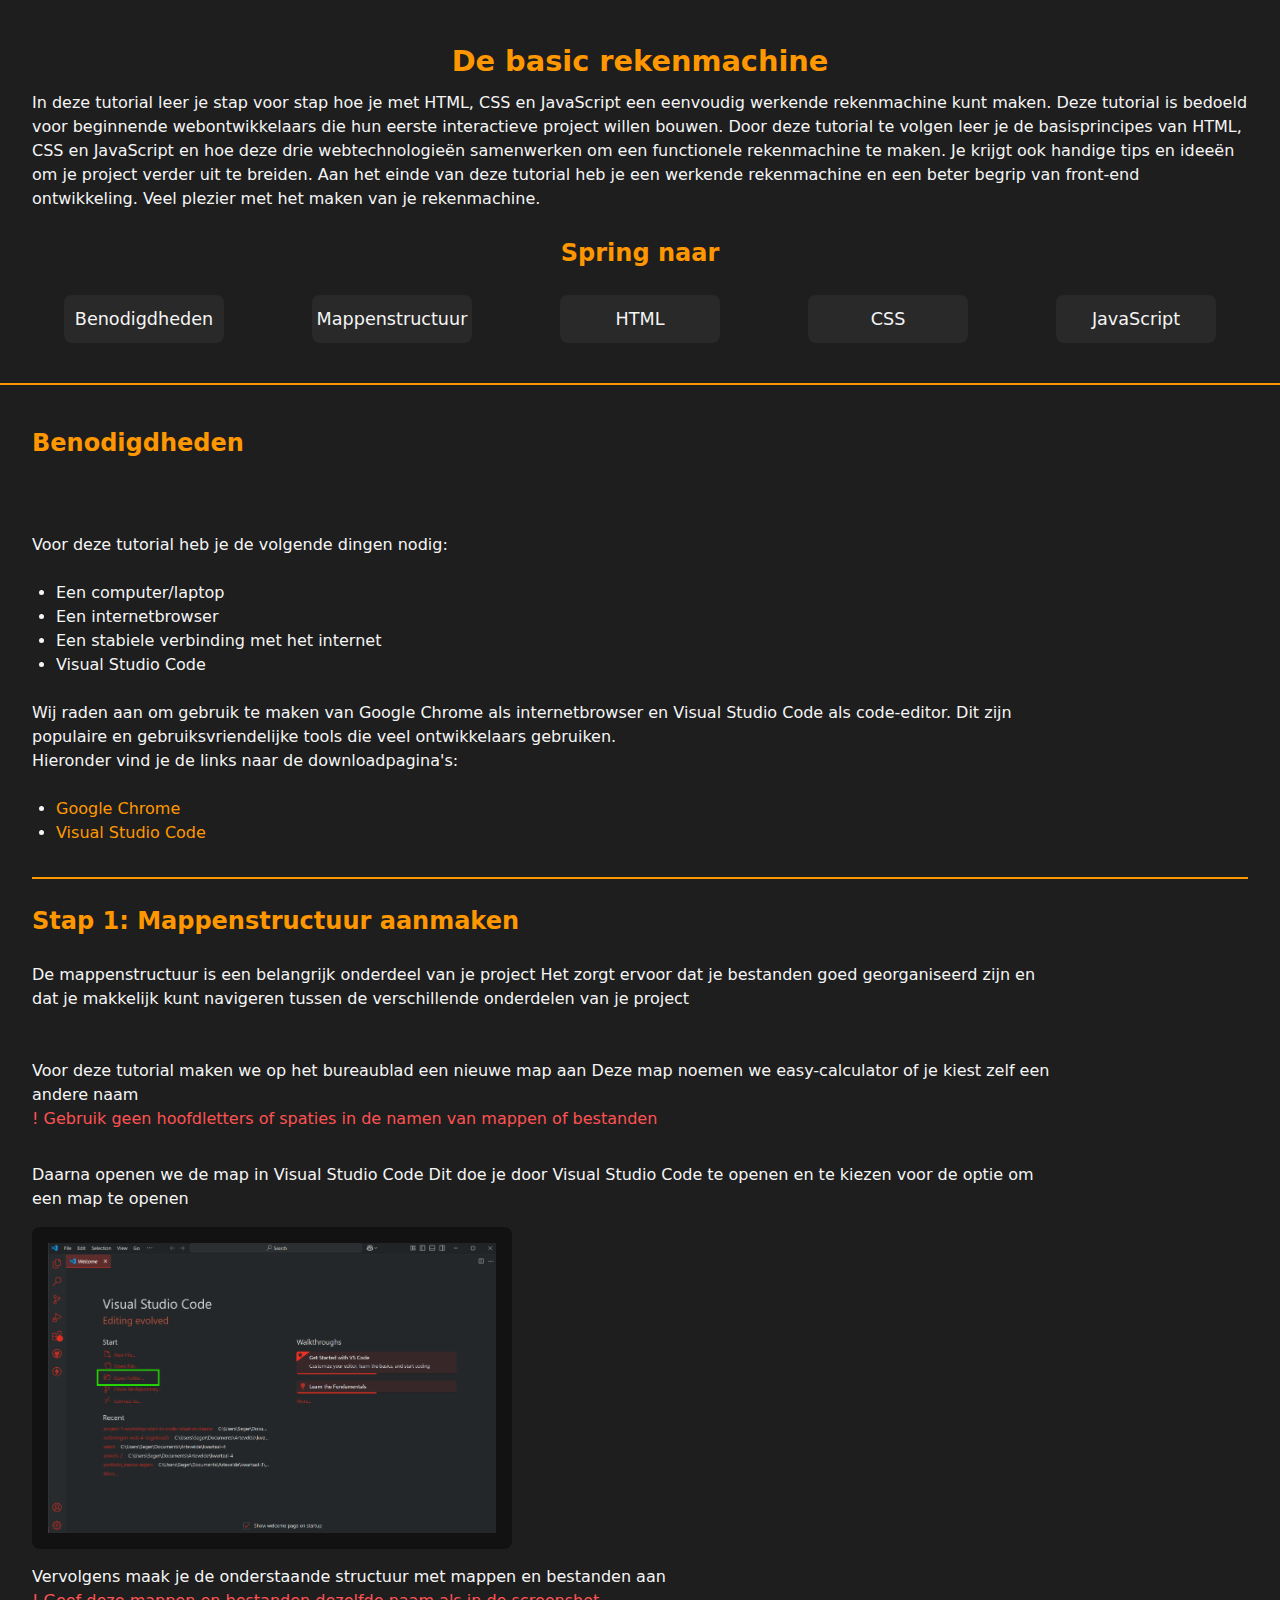
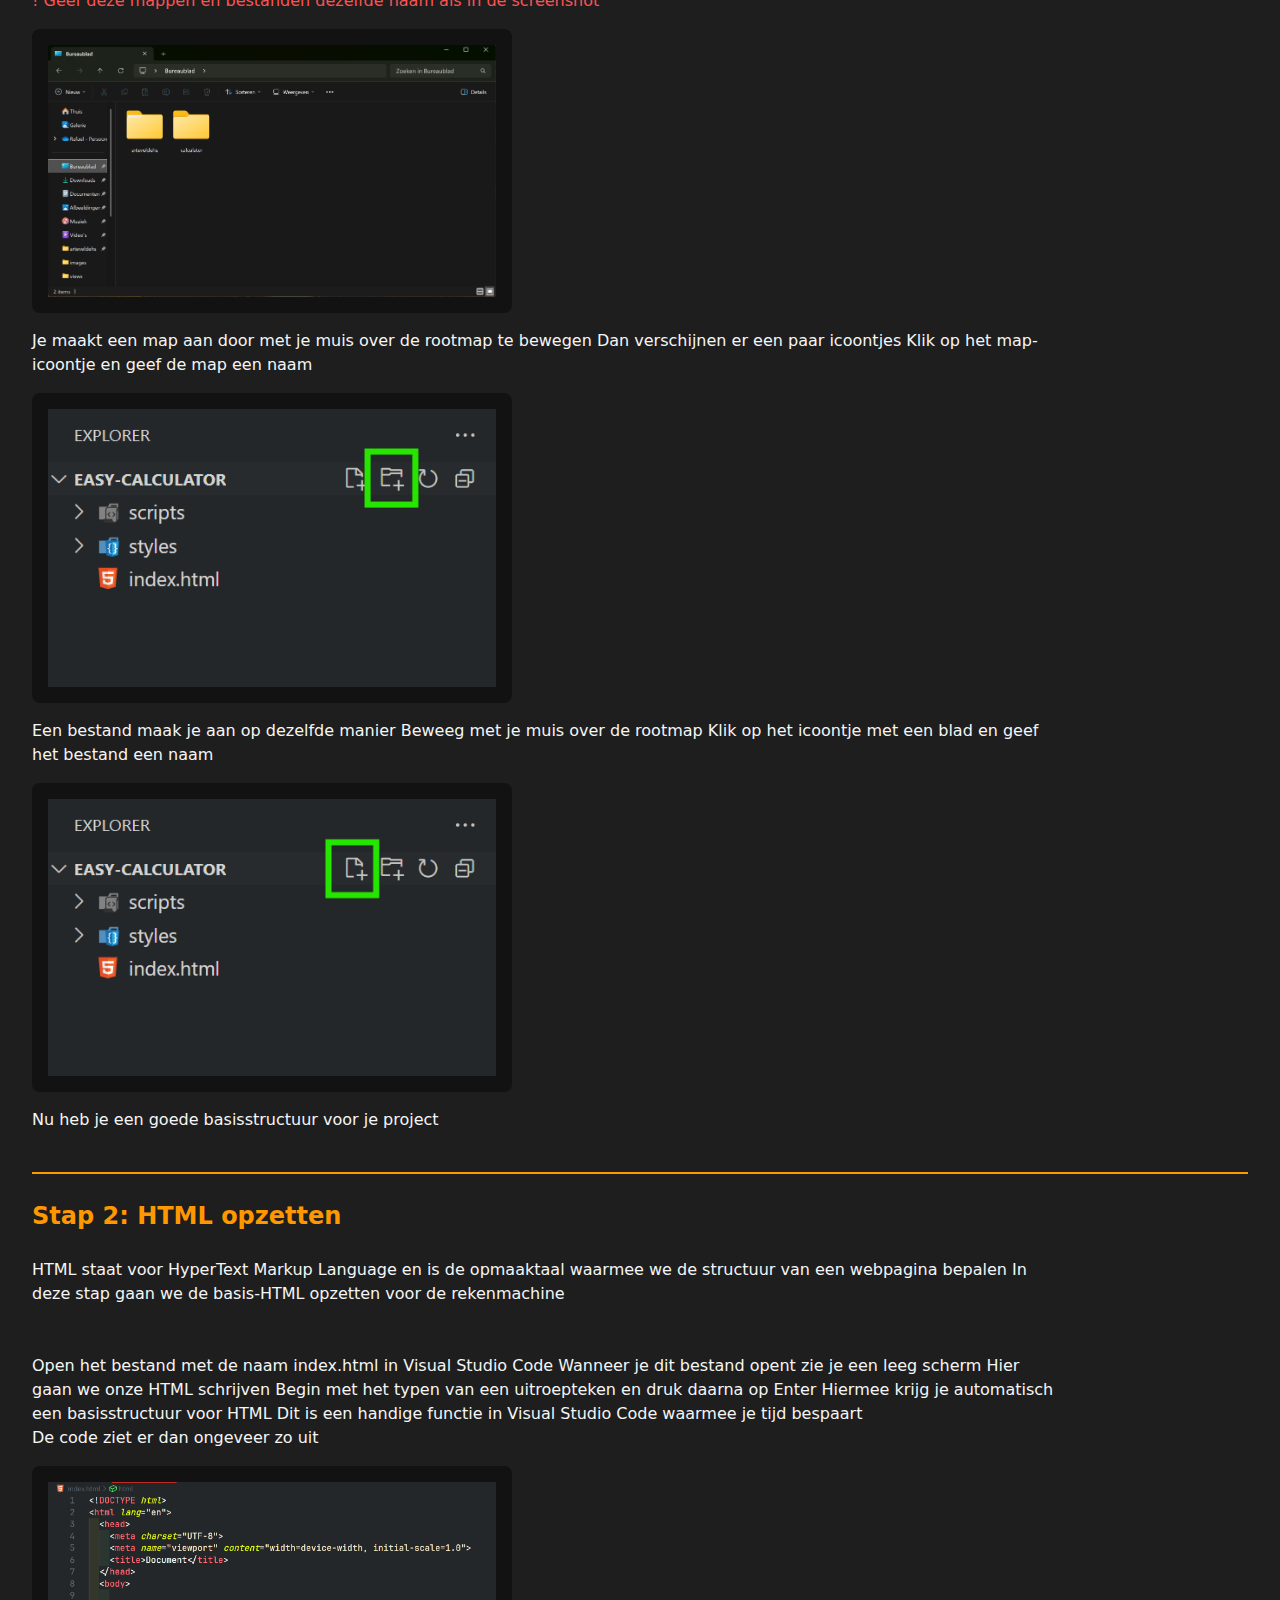
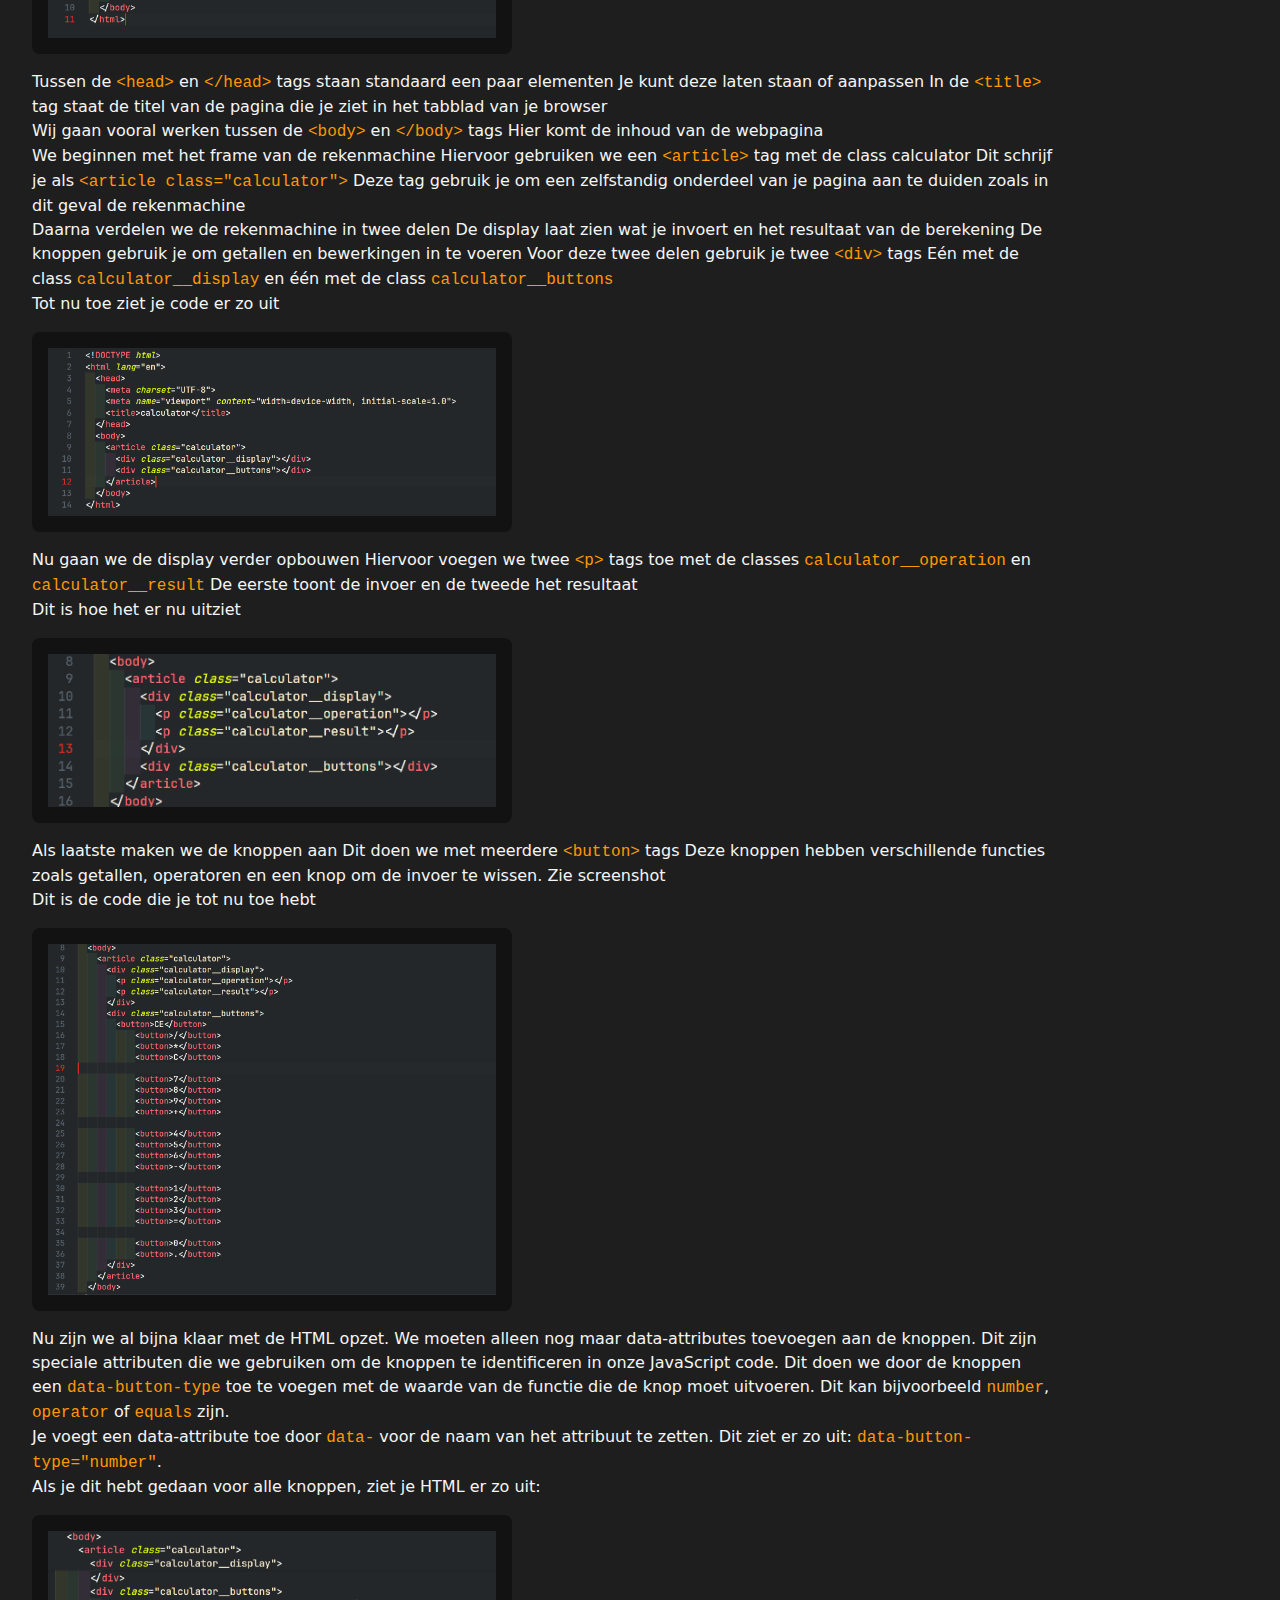
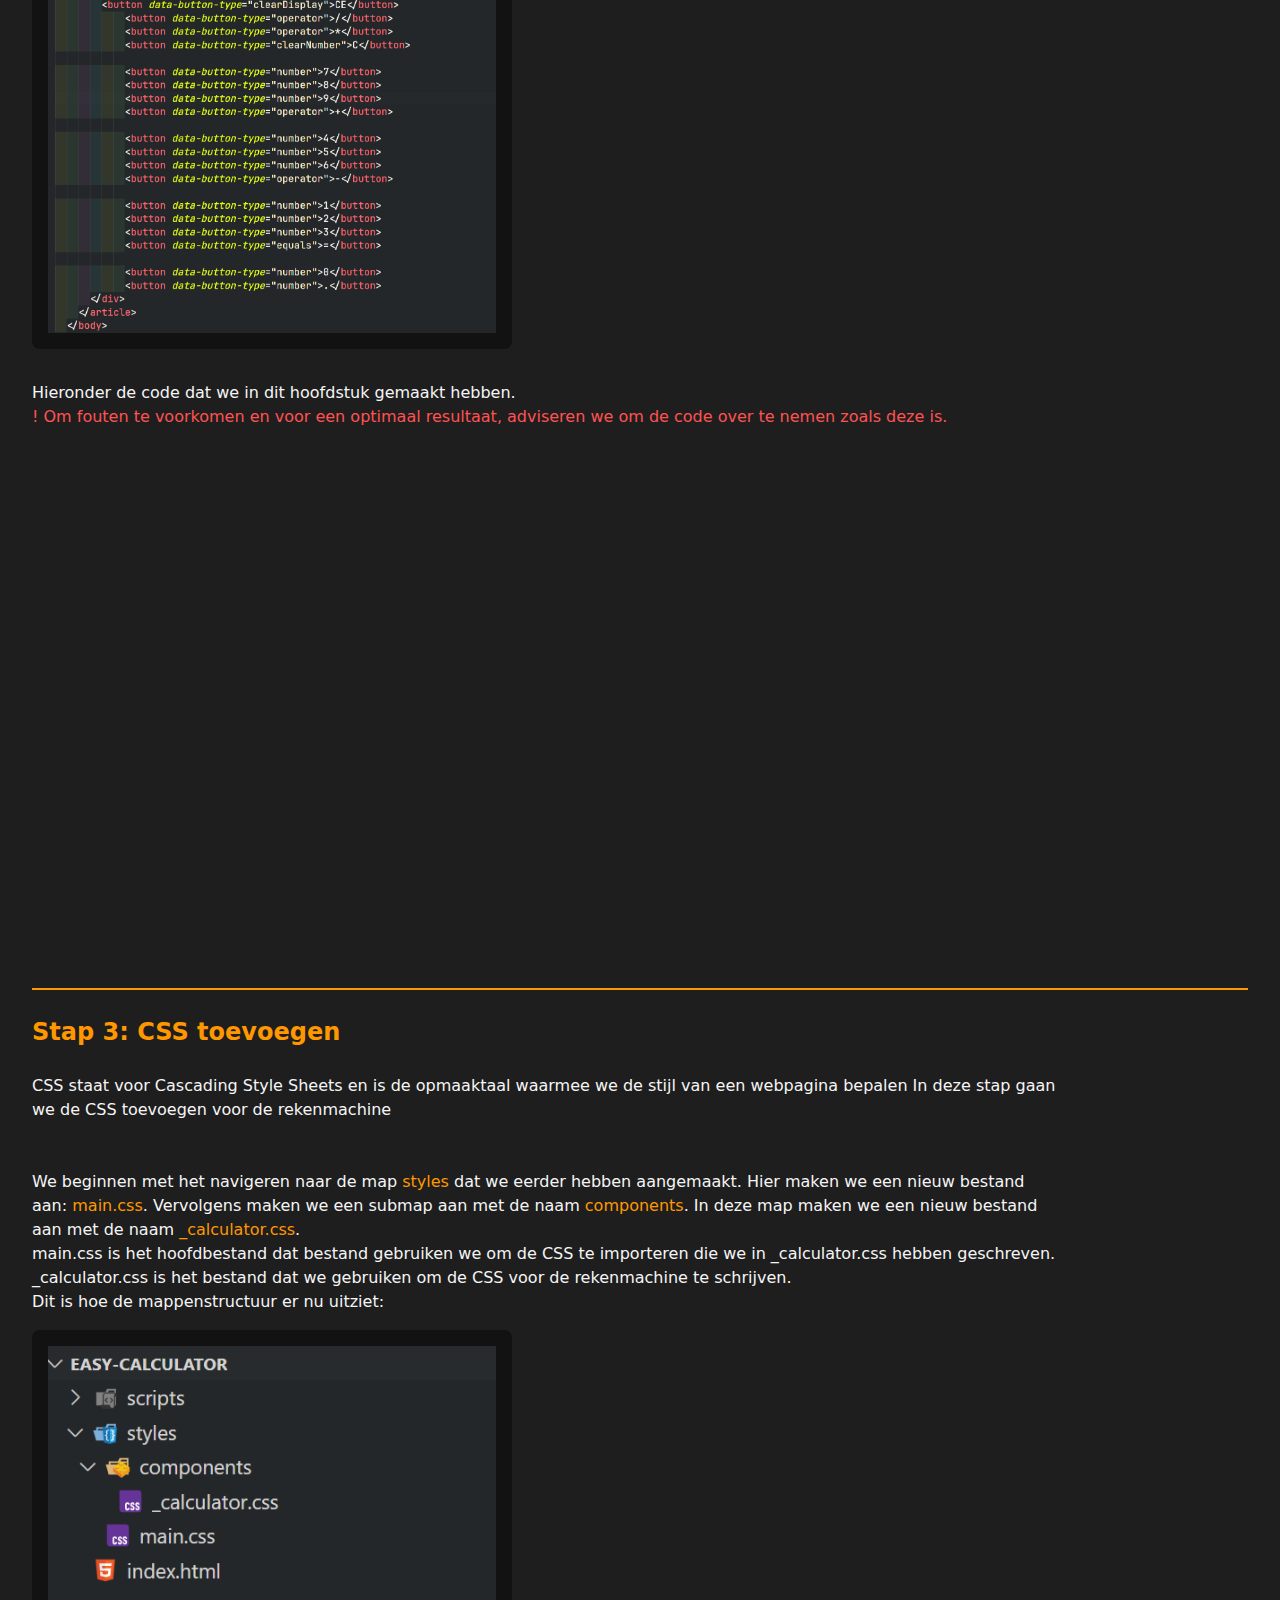
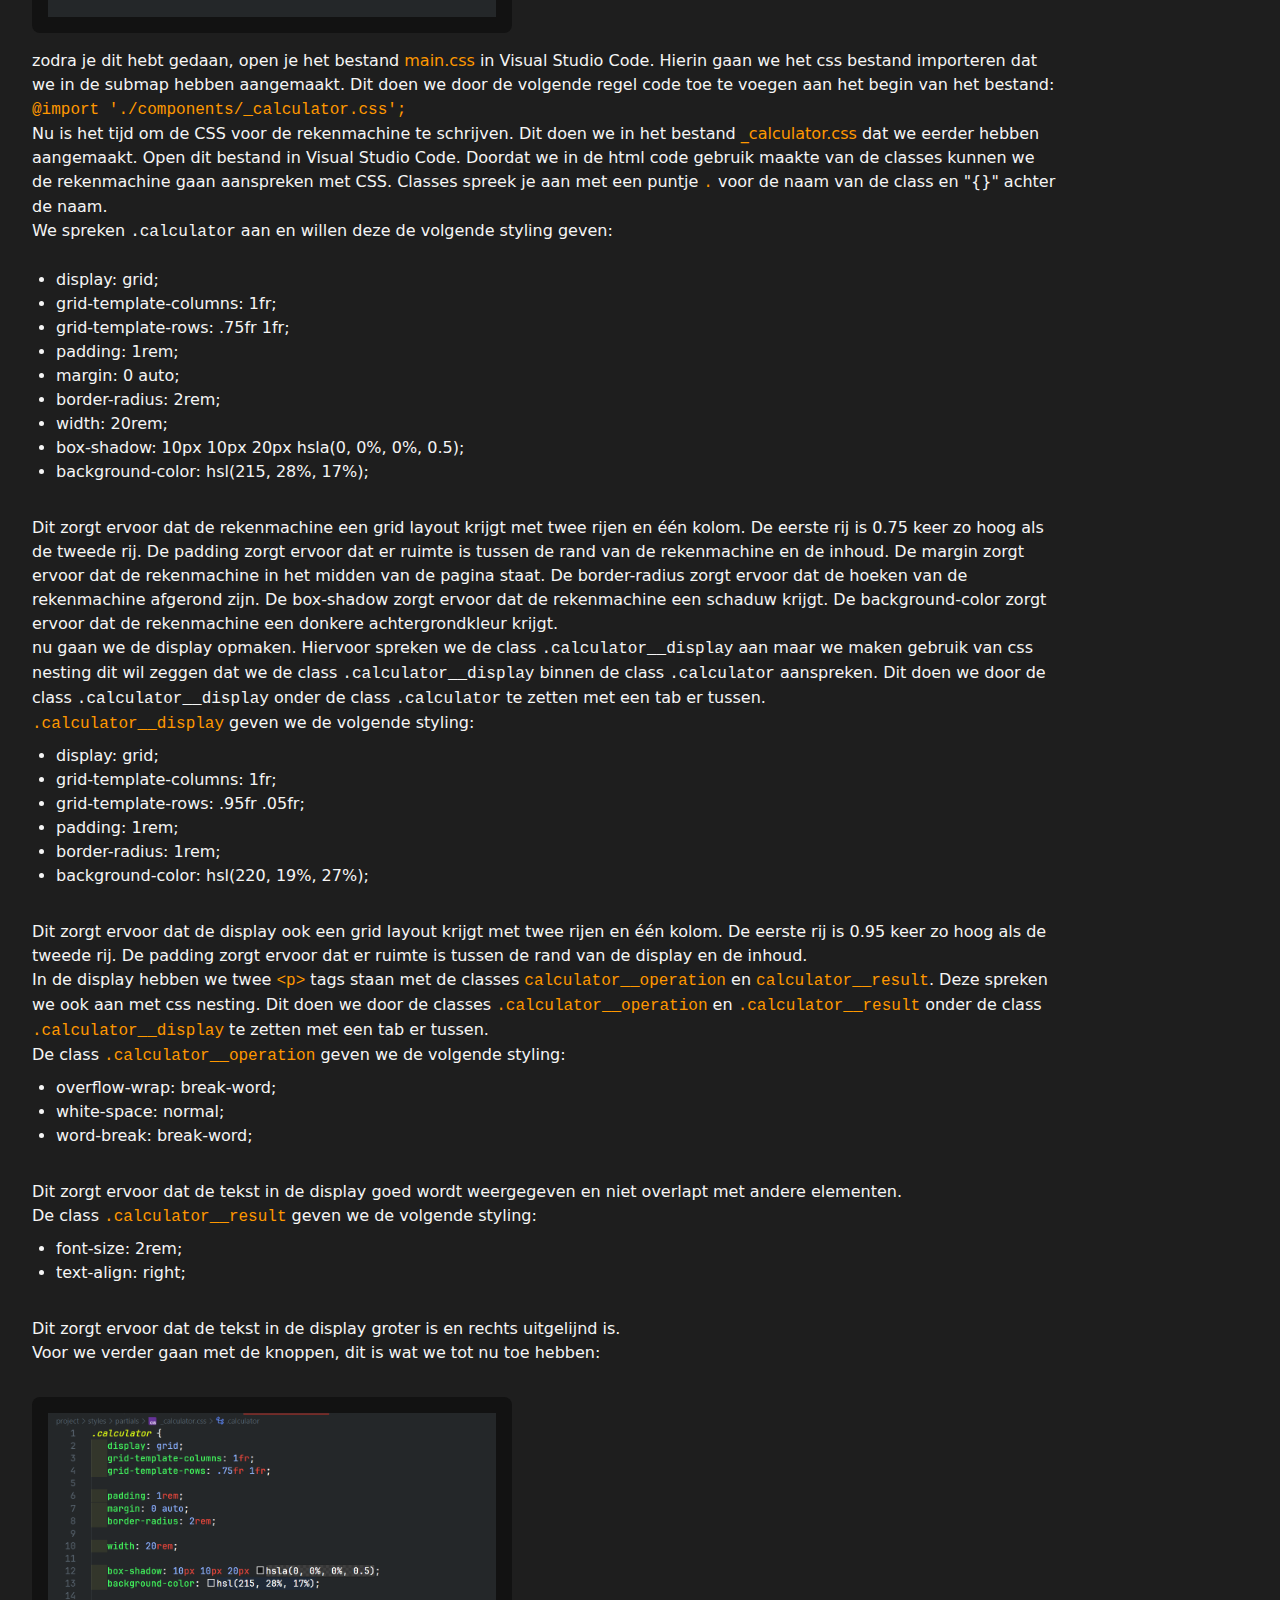
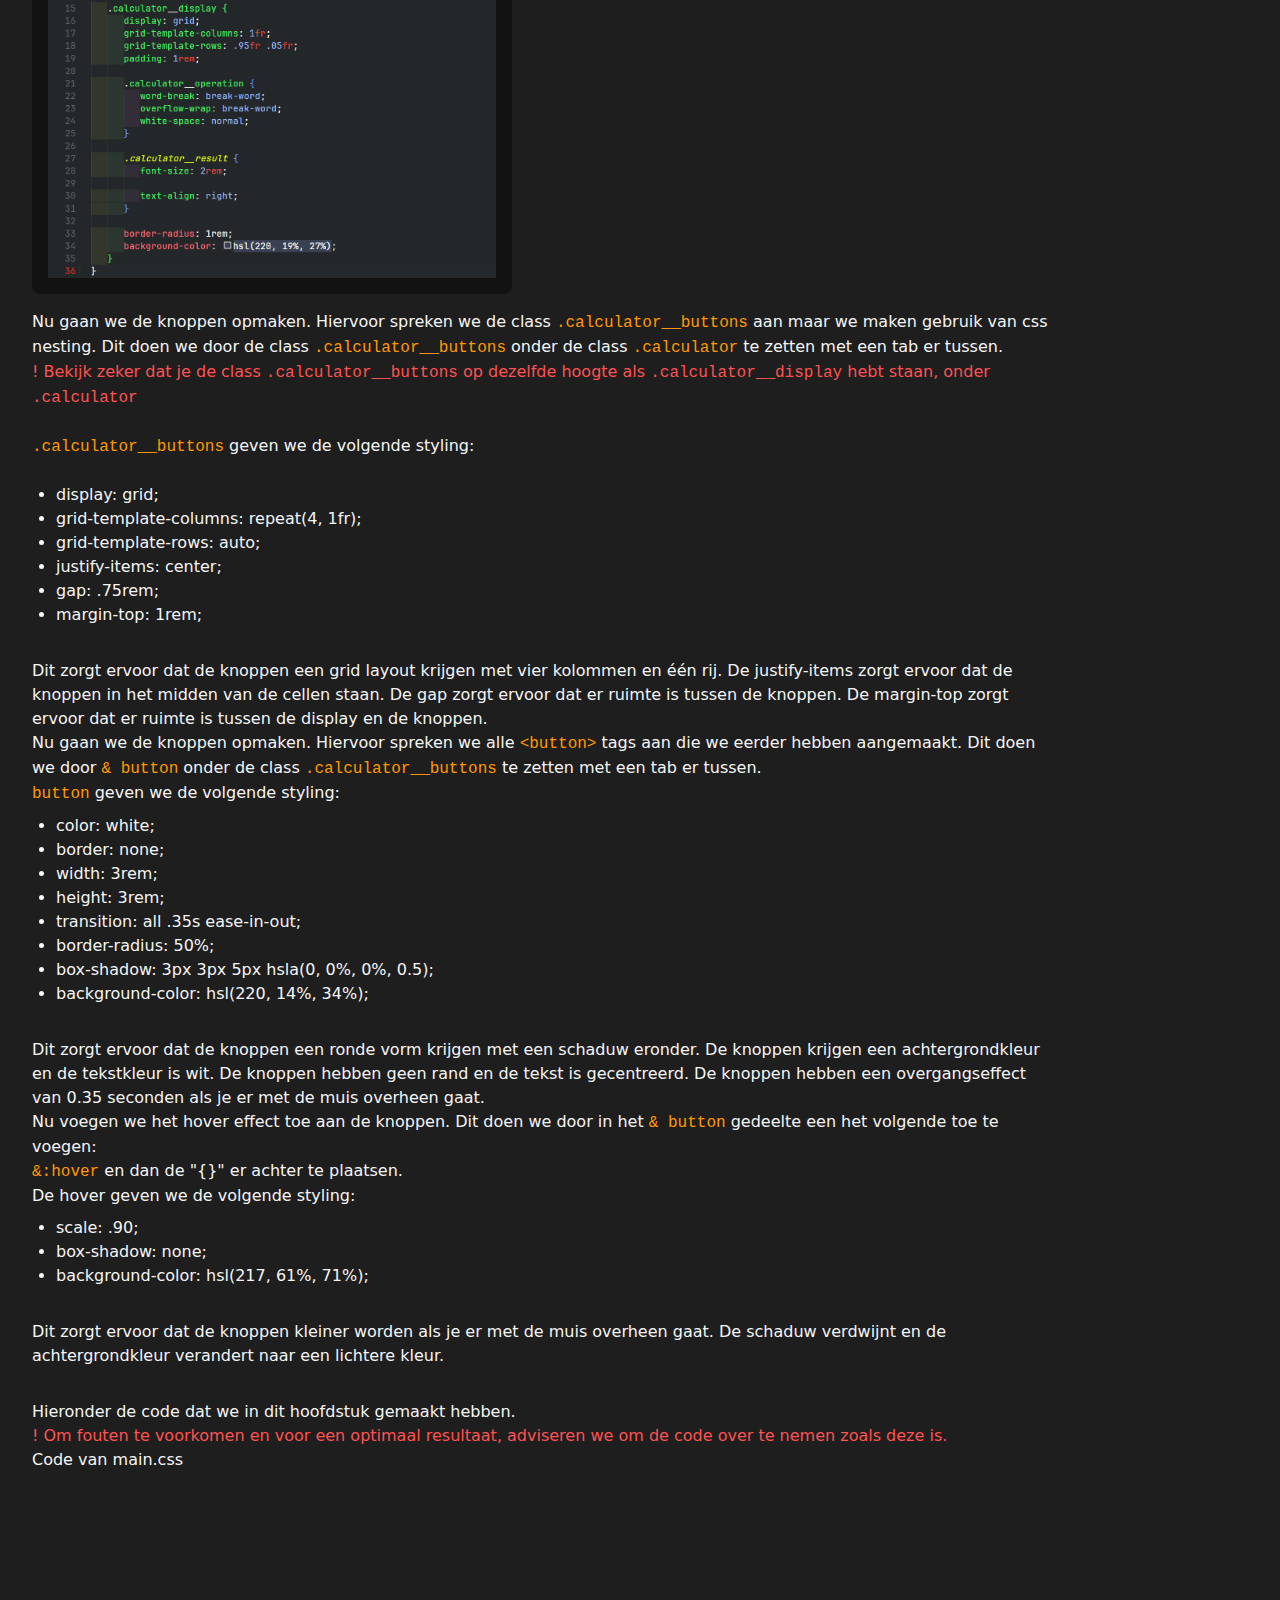
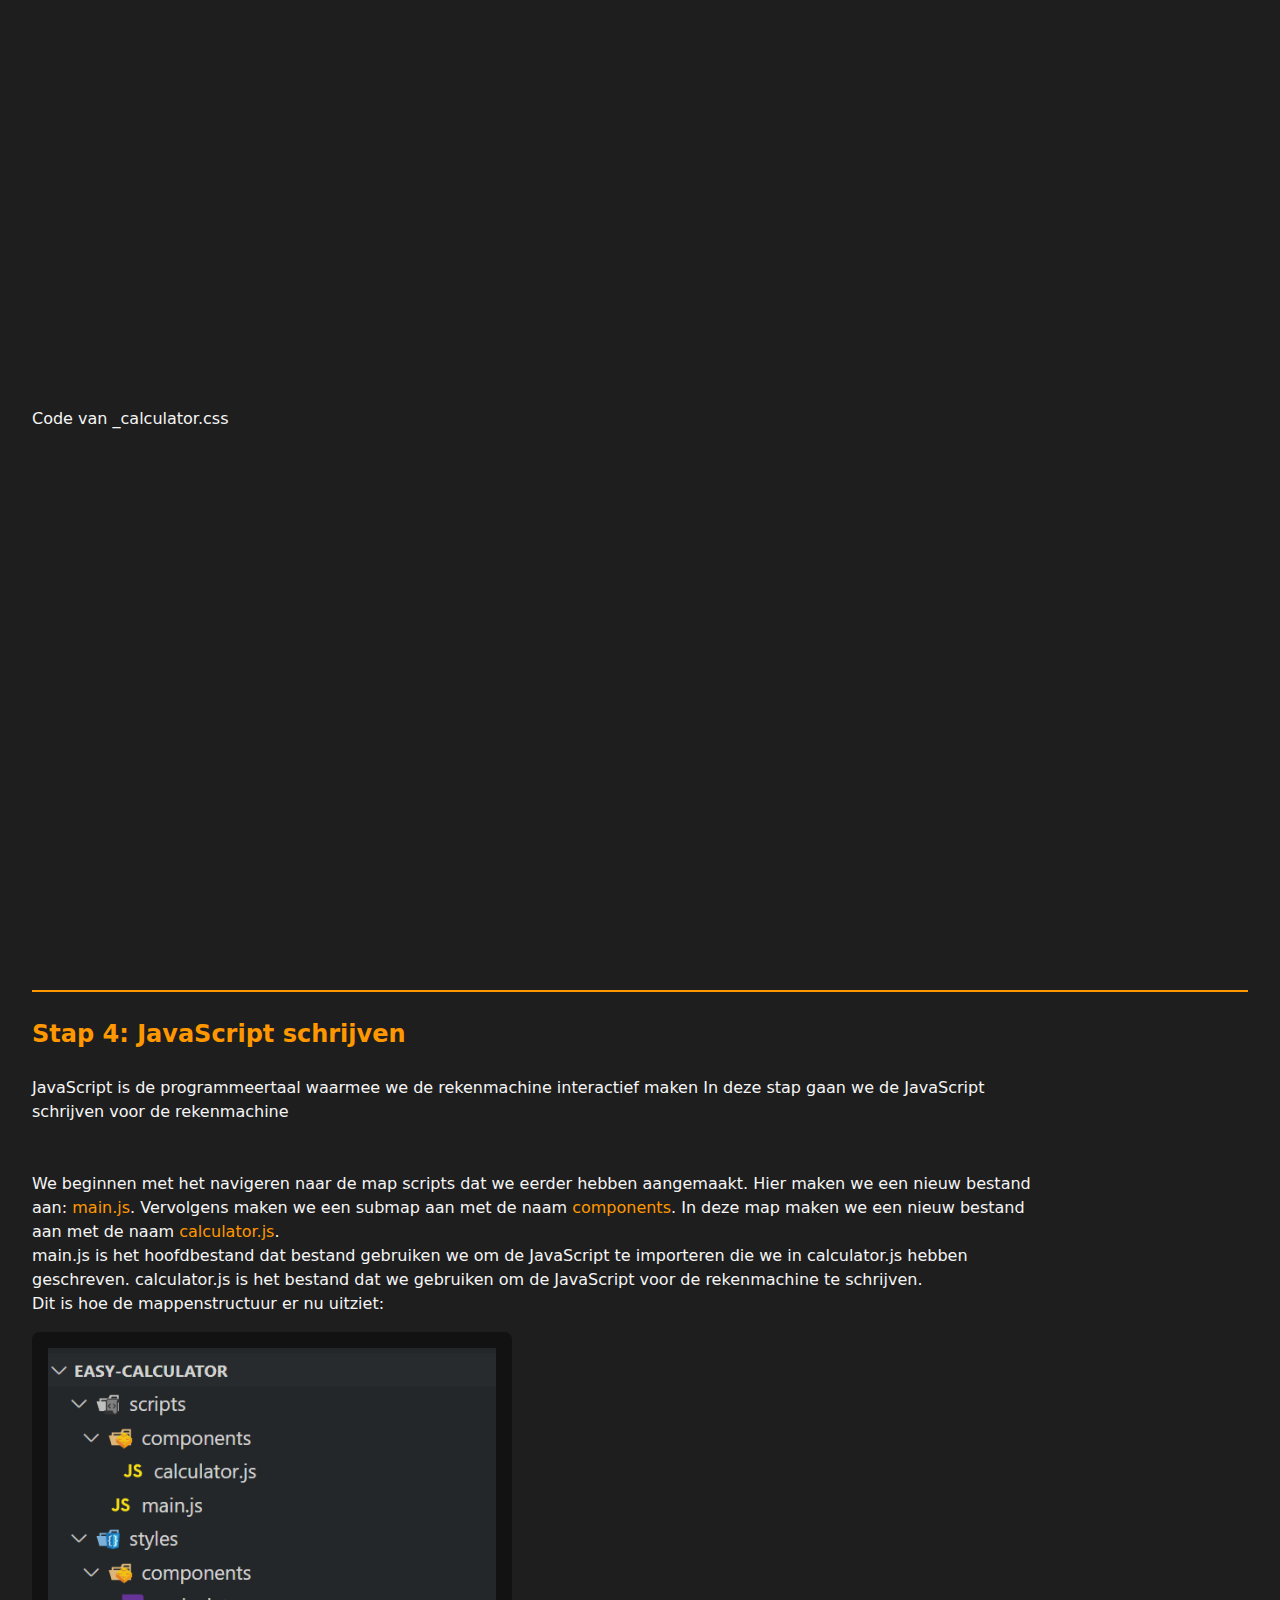
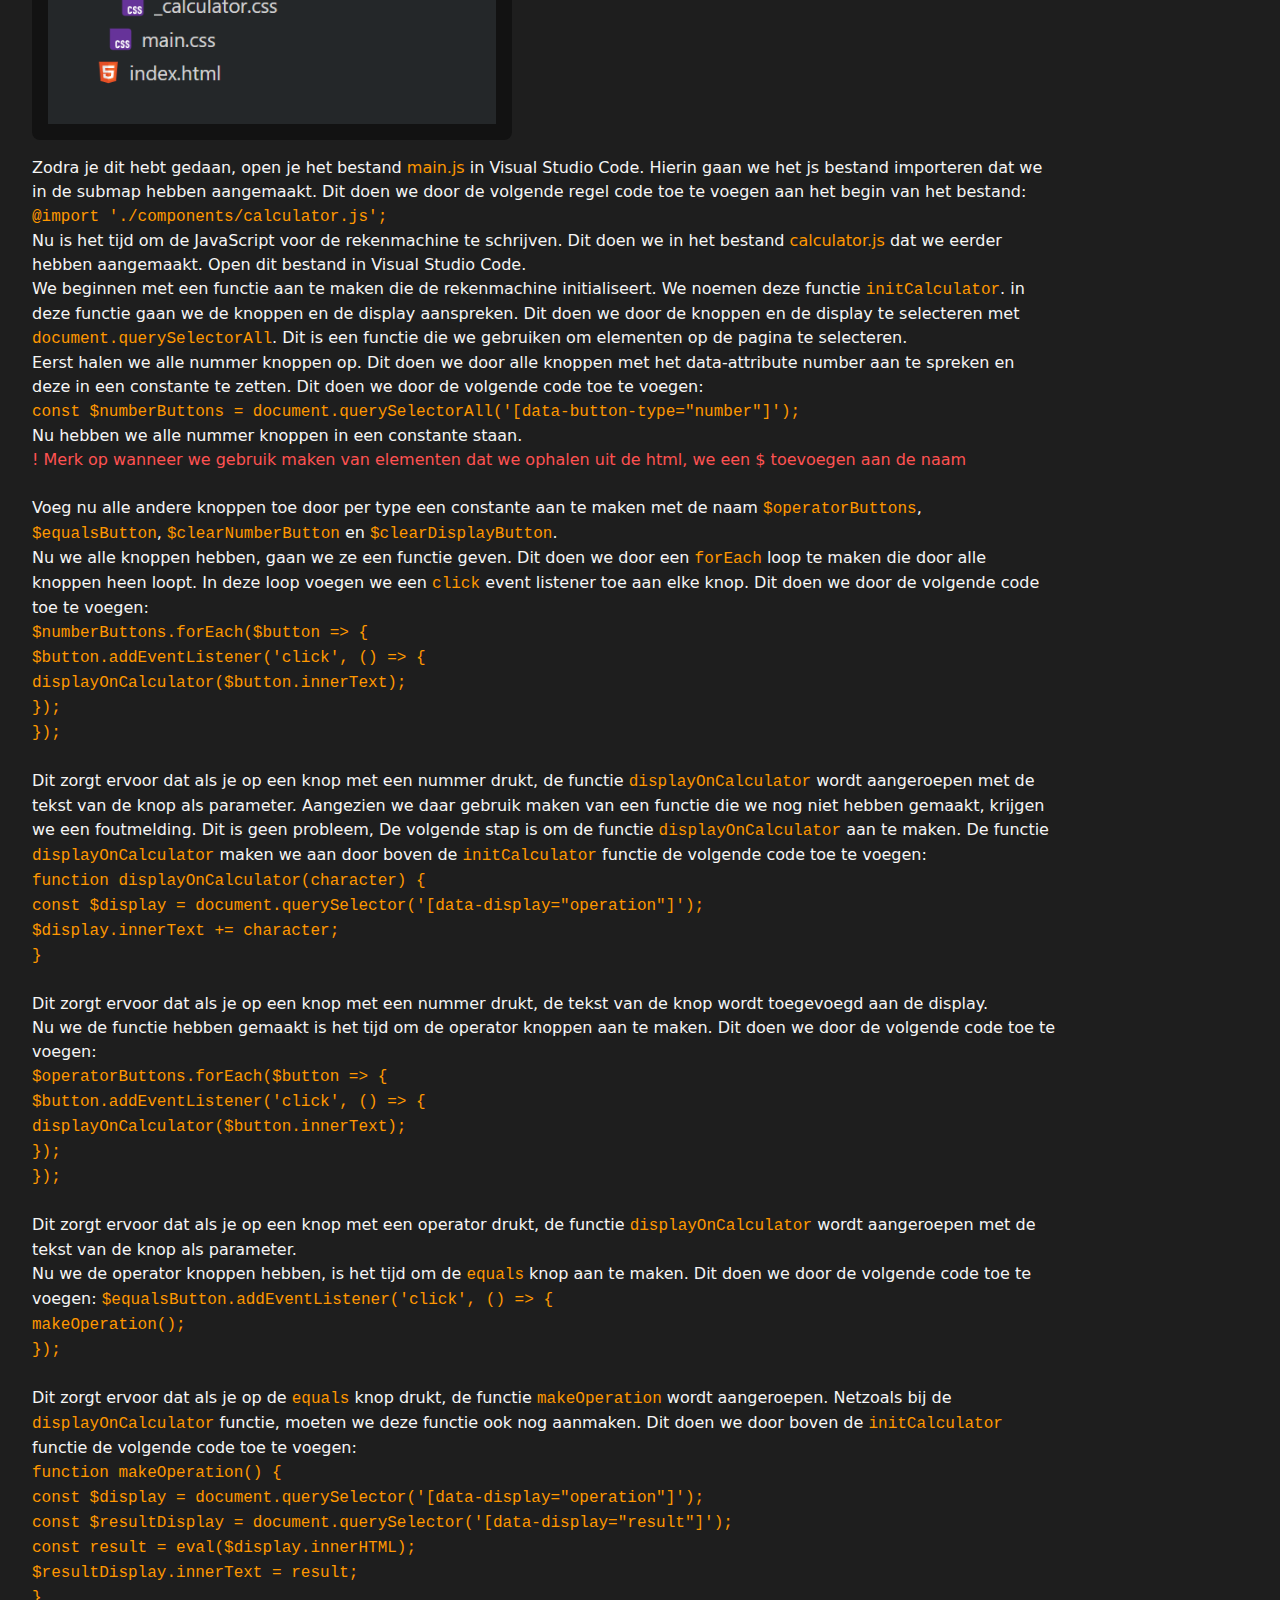
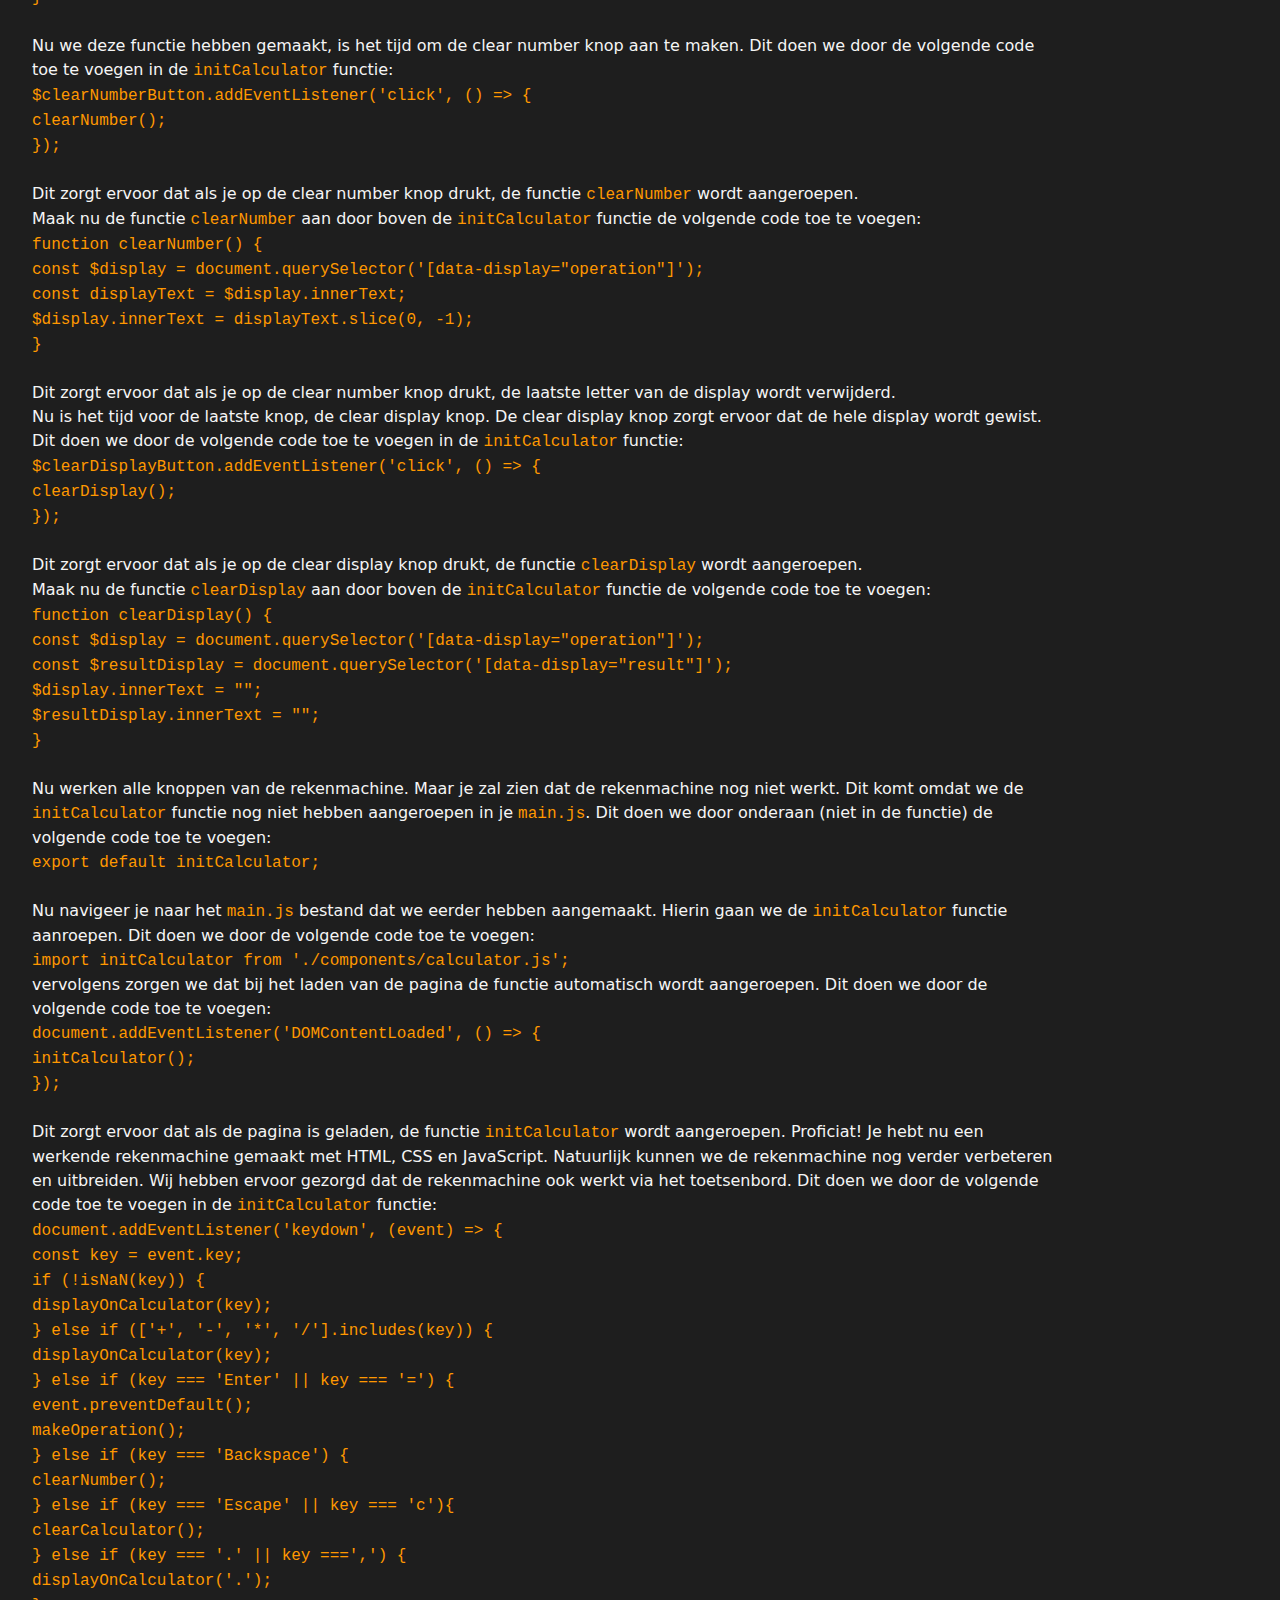
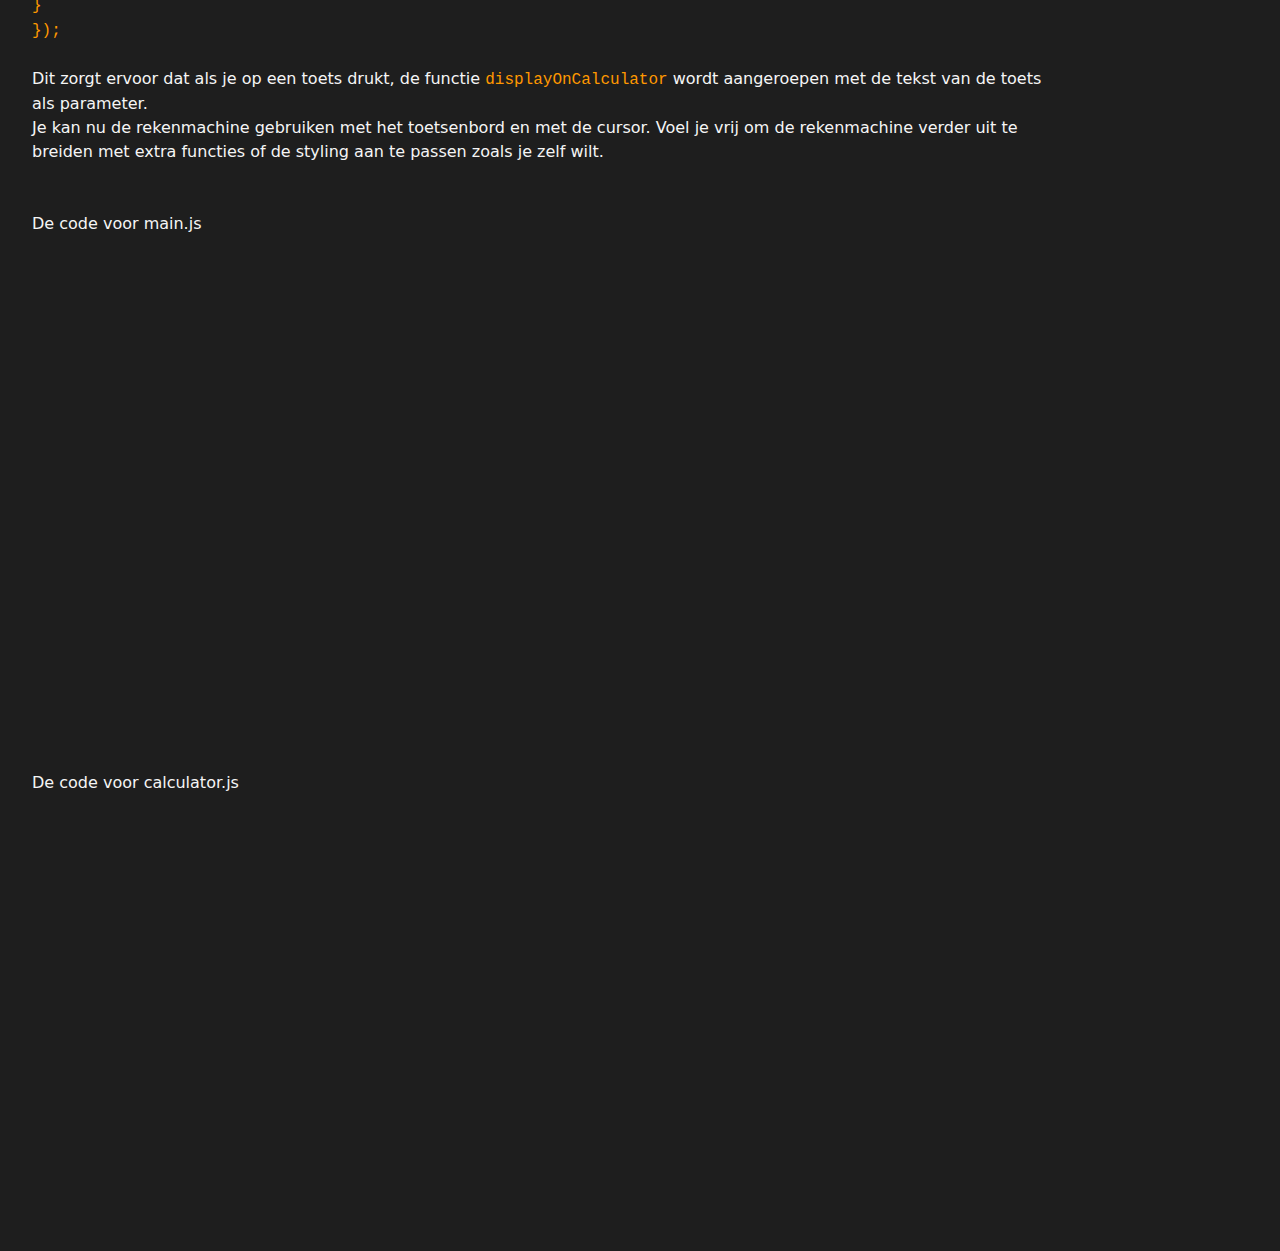
<file: tutorial/index-restructured.html>
<!DOCTYPE html>
<html lang="en">
  <head>
    <meta charset="UTF-8">
    <meta name="viewport" content="width=device-width, initial-scale=1.0">
    <title>Tutorial basic rekenmachine</title>

    <link rel="preconnect" href="https://fonts.googleapis.com">
    <link rel="preconnect" href="https://fonts.gstatic.com" crossorigin>
    <link href="https://fonts.googleapis.com/css2?family=Lato:ital,wght@0,100;0,300;0,400;0,700;0,900;1,100;1,300;1,400;1,700;1,900&display=swap" rel="stylesheet">

    <link rel="stylesheet" href="styles/main.css">
  </head>

  <body>
    <header class="header">
      <div class="header__introduction">
        <h1 class="header__title">De basic rekenmachine</h1>
        <p class="header__description">
          In deze tutorial leer je stap voor stap hoe je met HTML, CSS en JavaScript een eenvoudig werkende rekenmachine kunt maken. 
          Deze tutorial is bedoeld voor beginnende webontwikkelaars die hun eerste interactieve project willen bouwen.
          Door deze tutorial te volgen leer je de basisprincipes van HTML, CSS en JavaScript en hoe deze drie webtechnologieën samenwerken om een functionele rekenmachine te maken.
          Je krijgt ook handige tips en ideeën om je project verder uit te breiden.
          Aan het einde van deze tutorial heb je een werkende rekenmachine en een beter begrip van front-end ontwikkeling.
          Veel plezier met het maken van je rekenmachine.
        </p>
      </div>
      <nav class="header__nav nav">
        <h2 class="nav__title">Spring naar</h2>
        <ul class="nav__list">
          <li class="nav__item"><a class="nav__link" href="#needed">Benodigdheden</a></li>
          <li class="nav__item"><a class="nav__link" href="#start">Mappenstructuur</a></li>
          <li class="nav__item"><a class="nav__link" href="#html">HTML</a></li>
          <li class="nav__item"><a class="nav__link" href="#css">CSS</a></li>
          <li class="nav__item"><a class="nav__link" href="#js">JavaScript</a></li>
        </ul>
      </nav>
    </header>
  
    <main class="main">
      <section class="section" id="needed">
        <header class="section__header">
          <h2 class="section__title">Benodigdheden</h2>
        </header>
        <main class="section__content">
          <p>
            Voor deze tutorial heb je de volgende dingen nodig:
          </p>
          <ul>
            <li>Een computer/laptop</li>
            <li>Een internetbrowser</li>
            <li>Een stabiele verbinding met het internet</li>
            <li>Visual Studio Code</li>
          </ul>
          <p>
            Wij raden aan om gebruik te maken van Google Chrome als internetbrowser en Visual Studio Code als code-editor.
            Dit zijn populaire en gebruiksvriendelijke tools die veel ontwikkelaars gebruiken.
            <br>
            Hieronder vind je de links naar de downloadpagina's:
          </p>
          <ul>
            <li><a href="https://www.google.com/chrome/" target="_blank" rel="noopener noreferrer">Google Chrome</a></li>
            <li><a href="https://code.visualstudio.com/" target="_blank" rel="noopener noreferrer">Visual Studio Code</a></li>
          </ul>
        </main>
      </section>
  
      <section class="section" class="section" id="start">
        <header class="section__header">
          <h2 class="section__title">Stap 1: Mappenstructuur aanmaken</h2>
          <p class="section__description">
            De mappenstructuur is een belangrijk onderdeel van je project
            Het zorgt ervoor dat je bestanden goed georganiseerd zijn en dat je makkelijk kunt navigeren tussen de verschillende onderdelen van je project
          </p>
        </header>
        <main class="section__content">
          <p>
            Voor deze tutorial maken we op het bureaublad een nieuwe map aan 
            Deze map noemen we easy-calculator of je kiest zelf een andere naam
            <span class="alert">! Gebruik geen hoofdletters of spaties in de namen van mappen of bestanden</span>
          </p>
    
          <p>
            Daarna openen we de map in Visual Studio Code
            Dit doe je door Visual Studio Code te openen en te kiezen voor de optie om een map te openen
          </p>
          <img class="section__image" src="./images/open-map-in-vsc.png" alt="Screenshot optie om map te openen in Visual Studio Code">
    
          <p>
            Vervolgens maak je de onderstaande structuur met mappen en bestanden aan
            <span class="alert">! Geef deze mappen en bestanden dezelfde naam als in de screenshot</span>
          </p>
          <img class="section__image" src="./images/mappenstructuur.png" alt="Screenshot van de mappenstructuur">
          <p>
            Je maakt een map aan door met je muis over de rootmap te bewegen 
            Dan verschijnen er een paar icoontjes 
            Klik op het map-icoontje en geef de map een naam
          </p>
          <img class="section__image" src="./images/mappenstructuur-map-toevoegen.png" alt="Screenshot van het toevoegen van een map">
    
          <p>
            Een bestand maak je aan op dezelfde manier 
            Beweeg met je muis over de rootmap 
            Klik op het icoontje met een blad en geef het bestand een naam
          </p>
          <img class="section__image" src="./images/mappenstructuur-bestand-toevoegen.png" alt="Screenshot van het toevoegen van een bestand">
    
          <p>
            Nu heb je een goede basisstructuur voor je project
          </p>
        </main>
      </section>
  
      <section class="section" id="html">
        <header class="section__header">
          <h2 class="section__title">Stap 2: HTML opzetten</h2>
          <p class="section__description">
            HTML staat voor HyperText Markup Language en is de opmaaktaal waarmee we de structuur van een webpagina bepalen
            In deze stap gaan we de basis-HTML opzetten voor de rekenmachine
          </p>
        </header>
        <main class="section__content">  
          <p>
            Open het bestand met de naam index.html in Visual Studio Code
            Wanneer je dit bestand opent zie je een leeg scherm 
            Hier gaan we onze HTML schrijven
            Begin met het typen van een uitroepteken en druk daarna op Enter
            Hiermee krijg je automatisch een basisstructuur voor HTML 
            Dit is een handige functie in Visual Studio Code waarmee je tijd bespaart
            <br>
            De code ziet er dan ongeveer zo uit
          </p>
          <img class="section__image" src="./images/html-setup.png" alt="Screenshot van de HTML setup">
    
          <p>
            Tussen de <code class="code">&lt;head&gt;</code> en <code class="code">&lt;/head&gt;</code> tags staan standaard een paar elementen 
            Je kunt deze laten staan of aanpassen 
            In de <code class="code">&lt;title&gt;</code> tag staat de titel van de pagina die je ziet in het tabblad van je browser
            <br>
            Wij gaan vooral werken tussen de <code class="code">&lt;body&gt;</code> en <code class="code">&lt;/body&gt;</code> tags 
            Hier komt de inhoud van de webpagina
            <br> 
            We beginnen met het frame van de rekenmachine 
            Hiervoor gebruiken we een <code class="code">&lt;article&gt;</code> tag met de class calculator 
            Dit schrijf je als <code class="code">&lt;article class="calculator"&gt;</code> 
            Deze tag gebruik je om een zelfstandig onderdeel van je pagina aan te duiden zoals in dit geval de rekenmachine
            <br>
            Daarna verdelen we de rekenmachine in twee delen 
            De display laat zien wat je invoert en het resultaat van de berekening 
            De knoppen gebruik je om getallen en bewerkingen in te voeren
            Voor deze twee delen gebruik je twee <code class="code">&lt;div&gt;</code> tags 
            Eén met de class <code class="code">calculator__display</code> en één met de class <code class="code">calculator__buttons</code>
            <br>
            Tot nu toe ziet je code er zo uit
          </p>
          <img class="section__image" src="./images/html-calculator-frame.png" alt="Screenshot van de HTML calculator frame">
    
          <p>
            Nu gaan we de display verder opbouwen 
            Hiervoor voegen we twee <code class="code">&lt;p&gt;</code> tags toe met de classes <code class="code">calculator__operation</code> en <code class="code">calculator__result</code> 
            De eerste toont de invoer en de tweede het resultaat
            <br>
            Dit is hoe het er nu uitziet
          </p>
          <img class="section__image" src="./images/html-calculator-display.png" alt="Screenshot van de HTML calculator display">
    
          <p>
            Als laatste maken we de knoppen aan 
            Dit doen we met meerdere <code class="code">&lt;button&gt;</code> tags
            Deze knoppen hebben verschillende functies zoals getallen, operatoren en een knop om de invoer te wissen.
            Zie screenshot
            <br>
            Dit is de code die je tot nu toe hebt
          </p>
          <img class="section__image" src="./images/html-calculator-buttons.png" alt="Screenshot van de HTML calculator buttons">

          <p>
            Nu zijn we al bijna klaar met de HTML opzet. We moeten alleen nog maar data-attributes toevoegen aan de knoppen.
            Dit zijn speciale attributen die we gebruiken om de knoppen te identificeren in onze JavaScript code.
            Dit doen we door de knoppen een <code class="code">data-button-type</code> toe te voegen met de waarde van de functie die de knop moet uitvoeren.
            Dit kan bijvoorbeeld <code class="code">number</code>, <code class="code">operator</code> of <code class="code">equals</code> zijn.
            <br>
            Je voegt een data-attribute toe door <code class="code">data-</code> voor de naam van het attribuut te zetten.
            Dit ziet er zo uit: <code class="code">data-button-type="number"</code>.
            <br>
            Als je dit hebt gedaan voor alle knoppen, ziet je HTML er zo uit:
          </p>
          <img class="section__image" src="./images/html-calculator-buttons-data-attributes.png" alt="Screenshot van de HTML calculator buttons met data-attributes">
        </main>
        <footer class="section__footer">
          <p>
            Hieronder de code dat we in dit hoofdstuk gemaakt hebben.
            <span class="alert">! Om fouten te voorkomen en voor een optimaal resultaat, adviseren we om de code over te nemen zoals deze is.</span>
          </p>
          
          <iframe class="codebox" src="https://jsfiddle.net/67uo01kt/1/embedded/html" allowfullscreen frameborder="0"></iframe>
        </footer>
      </section>  


      <section class="section" id="css">
        <header class="section__header">
          <h2 class="section__title">Stap 3: CSS toevoegen</h2>
          <p class="section__description">
            CSS staat voor Cascading Style Sheets en is de opmaaktaal waarmee we de stijl van een webpagina bepalen
            In deze stap gaan we de CSS toevoegen voor de rekenmachine
          </p>
        </header>
        <main class="section__content">
          <p>
            We beginnen met het navigeren naar de map <span class="code">styles</span> dat we eerder hebben aangemaakt.
            Hier maken we een nieuw bestand aan: <span class="code">main.css</span>.
            Vervolgens maken we een submap aan met de naam <span class="code">components</span>.
            In deze map maken we een nieuw bestand aan met de naam <span class="code">_calculator.css</span>.
            <br>
            main.css is het hoofdbestand dat bestand gebruiken we om de CSS te importeren die we in _calculator.css hebben geschreven.
            _calculator.css is het bestand dat we gebruiken om de CSS voor de rekenmachine te schrijven.
            <br>
            Dit is hoe de mappenstructuur er nu uitziet:
          </p>
          <img class="section__image" src="./images/css-mappenstructuur.png" alt="Screenshot van de CSS mappenstructuur">
          <p>
            zodra je dit hebt gedaan, open je het bestand <span class="code">main.css</span> in Visual Studio Code.
            Hierin gaan we het css bestand importeren dat we in de submap hebben aangemaakt.
            Dit doen we door de volgende regel code toe te voegen aan het begin van het bestand:
            <br>
            <code class="code">@import './components/_calculator.css';</code>
            <br>
            Nu is het tijd om de CSS voor de rekenmachine te schrijven.
            Dit doen we in het bestand <span class="code">_calculator.css</span> dat we eerder hebben aangemaakt.
            Open dit bestand in Visual Studio Code.
            Doordat we in de html code gebruik maakte van de classes kunnen we de rekenmachine gaan aanspreken met CSS. 
            Classes spreek je aan met een puntje <code class="code">.</code> voor de naam van de class en "{}" achter de naam.
            <br>
            We spreken <code>.calculator</code> aan en willen deze de volgende styling geven:
            <ul>
              <li>display: grid;</li>
              <li>grid-template-columns: 1fr;</li>
              <li>grid-template-rows: .75fr 1fr;</li>
              <li>padding: 1rem;</li>
              <li>margin: 0 auto;</li>
              <li>border-radius: 2rem;</li>
              <li>width: 20rem;</li>
              <li>box-shadow: 10px 10px 20px hsla(0, 0%, 0%, 0.5);</li>
              <li>background-color: hsl(215, 28%, 17%);</li>
            </ul>
            <br>
            Dit zorgt ervoor dat de rekenmachine een grid layout krijgt met twee rijen en één kolom.
            De eerste rij is 0.75 keer zo hoog als de tweede rij.
            De padding zorgt ervoor dat er ruimte is tussen de rand van de rekenmachine en de inhoud.
            De margin zorgt ervoor dat de rekenmachine in het midden van de pagina staat.
            De border-radius zorgt ervoor dat de hoeken van de rekenmachine afgerond zijn.
            De box-shadow zorgt ervoor dat de rekenmachine een schaduw krijgt.
            De background-color zorgt ervoor dat de rekenmachine een donkere achtergrondkleur krijgt.
            <br>
            nu gaan we de display opmaken.
            Hiervoor spreken we de class <code>.calculator__display</code> aan maar we maken gebruik van css nesting
            dit wil zeggen dat we de class <code>.calculator__display</code> binnen de class <code>.calculator</code> aanspreken.
            Dit doen we door de class <code>.calculator__display</code> onder de class <code>.calculator</code> te zetten met een tab er tussen.
            <br>
            <code class="code">.calculator__display</code> geven we de volgende styling:
            <ul>
              <li>display: grid;</li>
              <li>grid-template-columns: 1fr;</li>
              <li>grid-template-rows: .95fr .05fr;</li>
              <li>padding: 1rem;</li>
              <li>border-radius: 1rem;</li>
              <li>background-color: hsl(220, 19%, 27%);</li>
            </ul>
            <br>
            Dit zorgt ervoor dat de display ook een grid layout krijgt met twee rijen en één kolom.
            De eerste rij is 0.95 keer zo hoog als de tweede rij.
            De padding zorgt ervoor dat er ruimte is tussen de rand van de display en de inhoud.
            <br>
            In de display hebben we twee <code class="code">&lt;p&gt;</code> tags staan met de classes <code class="code" >calculator__operation</code> en <code class="code">calculator__result</code>.
            Deze spreken we ook aan met css nesting.
            Dit doen we door de classes <code class="code">.calculator__operation</code> en <code class="code">.calculator__result</code> onder de class <code class="code">.calculator__display</code> te zetten met een tab er tussen.
            <br>
            De class <code class="code">.calculator__operation</code> geven we de volgende styling:
            <ul>
              <li>overflow-wrap: break-word;</li>
              <li>white-space: normal;</li>
              <li>word-break: break-word;</li>
            </ul>
            <br>
            Dit zorgt ervoor dat de tekst in de display goed wordt weergegeven en niet overlapt met andere elementen.
            <br>
            De class <code class="code">.calculator__result</code> geven we de volgende styling:
            <ul>
              <li>font-size: 2rem;</li>
              <li>text-align: right;</li>
            </ul>
            <br>
            Dit zorgt ervoor dat de tekst in de display groter is en rechts uitgelijnd is.
            <br>
            Voor we verder gaan met de knoppen, dit is wat we tot nu toe hebben:
          </p>
          <img class="section__image" src="./images/css-calculator-display.png" alt="Screenshot van de CSS calculator display">
          <p>
            Nu gaan we de knoppen opmaken.
            Hiervoor spreken we de class <code class="code">.calculator__buttons</code> aan maar we maken gebruik van css nesting.
            Dit doen we door de class <code class="code">.calculator__buttons</code> onder de class <code class="code">.calculator</code> te zetten met een tab er tussen.
            <span class="alert">! Bekijk zeker dat je de class <code>.calculator__buttons</code> op dezelfde hoogte als <code>.calculator__display</code> hebt staan, onder <code>.calculator</code></span>
            <br>
            <code class="code">.calculator__buttons</code> geven we de volgende styling:
            <ul>
              <li>display: grid;</li>
              <li>grid-template-columns: repeat(4, 1fr);</li>
              <li>grid-template-rows: auto;</li>
              <li>justify-items: center;</li>
              <li>gap: .75rem;</li>
              <li>margin-top: 1rem;</li>
            </ul>
            <br>
            Dit zorgt ervoor dat de knoppen een grid layout krijgen met vier kolommen en één rij.
            De justify-items zorgt ervoor dat de knoppen in het midden van de cellen staan.
            De gap zorgt ervoor dat er ruimte is tussen de knoppen.
            De margin-top zorgt ervoor dat er ruimte is tussen de display en de knoppen.
            <br>
            Nu gaan we de knoppen opmaken.
            Hiervoor spreken we alle <code class="code">&lt;button&gt;</code> tags aan die we eerder hebben aangemaakt.
            Dit doen we door <code class="code">& button</code> onder de class <code class="code">.calculator__buttons</code> te zetten met een tab er tussen.
            <br>
            <code class="code">button</code> geven we de volgende styling:
              <ul>
                <li>color: white;</li>
                <li>border: none;</li>
                <li>width: 3rem;</li>
                <li>height: 3rem;</li>
                <li>transition: all .35s ease-in-out;</li>
                <li>border-radius: 50%;</li>
                <li>box-shadow: 3px 3px 5px hsla(0, 0%, 0%, 0.5);</li>
                <li>background-color: hsl(220, 14%, 34%);</li>
              </ul>
            <br>
            Dit zorgt ervoor dat de knoppen een ronde vorm krijgen met een schaduw eronder.
            De knoppen krijgen een achtergrondkleur en de tekstkleur is wit.
            De knoppen hebben geen rand en de tekst is gecentreerd.
            De knoppen hebben een overgangseffect van 0.35 seconden als je er met de muis overheen gaat.
            <br>
            Nu voegen we het hover effect toe aan de knoppen.
            Dit doen we door in het <code class="code">& button</code> gedeelte een het volgende toe te voegen:
            <br>
            <code class="code">&:hover</code> en dan de "{}" er achter te plaatsen.
            <br>
            De hover geven we de volgende styling:
            <ul>
              <li>scale: .90;</li>
              <li>box-shadow: none;</li>
              <li>background-color: hsl(217, 61%, 71%);</li>
            </ul>
            <br>
            Dit zorgt ervoor dat de knoppen kleiner worden als je er met de muis overheen gaat.
            De schaduw verdwijnt en de achtergrondkleur verandert naar een lichtere kleur.
            <br>
          </p>
        </main>
        <footer>
          <p>
            Hieronder de code dat we in dit hoofdstuk gemaakt hebben.
            <span class="alert">! Om fouten te voorkomen en voor een optimaal resultaat, adviseren we om de code over te nemen zoals deze is.</span>
          </p>
          <p>Code van main.css</p>
          <iframe class="codebox" src="https://jsfiddle.net/67uo01kt/4/embedded/css" allowfullscreen frameborder="0"></iframe>

          <p>Code van _calculator.css</p>
          <iframe class="codebox" src="https://jsfiddle.net/67uo01kt/2/embedded/css" allowfullscreen frameborder="0"></iframe>
        </footer>
      </section>

      <section class="section" id="js">
        <header class="section__header">
          <h2 class="section__title">Stap 4: JavaScript schrijven</h2>
          <p class="section__description">
            JavaScript is de programmeertaal waarmee we de rekenmachine interactief maken
            In deze stap gaan we de JavaScript schrijven voor de rekenmachine
          </p>
        </header>
        <main class="section__content">
          <p>
            We beginnen met het navigeren naar de map scripts dat we eerder hebben aangemaakt.
            Hier maken we een nieuw bestand aan: <span class="code">main.js</span>.
            Vervolgens maken we een submap aan met de naam <span class="code">components</span>.
            In deze map maken we een nieuw bestand aan met de naam <span class="code">calculator.js</span>.
            <br>
            main.js is het hoofdbestand dat bestand gebruiken we om de JavaScript te importeren die we in calculator.js hebben geschreven.
            calculator.js is het bestand dat we gebruiken om de JavaScript voor de rekenmachine te schrijven.
            <br>
            Dit is hoe de mappenstructuur er nu uitziet:
          </p>
          <img class="section__image" src="./images/js-mappenstructuur.png" alt="Screenshot van de JS mappenstructuur">
          <p>
            Zodra je dit hebt gedaan, open je het bestand <span class="code">main.js</span> in Visual Studio Code.
            Hierin gaan we het js bestand importeren dat we in de submap hebben aangemaakt.
            Dit doen we door de volgende regel code toe te voegen aan het begin van het bestand:
            <br>
            <code class="code">@import './components/calculator.js';</code>
            <br>
            Nu is het tijd om de JavaScript voor de rekenmachine te schrijven.
            Dit doen we in het bestand <span class="code">calculator.js</span> dat we eerder hebben aangemaakt.
            Open dit bestand in Visual Studio Code.
            <br>
            We beginnen met een functie aan te maken die de rekenmachine initialiseert. We noemen deze functie <code class="code">initCalculator</code>.
            in deze functie gaan we de knoppen en de display aanspreken.
            Dit doen we door de knoppen en de display te selecteren met <code class="code">document.querySelectorAll</code>.
            Dit is een functie die we gebruiken om elementen op de pagina te selecteren.
            <br>
            Eerst halen we alle nummer knoppen op. Dit doen we door alle knoppen met het data-attribute number aan te spreken en deze in een constante te zetten.
            Dit doen we door de volgende code toe te voegen:
            <br>
            <code class="code">const $numberButtons = document.querySelectorAll('[data-button-type="number"]');</code>
            <br>
            Nu hebben we alle nummer knoppen in een constante staan. 
            <span class="alert">! Merk op wanneer we gebruik maken van elementen dat we ophalen uit de html, we een $ toevoegen aan de naam</span>
            <br>
            Voeg nu alle andere knoppen toe door per type een constante aan te maken met de naam <code class="code">$operatorButtons</code>, <code class="code">$equalsButton</code>, <code class="code">$clearNumberButton</code> en <code class="code">$clearDisplayButton</code>.
            <br>
            Nu we alle knoppen hebben, gaan we ze een functie geven.
            Dit doen we door een <code class="code">forEach</code> loop te maken die door alle knoppen heen loopt.
            In deze loop voegen we een <code class="code">click</code> event listener toe aan elke knop.
            Dit doen we door de volgende code toe te voegen:
            <br>
            <code class="code">$numberButtons.forEach($button => {<br>
              $button.addEventListener('click', () => {<br>
                displayOnCalculator($button.innerText);<br>
              });<br>
              });</code><br>
            <br>
            Dit zorgt ervoor dat als je op een knop met een nummer drukt, de functie <code class="code">displayOnCalculator</code> wordt aangeroepen met de tekst van de knop als parameter.
            Aangezien we daar gebruik maken van een functie die we nog niet hebben gemaakt, krijgen we een foutmelding.
            Dit is geen probleem, De volgende stap is om de functie <code class="code">displayOnCalculator</code> aan te maken.
            De functie <code class="code">displayOnCalculator</code> maken we aan door boven de <code class="code">initCalculator</code> functie de volgende code toe te voegen:
            <br>
            <code class="code">function displayOnCalculator(character) {<br>
                const $display = document.querySelector('[data-display="operation"]');<br>
                $display.innerText += character; <br>
              }</code><br>
            <br>
            Dit zorgt ervoor dat als je op een knop met een nummer drukt, de tekst van de knop wordt toegevoegd aan de display.
            <br>
            Nu we de functie hebben gemaakt is het tijd om de operator knoppen aan te maken.
            Dit doen we door de volgende code toe te voegen:
            <br>
            <code class="code">$operatorButtons.forEach($button => {<br>
              $button.addEventListener('click', () => {<br>
              displayOnCalculator($button.innerText);<br>
              });<br>
              });</code><br>
            <br>
            Dit zorgt ervoor dat als je op een knop met een operator drukt, de functie <code class="code">displayOnCalculator</code> wordt aangeroepen met de tekst van de knop als parameter.
            <br>
            Nu we de operator knoppen hebben, is het tijd om de <code class="code">equals</code> knop aan te maken.
            Dit doen we door de volgende code toe te voegen:
            <code class="code">$equalsButton.addEventListener('click', () => {</code><br>
            <code class="code">makeOperation();</code><br>
            <code class="code">});</code><br>
            <br>
            Dit zorgt ervoor dat als je op de <code class="code">equals</code> knop drukt, de functie <code class="code">makeOperation</code> wordt aangeroepen.
            Netzoals bij de <code class="code">displayOnCalculator</code> functie, moeten we deze functie ook nog aanmaken.
            Dit doen we door boven de <code class="code">initCalculator</code> functie de volgende code toe te voegen:
            <br>
            <code class="code">function makeOperation() { <br>
              const $display = document.querySelector('[data-display="operation"]'); <br>
              const $resultDisplay = document.querySelector('[data-display="result"]'); <br>
              const result = eval($display.innerHTML); <br>
              $resultDisplay.innerText = result; <br>
              }</code> <br>
            <br>
            Nu we deze functie hebben gemaakt, is het tijd om de clear number knop aan te maken.
            Dit doen we door de volgende code toe te voegen in de <code class="code">initCalculator</code> functie:
            <br>
            <code class="code">$clearNumberButton.addEventListener('click', () => {</code><br>
            <code class="code"> clearNumber();</code><br>
            <code class="code">});</code><br>
            <br>
            Dit zorgt ervoor dat als je op de clear number knop drukt, de functie <code class="code">clearNumber</code> wordt aangeroepen.
            <br>
            Maak nu de functie <code class="code">clearNumber</code> aan door boven de <code class="code">initCalculator</code> functie de volgende code toe te voegen:
            <br>
            <code class="code">function clearNumber() {<br>
              const $display = document.querySelector('[data-display="operation"]');<br>
              const displayText = $display.innerText;<br>
              $display.innerText = displayText.slice(0, -1);<br>
              }</code><br>
            <br>
            Dit zorgt ervoor dat als je op de clear number knop drukt, de laatste letter van de display wordt verwijderd.
            <br>
            Nu is het tijd voor de laatste knop, de clear display knop.
            De clear display knop zorgt ervoor dat de hele display wordt gewist.
            Dit doen we door de volgende code toe te voegen in de <code class="code">initCalculator</code> functie:
            <br>
            <code class="code">$clearDisplayButton.addEventListener('click', () => {</code><br>
            <code class="code"> clearDisplay();</code><br>
            <code class="code">});</code><br>
            <br>
            Dit zorgt ervoor dat als je op de clear display knop drukt, de functie <code class="code">clearDisplay</code> wordt aangeroepen.
            <br>
            Maak nu de functie <code class="code">clearDisplay</code> aan door boven de <code class="code">initCalculator</code> functie de volgende code toe te voegen:
            <br>
            <code class="code">function clearDisplay() {<br>
              const $display = document.querySelector('[data-display="operation"]');<br>
              const $resultDisplay = document.querySelector('[data-display="result"]');<br>
              $display.innerText = "";<br>
              $resultDisplay.innerText = "";<br>
              }</code><br>
            <br>
            Nu werken alle knoppen van de rekenmachine. Maar je zal zien dat de rekenmachine nog niet werkt.
            Dit komt omdat we de <code class="code">initCalculator</code> functie nog niet hebben aangeroepen in je <code class="code">main.js</code>.
            Dit doen we door onderaan (niet in de functie) de volgende code toe te voegen:
            <br>
            <code class="code">export default initCalculator;</code><br>
            <br>
            Nu navigeer je naar het <code class="code">main.js</code> bestand dat we eerder hebben aangemaakt.
            Hierin gaan we de <code class="code">initCalculator</code> functie aanroepen.
            Dit doen we door de volgende code toe te voegen:
            <br>
            <code class="code">import initCalculator from './components/calculator.js';</code><br>
            vervolgens zorgen we dat bij het laden van de pagina de functie automatisch wordt aangeroepen.
            Dit doen we door de volgende code toe te voegen:
            <br>
            <code class="code">document.addEventListener('DOMContentLoaded', () => {<br>
              initCalculator();<br>
            });</code><br>
            <br>
            Dit zorgt ervoor dat als de pagina is geladen, de functie <code class="code">initCalculator</code> wordt aangeroepen.
            Proficiat! Je hebt nu een werkende rekenmachine gemaakt met HTML, CSS en JavaScript.
            Natuurlijk kunnen we de rekenmachine nog verder verbeteren en uitbreiden.
            Wij hebben ervoor gezorgd dat de rekenmachine ook werkt via het toetsenbord.
            Dit doen we door de volgende code toe te voegen in de <code class="code">initCalculator</code> functie:
            <br>
            <code class="code">document.addEventListener('keydown', (event) => { <br>
              const key = event.key; <br>
              if (!isNaN(key)) { <br>
                displayOnCalculator(key); <br>
              } else if (['+', '-', '*', '/'].includes(key)) { <br>
                displayOnCalculator(key); <br>
              } else if (key === 'Enter' || key === '=') { <br>
                event.preventDefault(); <br>
                makeOperation(); <br>
              } else if (key === 'Backspace') { <br>
                clearNumber(); <br>
              } else if (key === 'Escape' || key === 'c'){ <br>
                clearCalculator(); <br>
              } else if (key === '.' || key ===',') { <br>
                displayOnCalculator('.'); <br>
              } <br>
            });</code><br>
            <br>
            Dit zorgt ervoor dat als je op een toets drukt, de functie <code class="code">displayOnCalculator</code> wordt aangeroepen met de tekst van de toets als parameter.
            <br>
            Je kan nu de rekenmachine gebruiken met het toetsenbord en met de cursor. 
            Voel je vrij om de rekenmachine verder uit te breiden met extra functies of de styling aan te passen zoals je zelf wilt.
          </p>
        </main>
        <footer class="section__footer">
          <p>De code voor main.js</p>
          <iframe class="codebox" src="https://jsfiddle.net/67uo01kt/6/embedded/js" allowfullscreen frameborder="0"></iframe>
          <p>De code voor calculator.js</p>
          <iframe class="codebox" src="https://jsfiddle.net/67uo01kt/5/embedded/js" allowfullscreen frameborder="0"></iframe>
        </footer>
      </section>
    </main>
  </body>
</html>
</file>
<file: styles/main.css>
@import url("./base/_reset.css");
@import url("./abstracts/_variables.css");
@import url("./partials/_header.css");
@import url("./components/_nav.css");
@import url("./partials/_section.css");
@import url("./components/_codebox.css");
@import url("./components/_code.css");
@import url("./components/_alert.css");

body { 
   font-family: 'Inter', system-ui, sans-serif;
   font-size: 16px;
   line-height: 1.5;
   color: var(--color-text);
   background-color: var(--color-bg);
   
   a { 
      color: var(--color-primary);
      text-decoration: none;
      transition: all 0.2s ease-in-out;

      &:hover { 
         color: var(--color-primary-light);
         text-decoration: underline;
      }
   }

   ul { 
      padding: var(--spacing-xs) var(--spacing-md);
   }
}

.main { 
   margin: 0 auto;
   padding: var(--spacing-sm) 0;
   border-bottom: 2px solid var(--color-primary);
   background-color: var(--color-surface);
   
   .main__introduction { 
      width: 95%;
      margin: 0 auto;
   }
   
   .main__title { 
      width: fit-content;
      padding: var(--spacing-md) 0 var(--spacing-xs) 0;
      margin: 0 auto;
      color: var(--color-primary);
      font-size: 1.8rem;
   }
}
</file>
<file: project/styles/main.css>
@import url("./base/_reset.css");
@import url("./partials/_calculator.css");

body { 
   color: #f9fafb;
   font-family: Lato;

   display: flex;
   justify-content: center;
   align-items: center;


   background: #0f172a;
}

.container { 
   width: 100%;
   height: fit-content;
}
</file>
<file: tutorial/styles/main.css>
@import url("./base/_reset.css");
@import url("./abstracts/_variables.css");
@import url("./partials/_header.css");
@import url("./components/_nav.css");
@import url("./partials/_section.css");
@import url("./components/_codebox.css");
@import url("./components/_code.css");
@import url("./components/_alert.css");

body { 
   font-family: 'Inter', system-ui, sans-serif;
   font-size: 16px;
   line-height: 1.5;
   color: var(--color-text);
   background-color: var(--color-bg);
   
   a { 
      color: var(--color-primary);
      text-decoration: none;
      transition: all 0.2s ease-in-out;

      &:hover { 
         color: var(--color-primary-light);
         text-decoration: underline;
      }
   }

   ul { 
      padding: var(--spacing-xs) var(--spacing-md);
   }
}

.main { 
   margin: 0 auto;
   padding: var(--spacing-sm) 0;
   border-bottom: 2px solid var(--color-primary);
   background-color: var(--color-surface);
   
   .main__introduction { 
      width: 95%;
      margin: 0 auto;
   }
   
   .main__title { 
      width: fit-content;
      padding: var(--spacing-md) 0 var(--spacing-xs) 0;
      margin: 0 auto;
      color: var(--color-primary);
      font-size: 1.8rem;
   }
}
</file>
